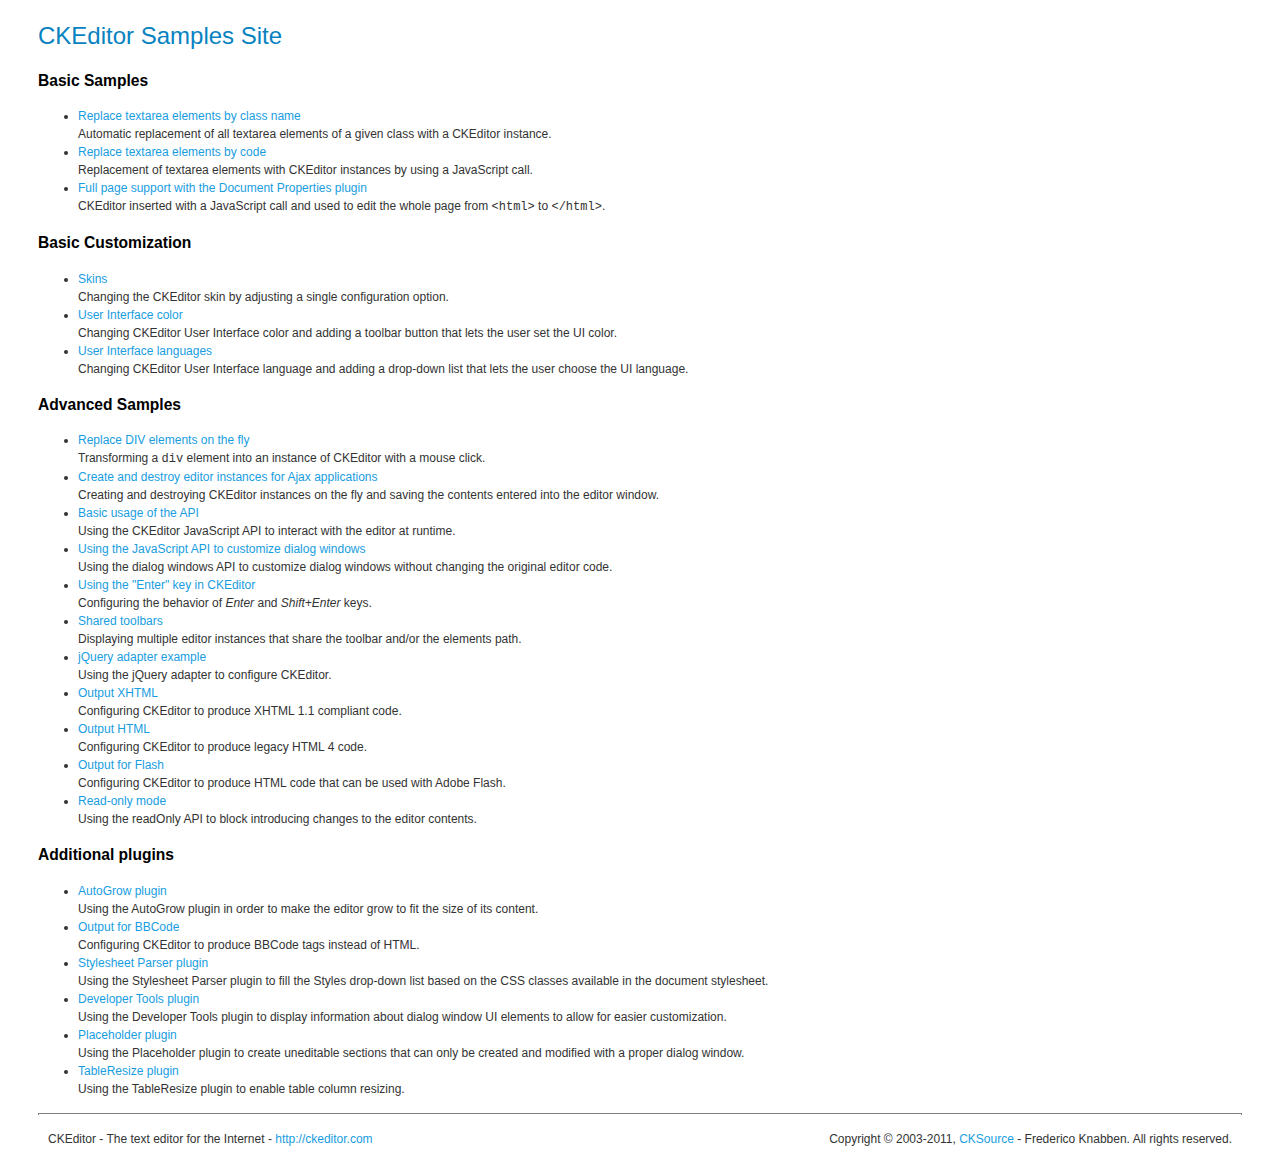
<file: ckeditor/_samples/index.html>
<!DOCTYPE html PUBLIC "-//W3C//DTD XHTML 1.0 Transitional//EN" "http://www.w3.org/TR/xhtml1/DTD/xhtml1-transitional.dtd">
<!--
Copyright (c) 2003-2011, CKSource - Frederico Knabben. All rights reserved.
For licensing, see LICENSE.html or http://ckeditor.com/license
-->
<html xmlns="http://www.w3.org/1999/xhtml">
<head>
	<title>CKEditor Samples</title>
	<meta content="text/html; charset=utf-8" http-equiv="content-type" />
	<link type="text/css" rel="stylesheet" href="sample.css" />
</head>
<body>
	<h1 class="samples">
		CKEditor Samples Site
	</h1>
	<h2 class="samples">
		Basic Samples
	</h2>
	<ul class="samples">
		<li>
			<a class="samples" href="replacebyclass.html">Replace textarea elements by class name</a><br />
			Automatic replacement of all textarea elements of a given class with a CKEditor instance.
		</li>
		<li><a class="samples" href="replacebycode.html">Replace textarea elements by code</a><br />
			Replacement of textarea elements with CKEditor instances by using a JavaScript call.
		</li>
		<li><a class="samples" href="fullpage.html">Full page support with the Document Properties plugin</a><br />
			CKEditor inserted with a JavaScript call and used to edit the whole page from <code>&lt;html&gt;</code> to <code>&lt;/html&gt;</code>.
		</li>
	</ul>
	<h2 class="samples">
		Basic Customization
	</h2>
	<ul class="samples">
		<li><a class="samples" href="skins.html">Skins</a><br />
			Changing the CKEditor skin by adjusting a single configuration option.
		</li>
		<li><a class="samples" href="ui_color.html">User Interface color</a><br />
			Changing CKEditor User Interface color and adding a toolbar button that lets the user set the UI color.
		</li>
		<li><a class="samples" href="ui_languages.html">User Interface languages</a><br />
			Changing CKEditor User Interface language and adding a drop-down list that lets the user choose the UI language.
		</li>
	</ul>
	<h2 class="samples">
		Advanced Samples
	</h2>
	<ul class="samples">
		<li><a class="samples" href="divreplace.html">Replace DIV elements on the fly</a><br />
			Transforming a <code>div</code> element into an instance of CKEditor with a mouse click.
		</li>
		<li><a class="samples" href="ajax.html">Create and destroy editor instances for Ajax applications</a><br />
			Creating and destroying CKEditor instances on the fly and saving the contents entered into the editor window.
		</li>
		<li><a class="samples" href="api.html">Basic usage of the API</a><br />
			Using the CKEditor JavaScript API to interact with the editor at runtime.
		</li>
		<li><a class="samples" href="api_dialog.html">Using the JavaScript API to customize dialog windows</a><br />
			Using the dialog windows API to customize dialog windows without changing the original editor code.
		</li>
		<li><a class="samples" href="enterkey.html">Using the "Enter" key in CKEditor</a><br />
			 Configuring the behavior of <em>Enter</em> and <em>Shift+Enter</em> keys.
		</li>
		<li><a class="samples" href="sharedspaces.html">Shared toolbars</a><br />
			Displaying multiple editor instances that share the toolbar and/or the elements path.
		</li>
		<li><a class="samples" href="jqueryadapter.html">jQuery adapter example</a><br />
			Using the jQuery adapter to configure CKEditor.
		</li>
		<li><a class="samples" href="output_xhtml.html">Output XHTML</a><br />
			Configuring CKEditor to produce XHTML 1.1 compliant code.
		</li>
		<li><a class="samples" href="output_html.html">Output HTML</a><br />
			Configuring CKEditor to produce legacy HTML 4 code.
		</li>
		<li><a class="samples" href="output_for_flash.html">Output for Flash</a><br />
			Configuring CKEditor to produce HTML code that can be used with Adobe Flash.
		</li>
		<li><a class="samples" href="readonly.html">Read-only mode</a><br />
			Using the readOnly API to block introducing changes to the editor contents.
		</li>
	</ul>
	<h2 class="samples">
		Additional plugins
	</h2>
	<ul class="samples">
		<li><a class="samples" href="autogrow.html">AutoGrow plugin</a><br />
			Using the AutoGrow plugin in order to make the editor grow to fit the size of its content.
		</li>
		<li><a class="samples" href="bbcode.html">Output for BBCode</a><br />
			Configuring CKEditor to produce BBCode tags instead of HTML.
		</li>
		<li><a class="samples" href="stylesheetparser.html">Stylesheet Parser plugin</a><br />
			Using the Stylesheet Parser plugin to fill the Styles drop-down list based on the CSS classes available in the document stylesheet.
		</li>
		<li><a class="samples" href="devtools.html">Developer Tools plugin</a><br />
			Using the Developer Tools plugin to display information about dialog window UI elements to allow for easier customization.
		</li>
		<li><a class="samples" href="placeholder.html">Placeholder plugin</a><br />
			Using the Placeholder plugin to create uneditable sections that can only be created and modified with a proper dialog window.
		</li>
		<li><a class="samples" href="tableresize.html">TableResize plugin</a><br />
			Using the TableResize plugin to enable table column resizing.
		</li>
	</ul>
	<div id="footer">
		<hr />
		<p>
			CKEditor - The text editor for the Internet - <a class="samples" href="http://ckeditor.com/">http://ckeditor.com</a>
		</p>
		<p id="copy">
			Copyright &copy; 2003-2011, <a class="samples" href="http://cksource.com/">CKSource</a> - Frederico Knabben. All rights reserved.
		</p>
	</div>
</body>
</html>
</file>
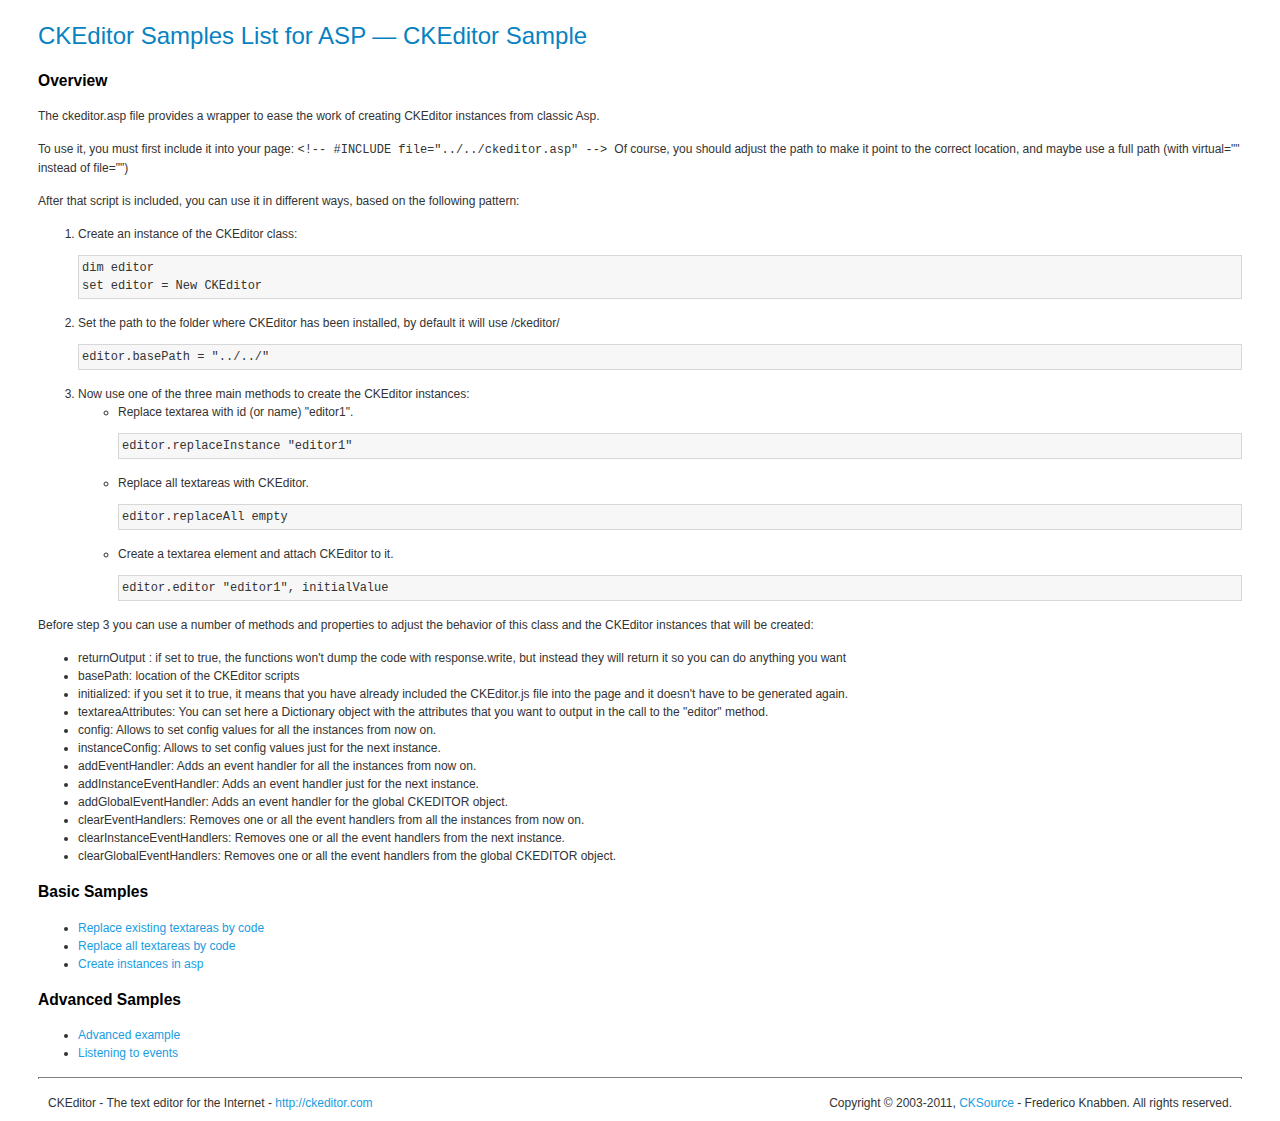
<file: ckeditor/_samples/asp/index.html>
<!DOCTYPE html PUBLIC "-//W3C//DTD XHTML 1.0 Transitional//EN" "http://www.w3.org/TR/xhtml1/DTD/xhtml1-transitional.dtd">
<!--
Copyright (c) 2003-2011, CKSource - Frederico Knabben. All rights reserved.
For licensing, see LICENSE.html or http://ckeditor.com/license
-->
<html xmlns="http://www.w3.org/1999/xhtml">
<head>
	<title>ASP integration Samples List &mdash; CKEditor</title>
	<link type="text/css" rel="stylesheet" href="../sample.css" />
</head>
<body>
	<h1 class="samples">
		CKEditor Samples List for ASP &mdash; CKEditor Sample
	</h1>
	<h2 class="samples">
		Overview
	</h2>
	<p>The ckeditor.asp file provides a wrapper to ease the work of creating CKEditor instances from classic Asp.</p>
	<p>To use it, you must first include it into your page:
	<code>
		&lt;!-- #INCLUDE file="../../ckeditor.asp" --&gt;
	</code>
	Of course, you should adjust the path to make it point to the correct location, and maybe use a full path (with virtual="" instead of file="")
	</p>
	<p>After that script is included, you can use it in different ways, based on the following pattern:</p>

<ol>
	<li>
		Create an instance of the CKEditor class:
<pre class="samples">dim editor
set editor = New CKEditor</pre>
	</li>
	<li>
		Set the path to the folder where CKEditor has been installed, by default it will use /ckeditor/
		<pre class="samples">editor.basePath = "../../"</pre>
	</li>
	<li>
	Now use one of the three main methods to create the CKEditor instances:
	<ul class="samples">
		<li>
				Replace textarea with id (or name) "editor1".
			<pre class="samples">editor.replaceInstance "editor1"</pre>
		</li>
		<li>
			Replace all textareas with CKEditor.
			<pre class="samples">editor.replaceAll empty</pre>
		</li>
		<li>
			Create a textarea element and attach CKEditor to it.
			<pre class="samples">editor.editor "editor1", initialValue</pre>
		</li>
	</ul>
	</li>
</ol>
<p>Before step 3 you can use a number of methods and properties to adjust the behavior of this class and the CKEditor instances
that will be created:</p>
<ul class="samples">
	<li>returnOutput : if set to true, the functions won't dump the code with response.write, but instead they will return it so
	you can do anything you want</li>
	<li>basePath: location of the CKEditor scripts</li>
	<li>initialized: if you set it to true, it means that you have already included the CKEditor.js file into the page and it
		doesn't have to be generated again.</li>
	<li>textareaAttributes: You can set here a Dictionary object with the attributes that you want to output in the call to the "editor" method.</li>

	<li>config: Allows to set config values for all the instances from now on.</li>
	<li>instanceConfig: Allows to set config values just for the next instance.</li>

	<li>addEventHandler: Adds an event handler for all the instances from now on.</li>
	<li>addInstanceEventHandler: Adds an event handler just for the next instance.</li>
	<li>addGlobalEventHandler: Adds an event handler for the global CKEDITOR object.</li>

	<li>clearEventHandlers: Removes one or all the event handlers from all the instances from now on.</li>
	<li>clearInstanceEventHandlers: Removes one or all the event handlers  from the next instance.</li>
	<li>clearGlobalEventHandlers: Removes one or all the event handlers  from the global CKEDITOR object.</li>

</ul>

	<h2 class="samples">
		Basic Samples
	</h2>
	<ul class="samples">
		<li><a class="samples" href="replace.asp">Replace existing textareas by code</a></li>
		<li><a class="samples" href="replaceall.asp">Replace all textareas by code</a></li>
		<li><a class="samples" href="standalone.asp">Create instances in asp</a></li>
	</ul>
	<h2 class="samples">
		Advanced Samples
	</h2>
	<ul class="samples">
		<li><a class="samples" href="advanced.asp">Advanced example</a></li>
		<li><a class="samples" href="events.asp">Listening to events</a></li>
	</ul>
	<div id="footer">
		<hr />
		<p>
			CKEditor - The text editor for the Internet - <a class="samples" href="http://ckeditor.com/">http://ckeditor.com</a>
		</p>
		<p id="copy">
			Copyright &copy; 2003-2011, <a class="samples" href="http://cksource.com/">CKSource</a> - Frederico Knabben. All rights reserved.
		</p>
	</div>
</body>
</html>
</file>
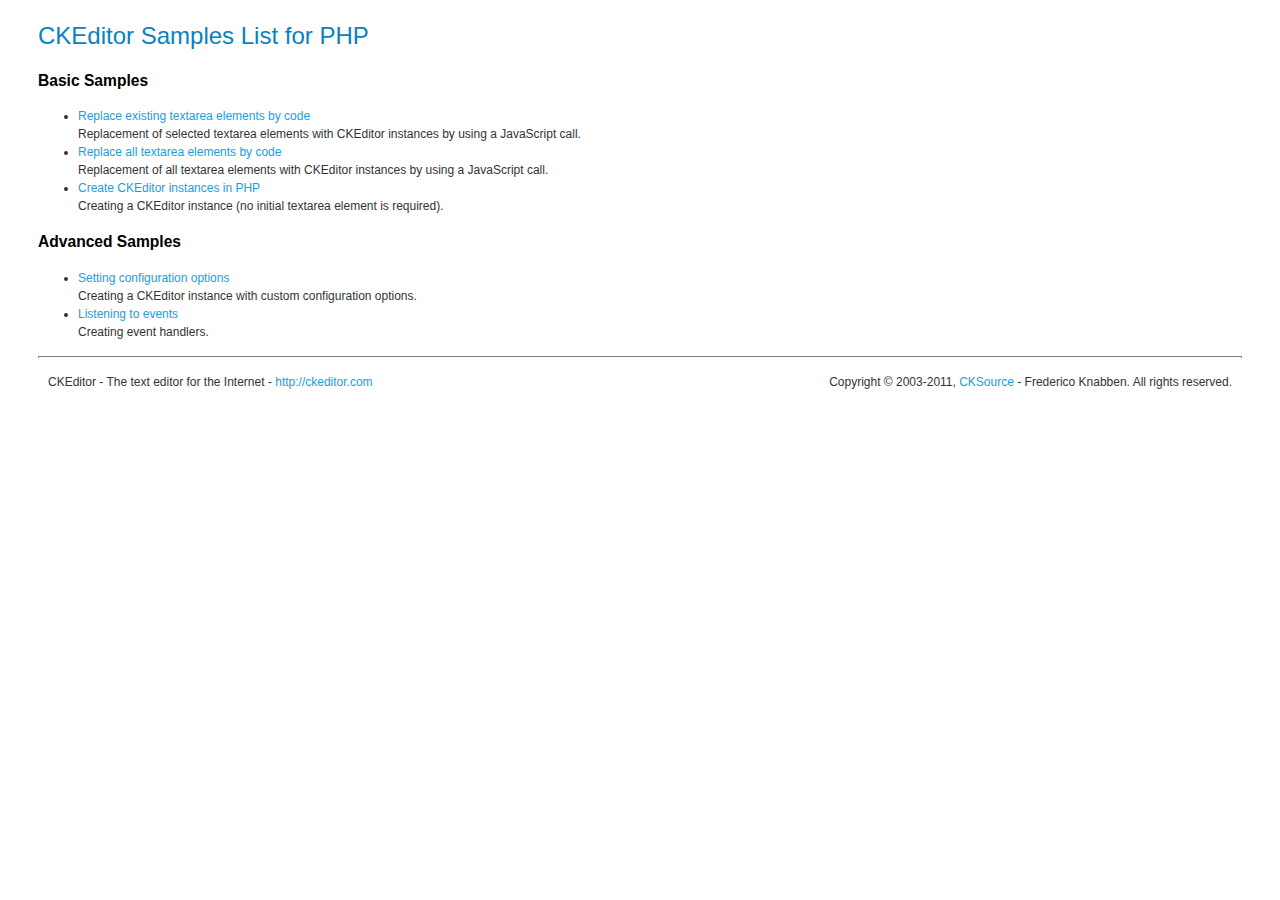
<file: ckeditor/_samples/php/index.html>
<!DOCTYPE html PUBLIC "-//W3C//DTD XHTML 1.0 Transitional//EN" "http://www.w3.org/TR/xhtml1/DTD/xhtml1-transitional.dtd">
<!--
Copyright (c) 2003-2011, CKSource - Frederico Knabben. All rights reserved.
For licensing, see LICENSE.html or http://ckeditor.com/license
-->
<html xmlns="http://www.w3.org/1999/xhtml">
<head>
  <meta content="text/html; charset=utf-8" http-equiv="content-type" />
	<title>CKEditor Samples &mdash; PHP Integration</title>
	<link type="text/css" rel="stylesheet" href="../sample.css" />
</head>
<body>
	<h1 class="samples">
		CKEditor Samples List for PHP
	</h1>
	<h2 class="samples">
		Basic Samples
	</h2>
	<ul class="samples">
		<li><a class="samples" href="replace.php">Replace existing textarea elements by code</a><br />
		Replacement of selected textarea elements with CKEditor instances by using a JavaScript call.</li>
		<li><a class="samples" href="replaceall.php">Replace all textarea elements by code</a><br />
		Replacement of all textarea elements with CKEditor instances by using a JavaScript call.</li>
		<li><a class="samples" href="standalone.php">Create CKEditor instances in PHP</a><br />
		Creating a CKEditor instance (no initial textarea element is required).</li>
	</ul>
	<h2 class="samples">
		Advanced Samples
	</h2>
	<ul class="samples">
		<li><a class="samples" href="advanced.php">Setting configuration options</a><br />
		Creating a CKEditor instance with custom configuration options.</li>
		<li><a class="samples" href="events.php">Listening to events</a><br />
		Creating event handlers.
		</li>
	</ul>
	<div id="footer">
		<hr />
		<p>
			CKEditor - The text editor for the Internet - <a class="samples" href="http://ckeditor.com/">http://ckeditor.com</a>
		</p>
		<p id="copy">
			Copyright &copy; 2003-2011, <a class="samples" href="http://cksource.com/">CKSource</a> - Frederico Knabben. All rights reserved.
		</p>
	</div>
</body>
</html>
</file>
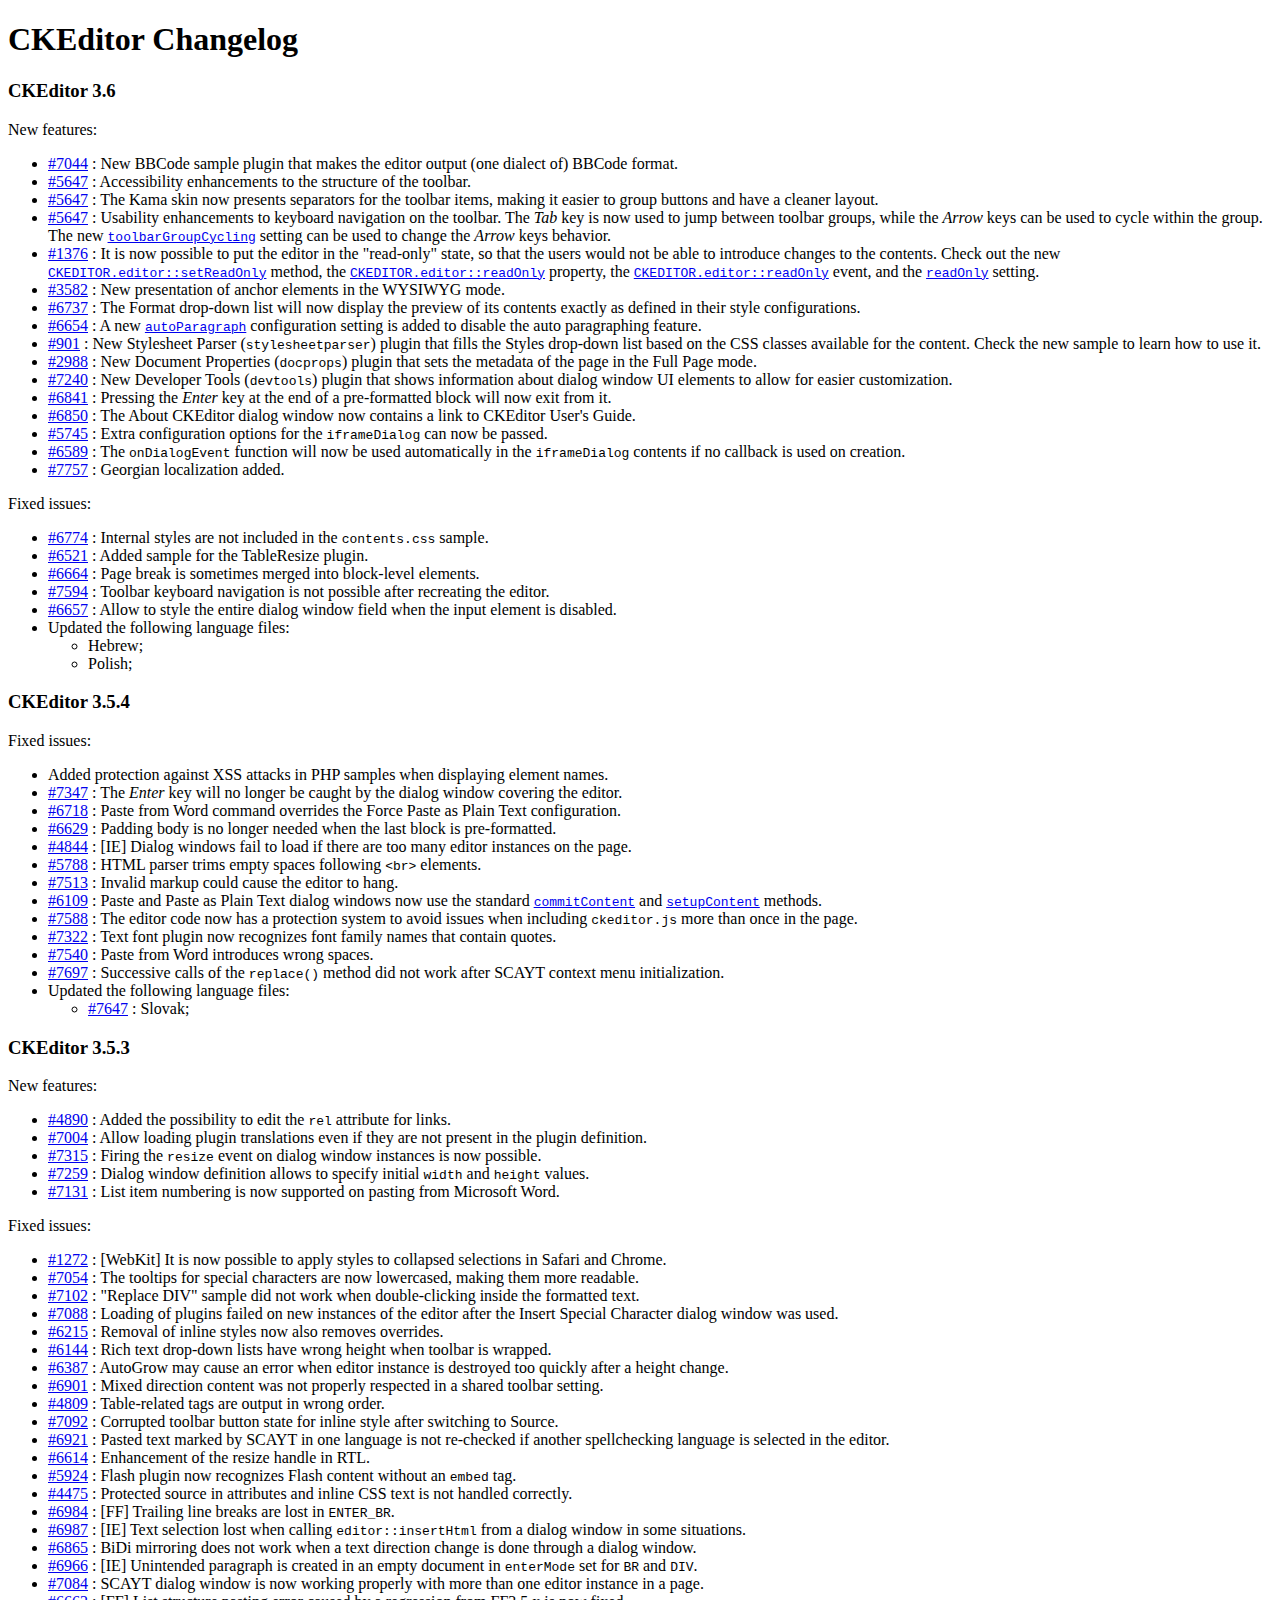
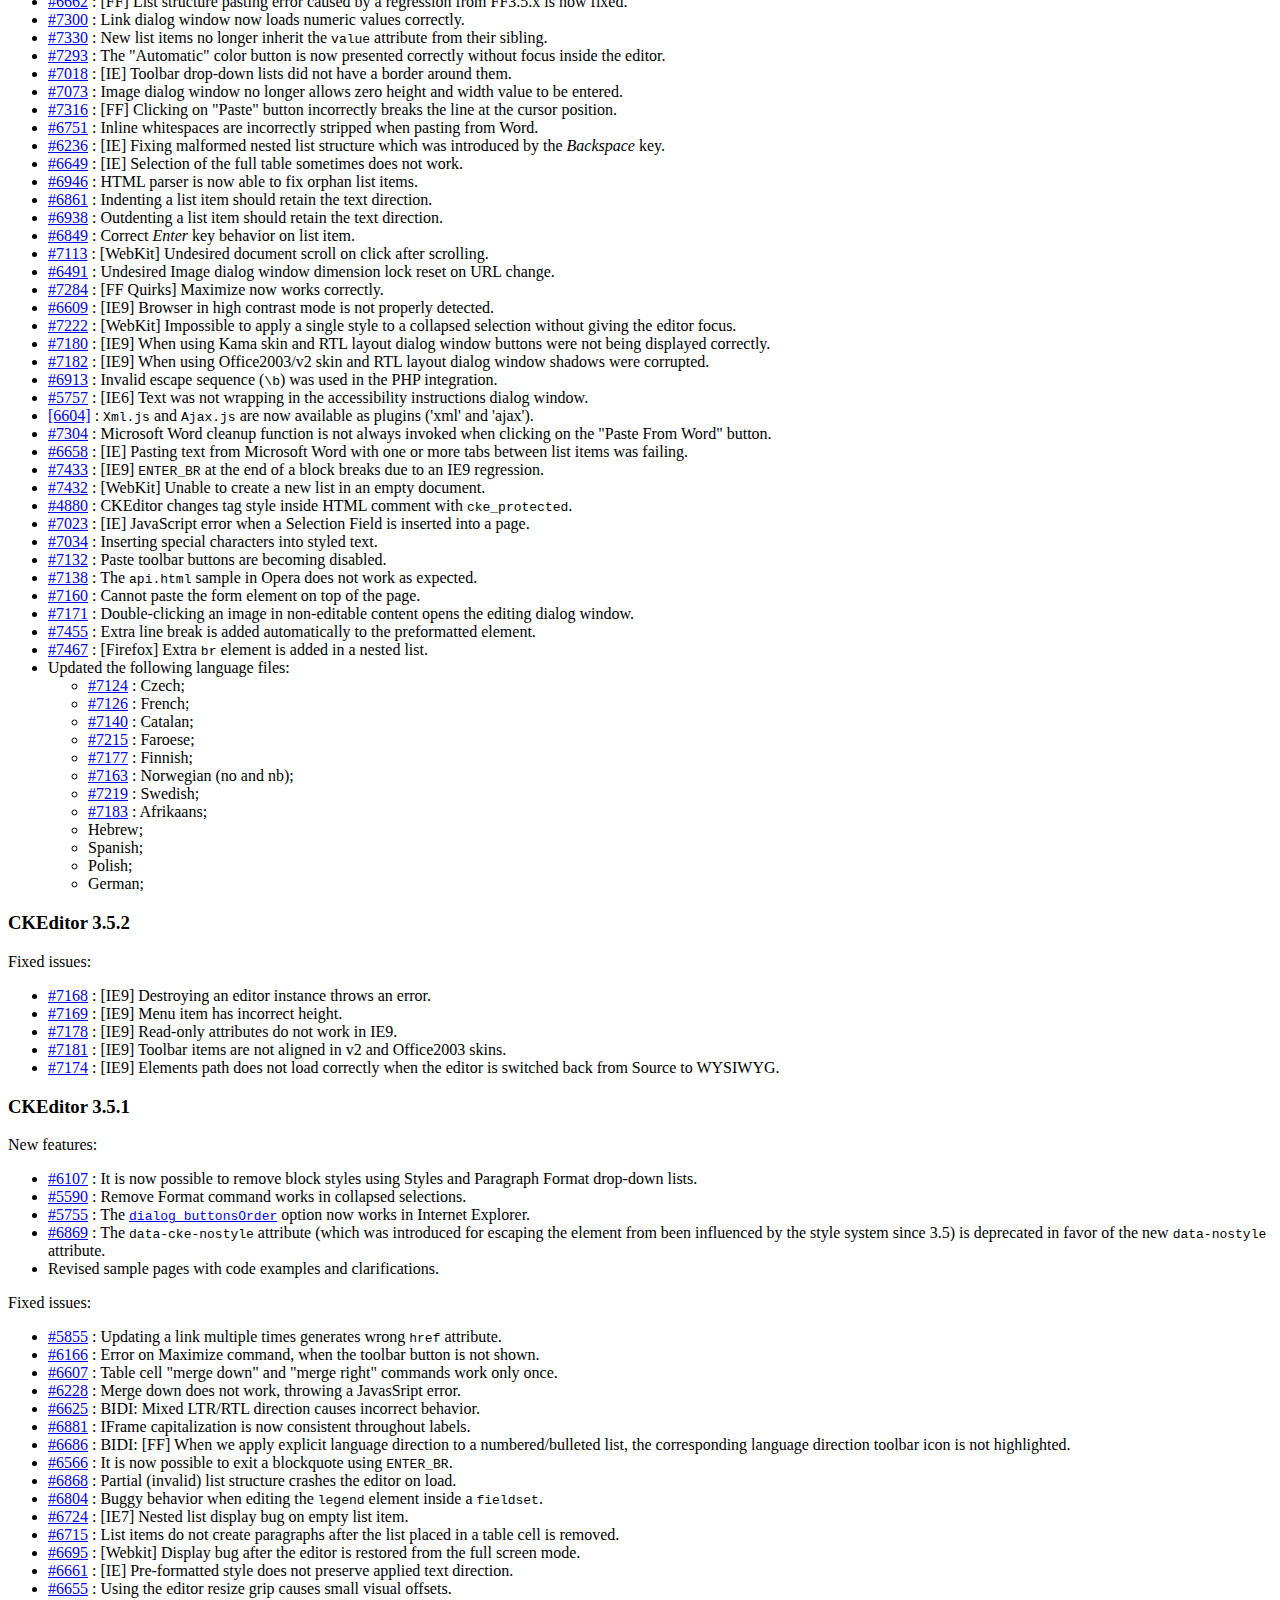
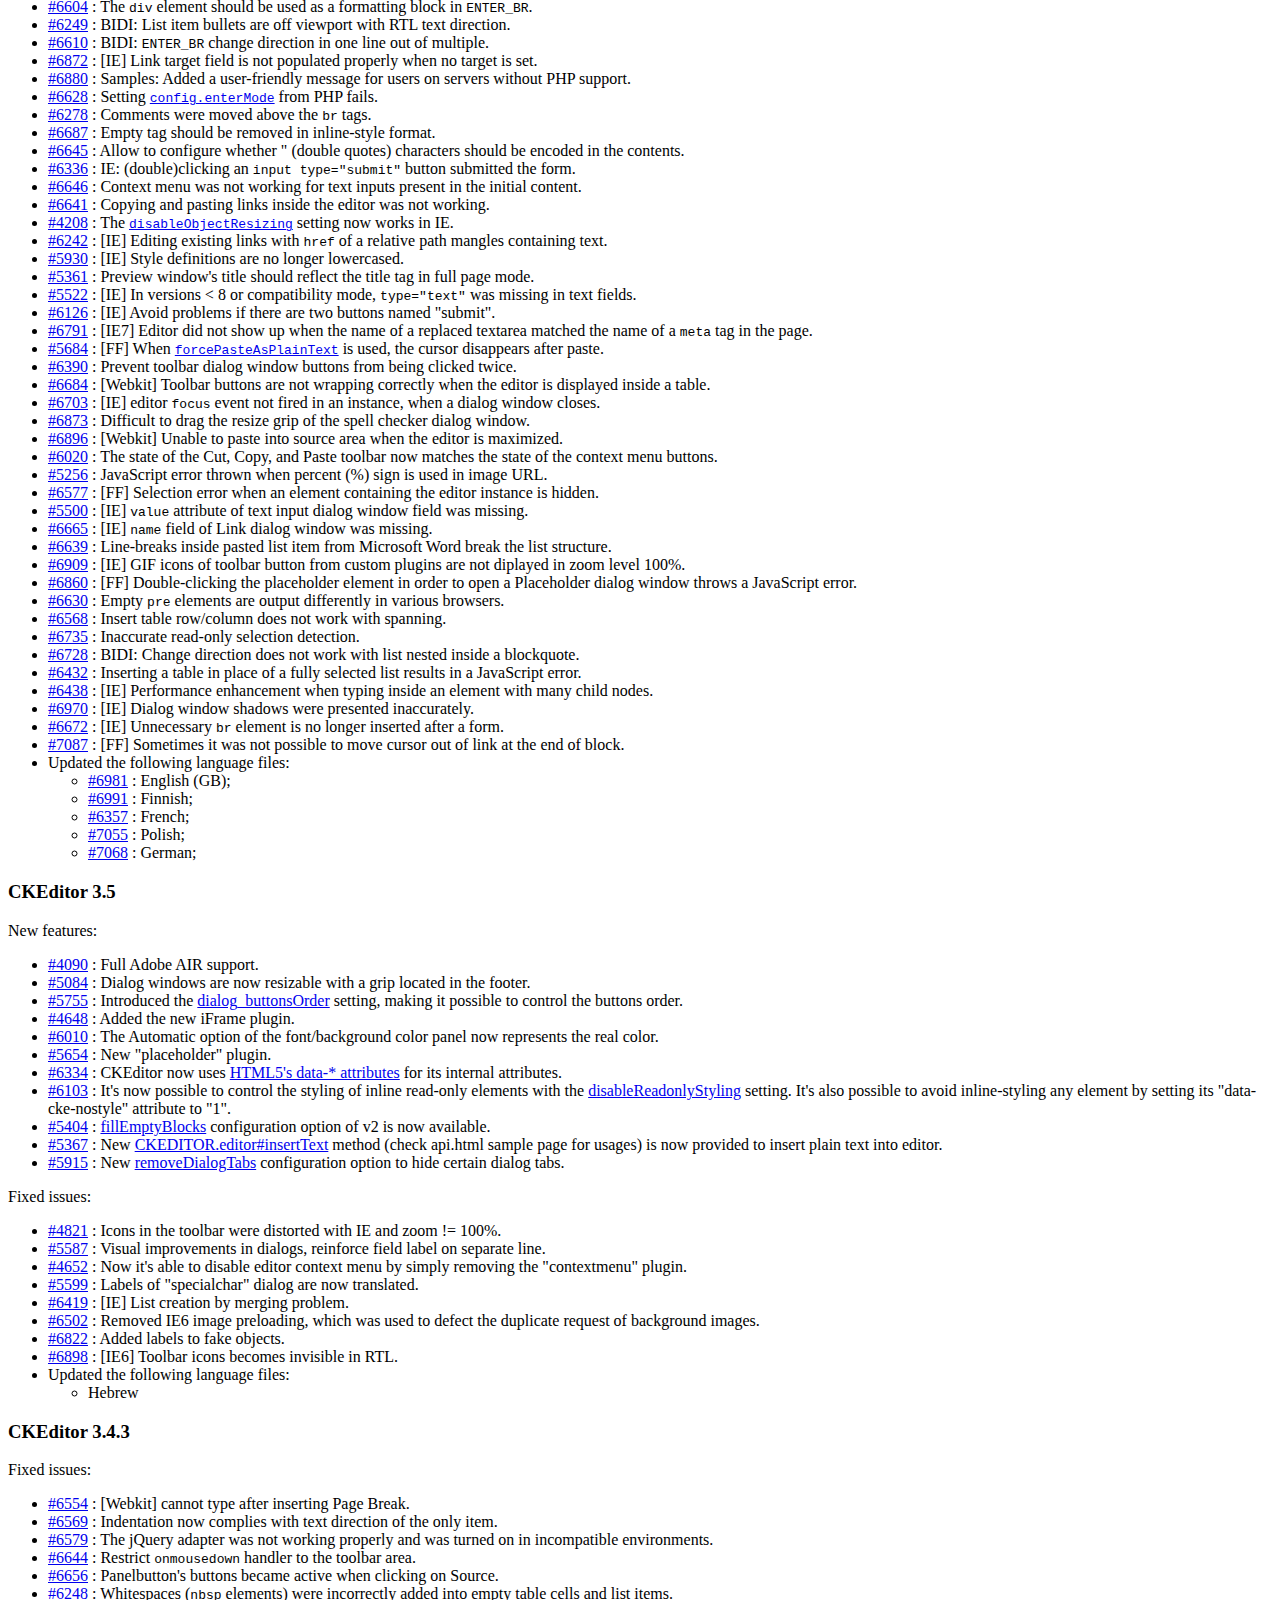
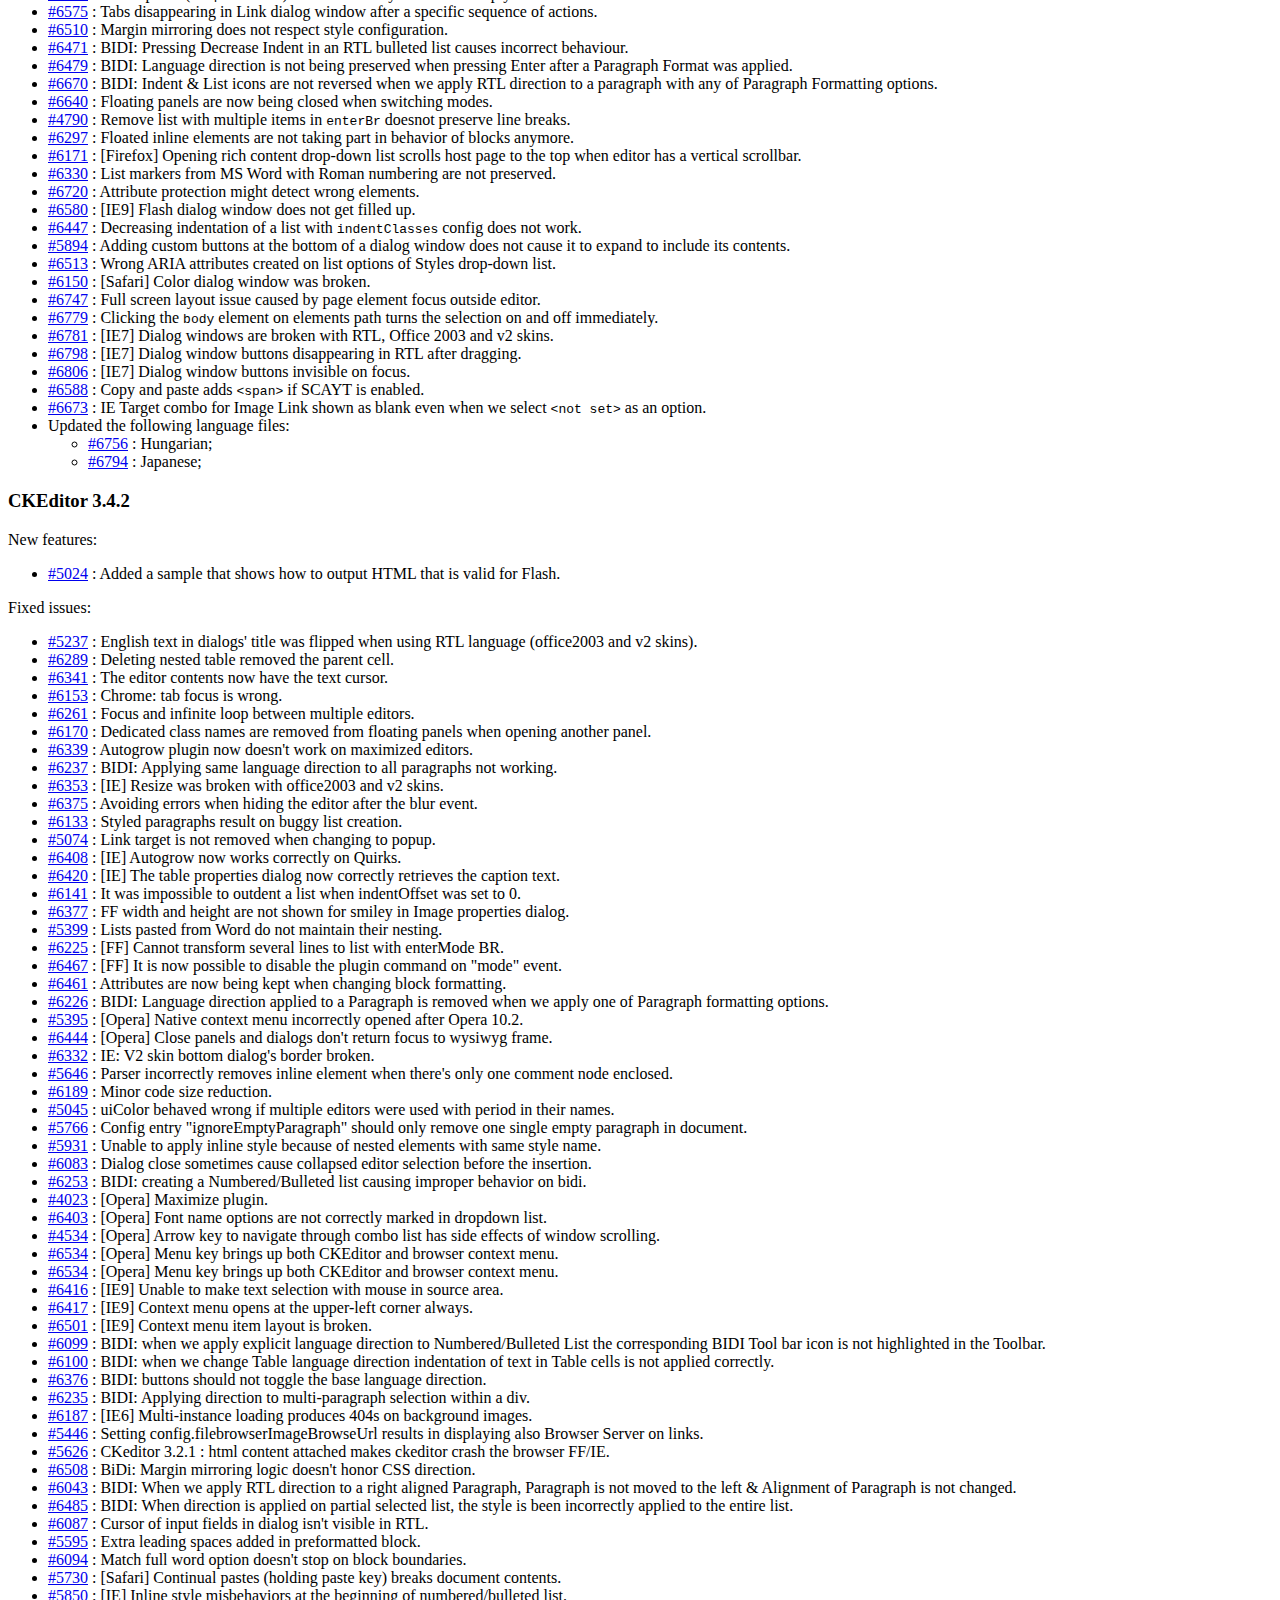
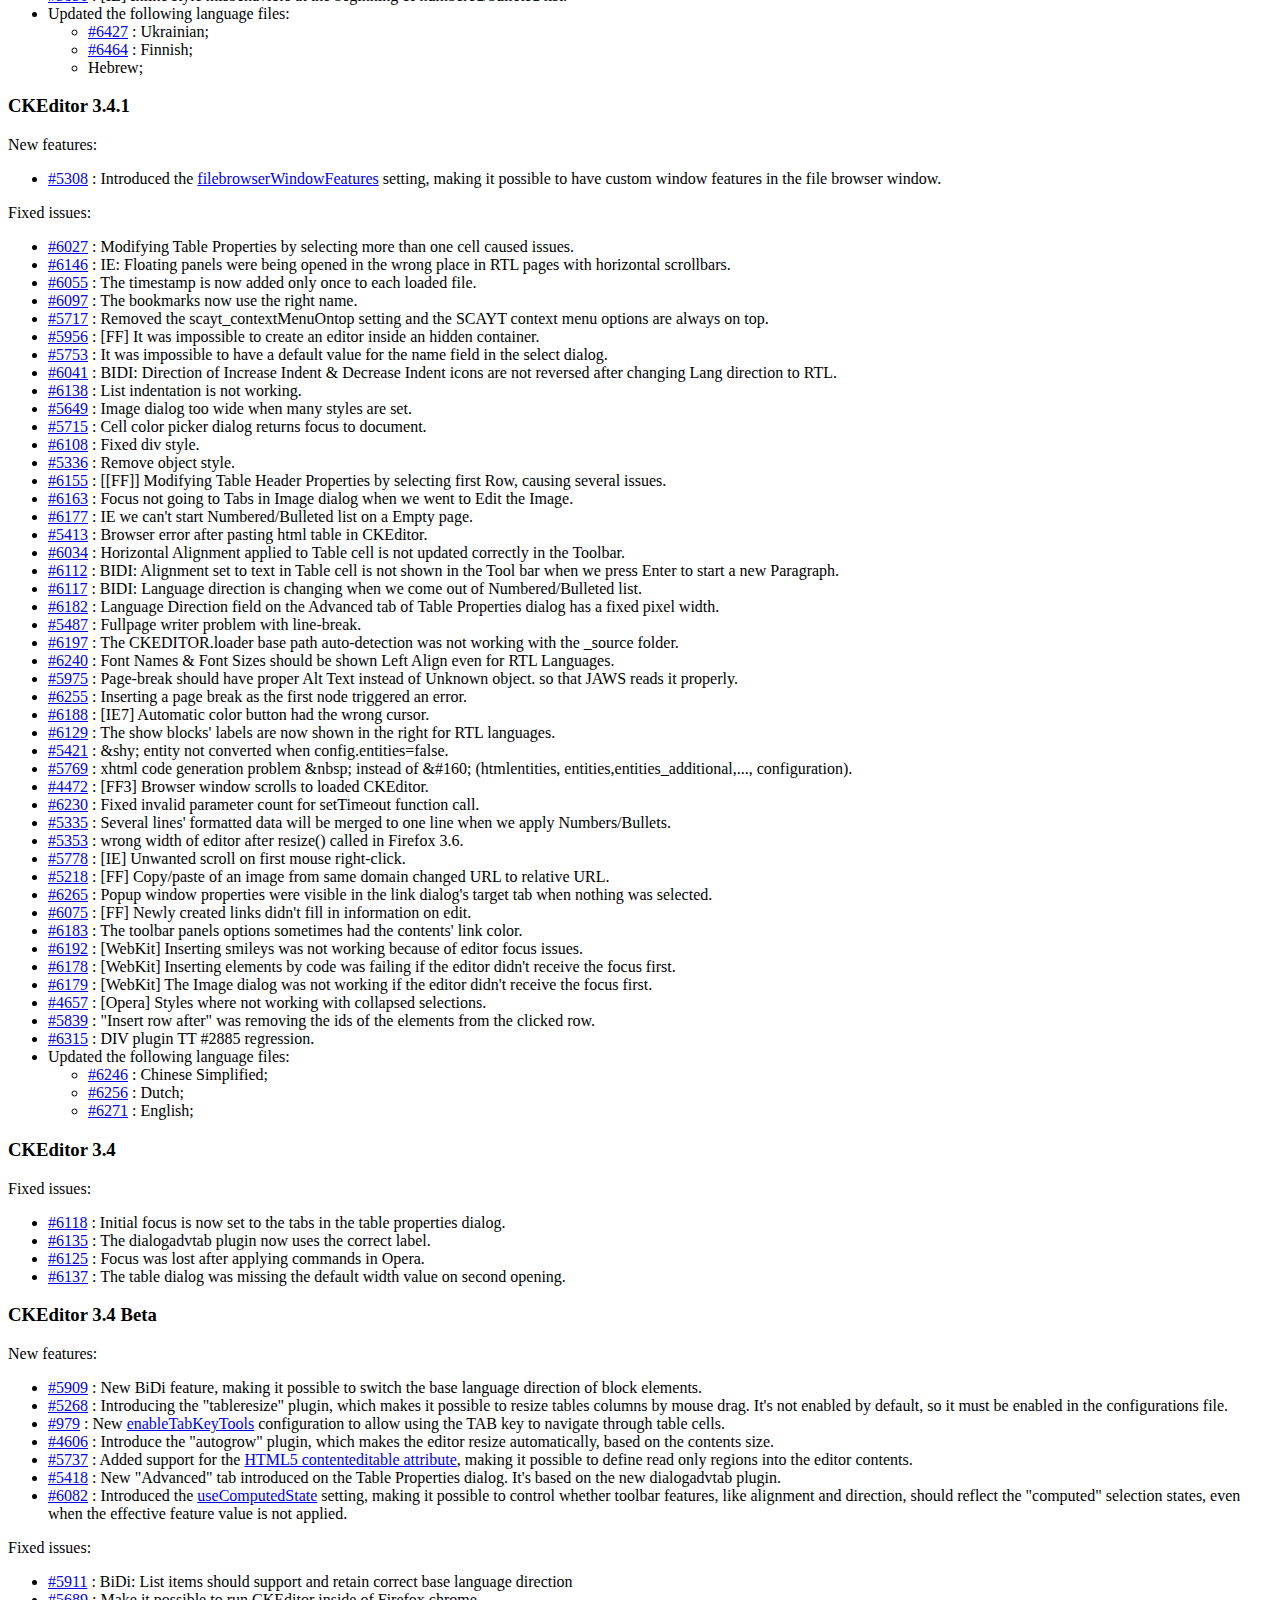
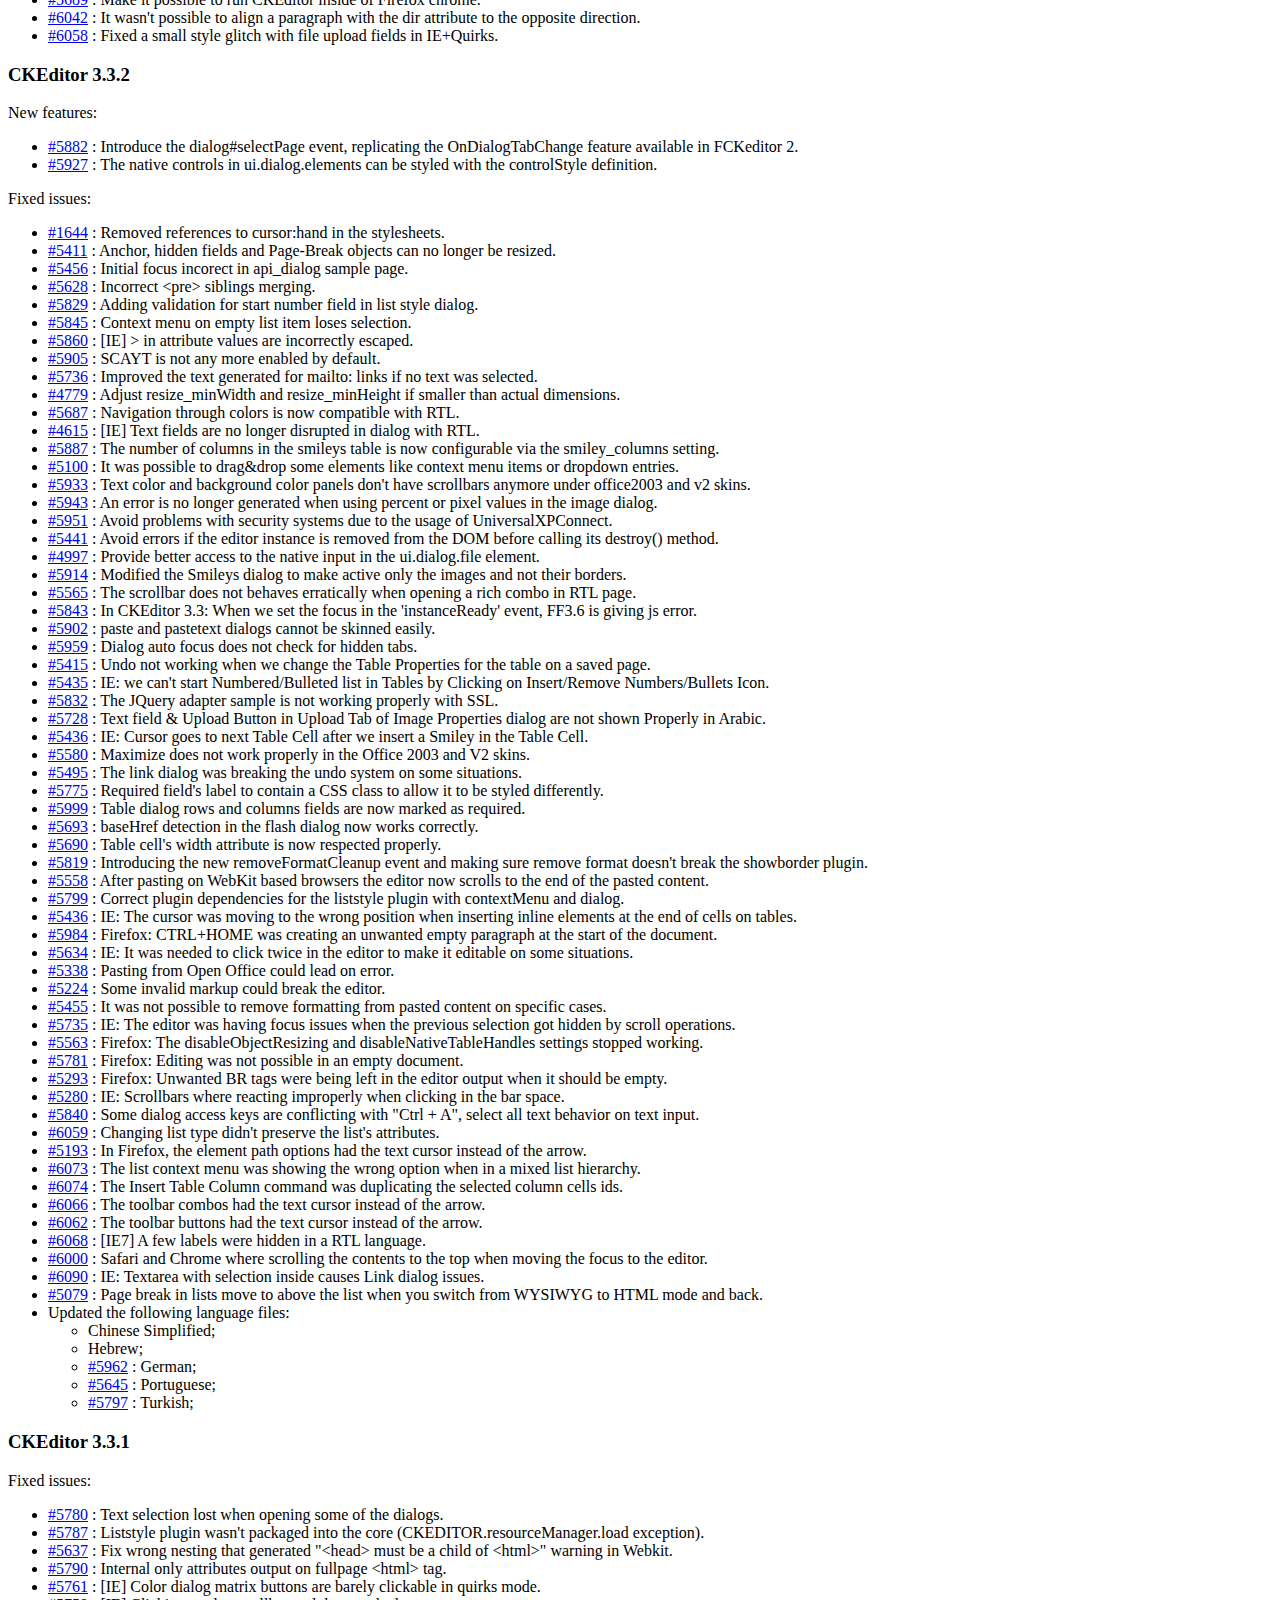
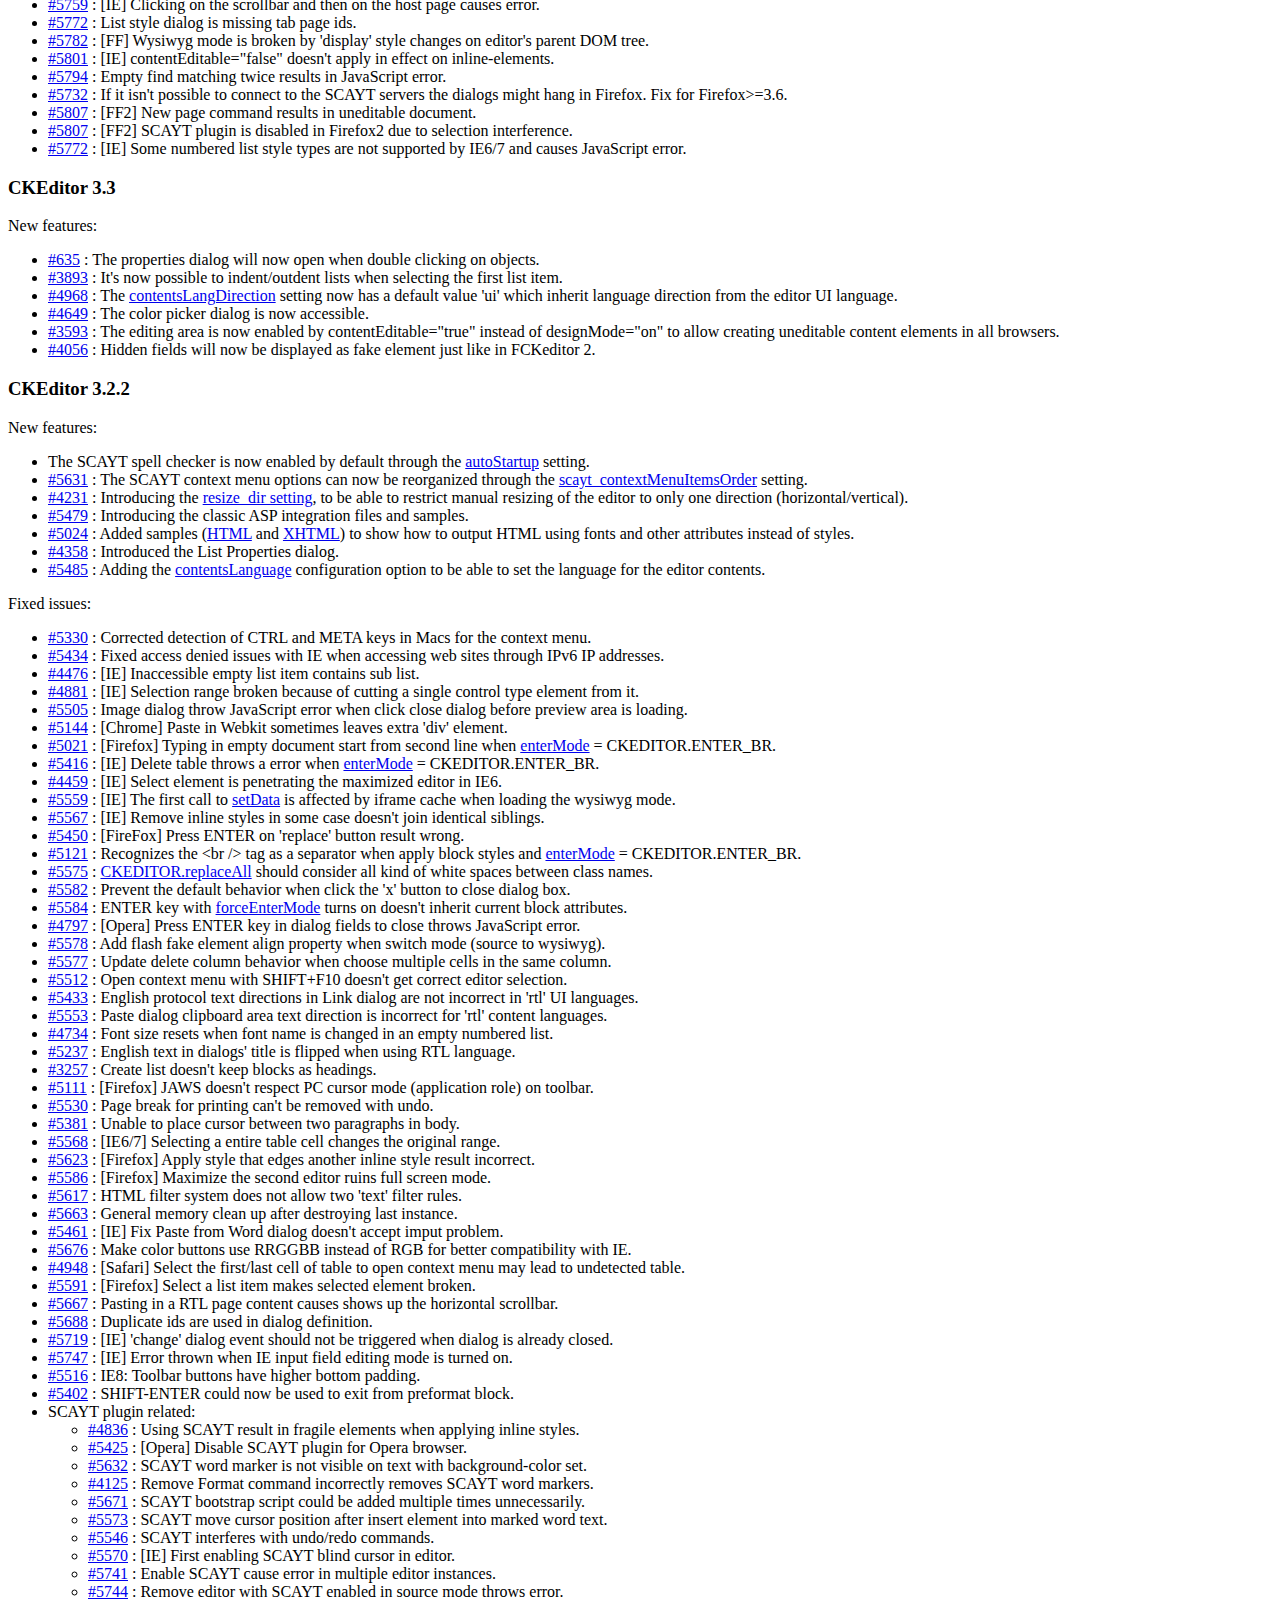
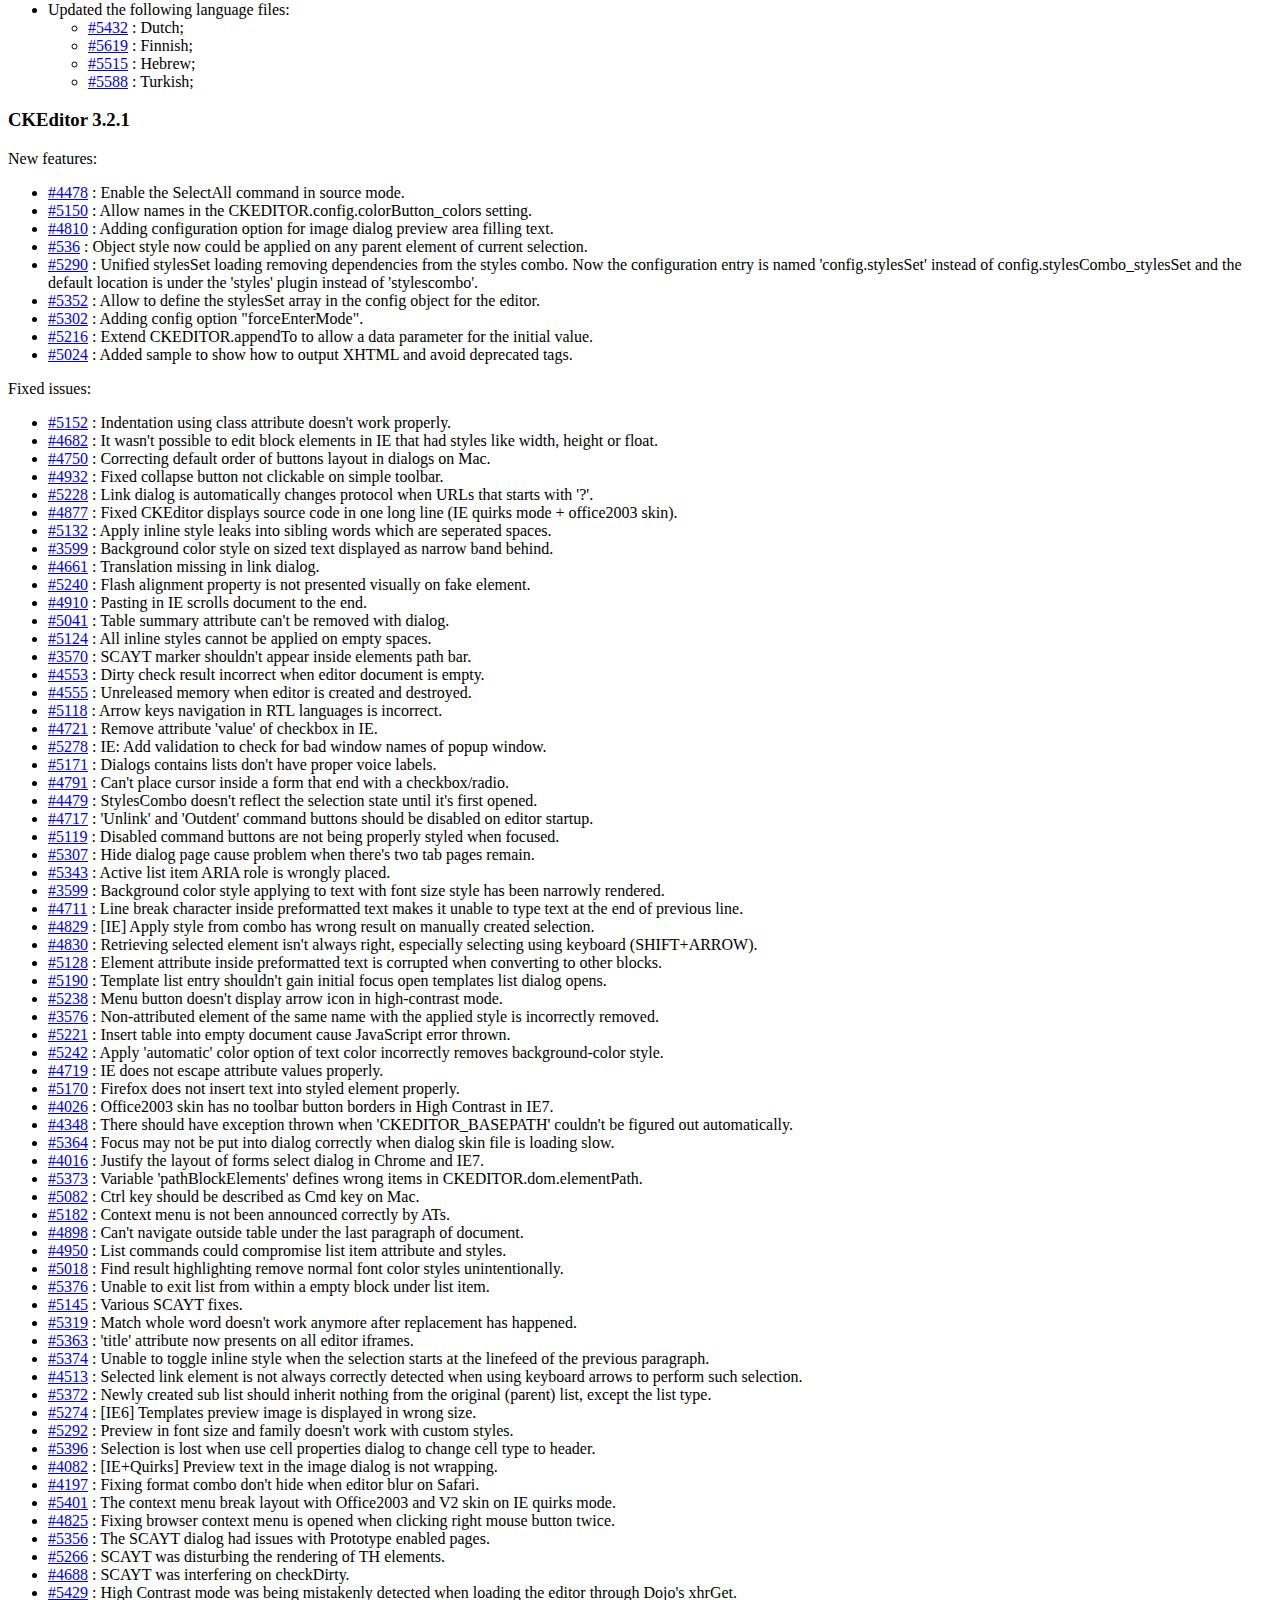
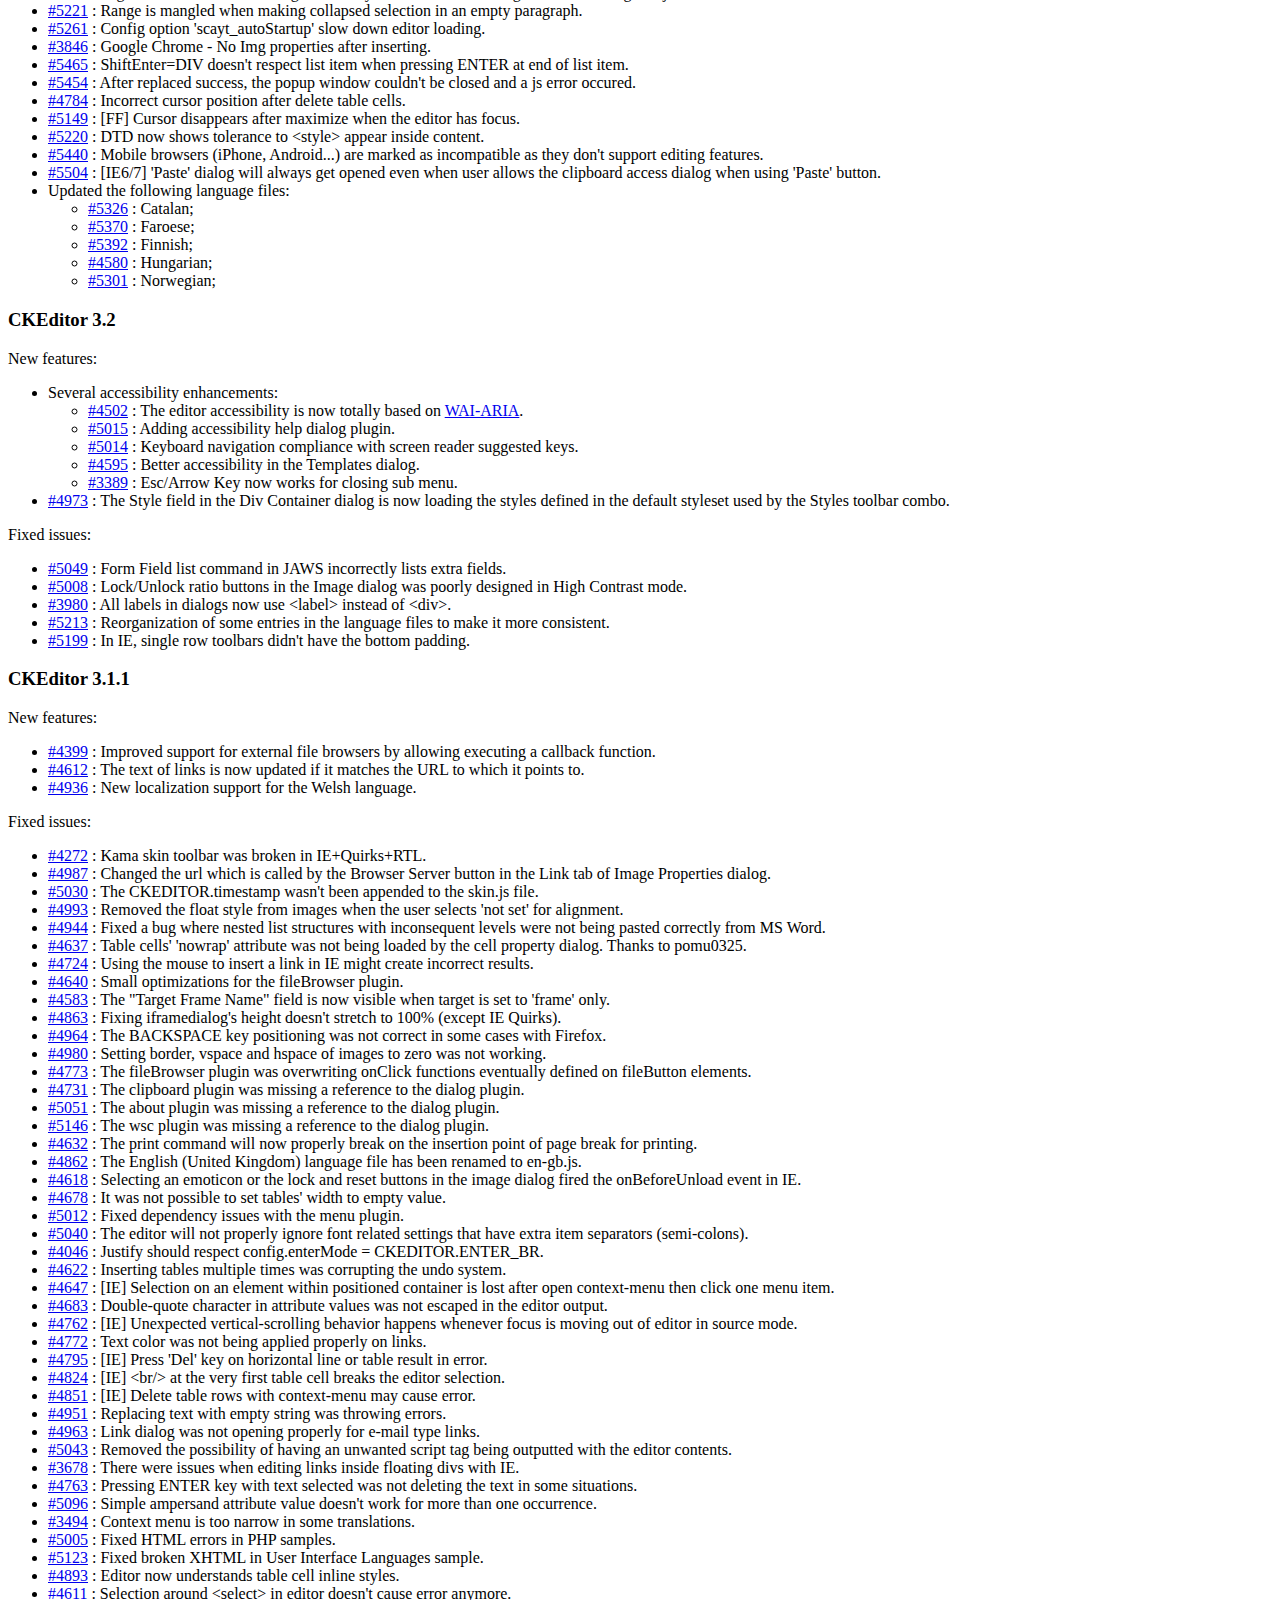
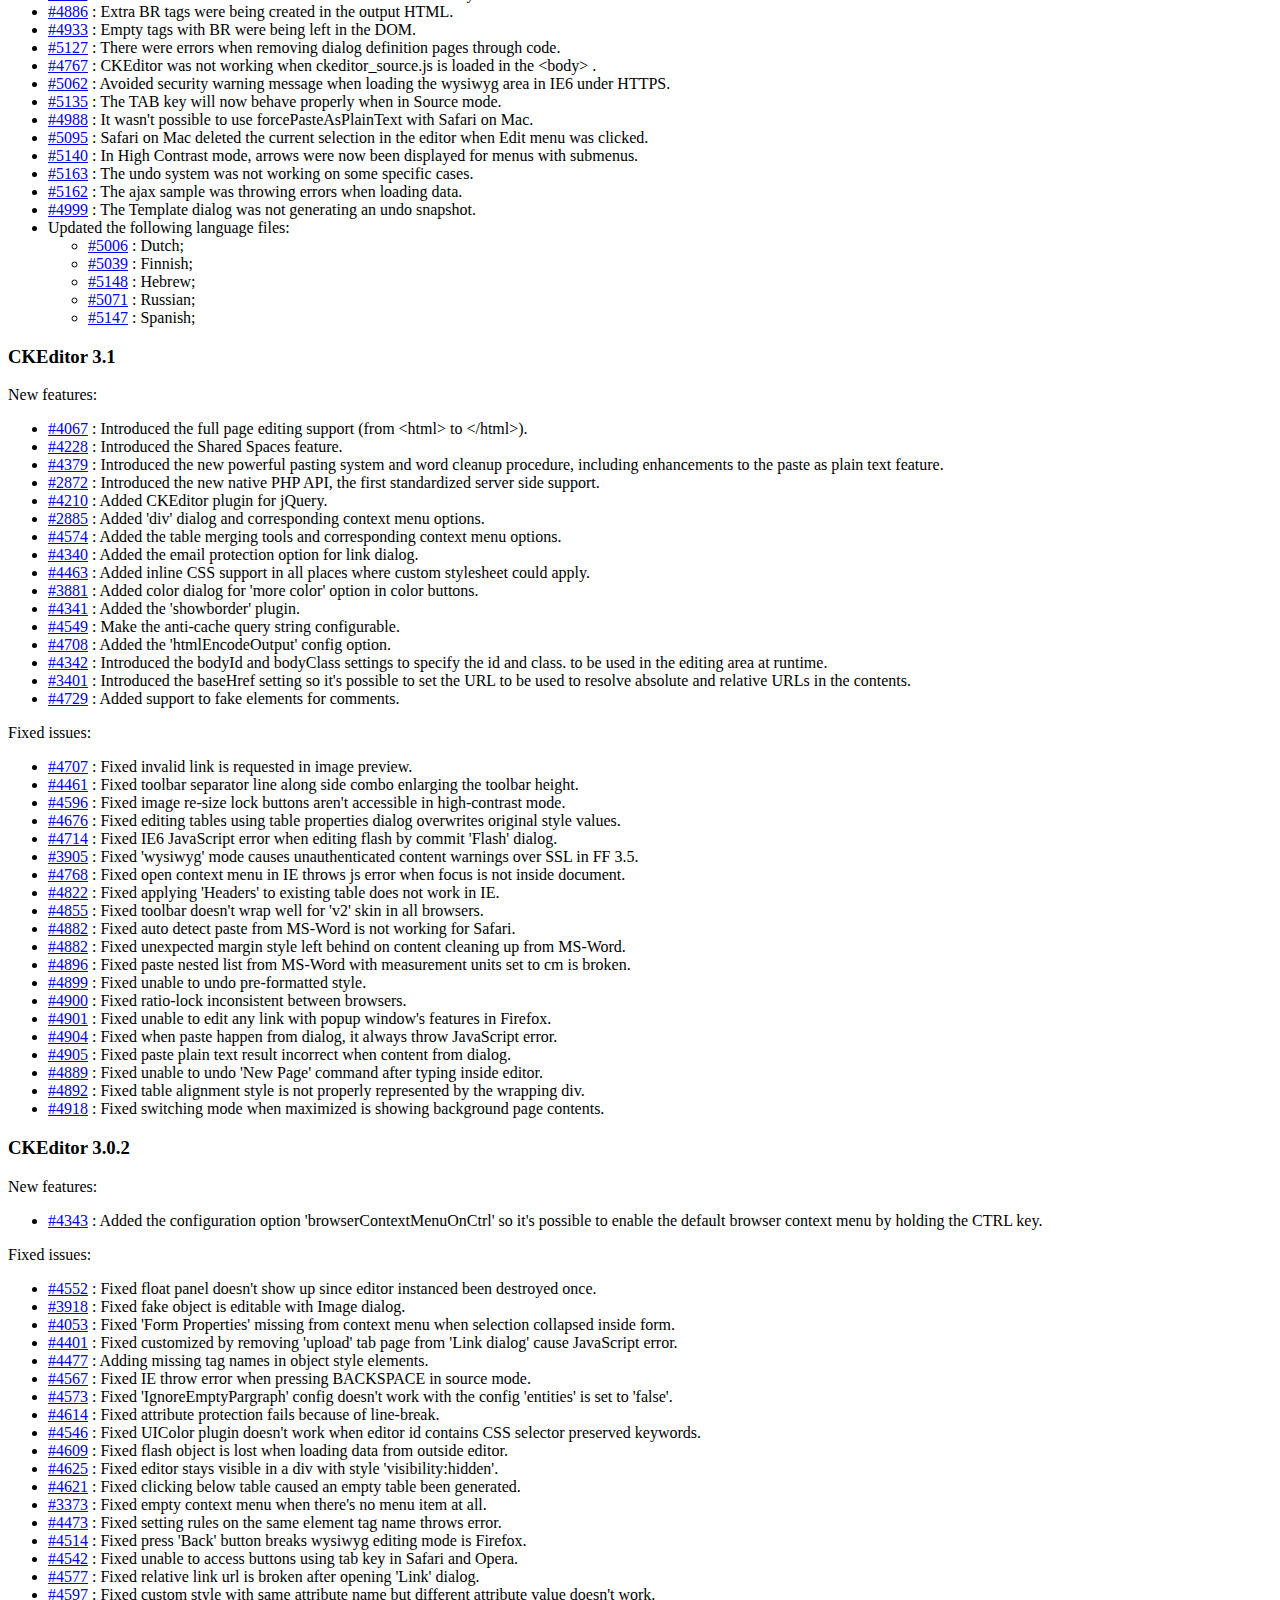
<file: ckeditor/CHANGES.html>
<!DOCTYPE html PUBLIC "-//W3C//DTD XHTML 1.0 Transitional//EN" "http://www.w3.org/TR/xhtml1/DTD/xhtml1-transitional.dtd">
<!--
Copyright (c) 2003-2011, CKSource - Frederico Knabben. All rights reserved.
For licensing, see LICENSE.html or http://ckeditor.com/license
-->
<html xmlns="http://www.w3.org/1999/xhtml">
<head>
	<title>Changelog &mdash; CKEditor</title>
	<meta http-equiv="content-type" content="text/html; charset=utf-8" />
	<style type="text/css">

#footer hr
{
	margin: 10px 0 15px 0;
	height: 1px;
	border: solid 1px gray;
	border-bottom: none;
}

#footer p
{
	margin: 0 10px 10px 10px;
	float: left;
}

#footer #copy
{
	float: right;
}

	</style>
</head>
<body>
	<h1>
		CKEditor Changelog
	</h1>
	<h3>
			CKEditor 3.6</h3>
	<p>
			New features:</p>
	<ul>
		<li><a href="http://dev.ckeditor.com/ticket/7044">#7044</a> : New BBCode sample plugin that makes the editor output (one dialect of) BBCode format.</li>
		<li><a href="http://dev.ckeditor.com/ticket/5647">#5647</a> : Accessibility enhancements to the structure of the toolbar.</li>
		<li><a href="http://dev.ckeditor.com/ticket/5647">#5647</a> : The Kama skin now presents separators for the toolbar items, making it easier to group buttons and have a cleaner layout.</li>
		<li><a href="http://dev.ckeditor.com/ticket/5647">#5647</a> : Usability enhancements to keyboard navigation on the toolbar. The <em>Tab</em> key is now used to jump between toolbar groups, while the <em>Arrow</em> keys can be used to cycle within the group. The new <code><a href="http://docs.cksource.com/ckeditor_api/symbols/CKEDITOR.config.html#.toolbarGroupCycling">toolbarGroupCycling</a></code> setting can be used to change the <em>Arrow</em> keys behavior.</li>
		<li><a href="http://dev.ckeditor.com/ticket/1376">#1376</a> : It is now possible to put the editor in the "read-only" state, so that the users would not be able to introduce changes to the contents. Check out the new <code><a href="http://docs.cksource.com/ckeditor_api/symbols/CKEDITOR.editor.html#setReadOnly">CKEDITOR.editor::setReadOnly</a></code> method, the <code><a href="http://docs.cksource.com/ckeditor_api/symbols/CKEDITOR.editor.html#readOnly">CKEDITOR.editor::readOnly</a></code> property, the <code><a href="http://docs.cksource.com/ckeditor_api/symbols/CKEDITOR.editor.html#event:readOnly">CKEDITOR.editor::readOnly</a></code> event, and the <code><a href="http://docs.cksource.com/ckeditor_api/symbols/CKEDITOR.config.html#.readOnly">readOnly</a></code> setting.</li>
		<li><a href="http://dev.ckeditor.com/ticket/3582">#3582</a> : New presentation of anchor elements in the WYSIWYG mode.</li>
		<li><a href="http://dev.ckeditor.com/ticket/6737">#6737</a> : The Format drop-down list will now display the preview of its contents exactly as defined in their style configurations.</li>
		<li><a href="http://dev.ckeditor.com/ticket/6654">#6654</a> : A new <code><a href="http://docs.cksource.com/ckeditor_api/symbols/CKEDITOR.config.html#.autoParagraph">autoParagraph</a></code> configuration setting is added to disable the auto paragraphing feature.</li>
		<li><a href="http://dev.ckeditor.com/ticket/901">#901</a> : New Stylesheet Parser (<code>stylesheetparser</code>) plugin that fills the Styles drop-down list based on the CSS classes available for the content. Check the new sample to learn how to use it.</li>
		<li><a href="http://dev.ckeditor.com/ticket/2988">#2988</a> : New Document Properties (<code>docprops</code>) plugin that sets the metadata of the page in the Full Page mode.</li>
		<li><a href="http://dev.ckeditor.com/ticket/7240">#7240</a> : New Developer Tools (<code>devtools</code>) plugin that shows information about dialog window UI elements to allow for easier customization.</li>
		<li><a href="http://dev.ckeditor.com/ticket/6841">#6841</a> : Pressing the <em>Enter</em> key at the end of a pre-formatted block will now exit from it.</li>
		<li><a href="http://dev.ckeditor.com/ticket/6850">#6850</a> : The About CKEditor dialog window now contains a link to CKEditor User's Guide.</li>
		<li><a href="http://dev.ckeditor.com/ticket/5745">#5745</a> : Extra configuration options for the <code>iframeDialog</code> can now be passed.</li>
		<li><a href="http://dev.ckeditor.com/ticket/6589">#6589</a> : The <code>onDialogEvent</code> function will now be used automatically in the <code>iframeDialog</code> contents if no callback is used on creation.</li>
		<li><a href="http://dev.ckeditor.com/ticket/7757">#7757</a> : Georgian localization added.</li>
	</ul>
	<p>
			Fixed issues:</p>
	<ul>
		<li><a href="http://dev.ckeditor.com/ticket/6774">#6774</a> : Internal styles are not included in the <code>contents.css</code> sample.</li>
		<li><a href="http://dev.ckeditor.com/ticket/6521">#6521</a> : Added sample for the TableResize plugin.</li>
		<li><a href="http://dev.ckeditor.com/ticket/6664">#6664</a> : Page break is sometimes merged into block-level elements.</li>
		<li><a href="http://dev.ckeditor.com/ticket/7594">#7594</a> : Toolbar keyboard navigation is not possible after recreating the editor.</li>
		<li><a href="http://dev.ckeditor.com/ticket/6657">#6657</a> : Allow to style the entire dialog window field when the input element is disabled.</li>
		<li>Updated the following language files:<ul>
			<li>Hebrew;</li>
			<li>Polish;</li>
		</ul></li>
	</ul>
	<h3>
			CKEditor 3.5.4</h3>
	<p>
			Fixed issues:</p>
	<ul>
		<li>Added protection against XSS attacks in PHP samples when displaying element names.</li>
		<li><a href="http://dev.ckeditor.com/ticket/7347">#7347</a> : The <em>Enter</em> key will no longer be caught by the dialog window covering the editor.</li>
		<li><a href="http://dev.ckeditor.com/ticket/6718">#6718</a> : Paste from Word command overrides the Force Paste as Plain Text configuration.</li>
		<li><a href="http://dev.ckeditor.com/ticket/6629">#6629</a> : Padding body is no longer needed when the last block is pre-formatted.</li>
		<li><a href="http://dev.ckeditor.com/ticket/4844">#4844</a> : [IE] Dialog windows fail to load if there are too many editor instances on the page.</li>
		<li><a href="http://dev.ckeditor.com/ticket/5788">#5788</a> : HTML parser trims empty spaces following <code>&lt;br&gt;</code> elements.</li>
		<li><a href="http://dev.ckeditor.com/ticket/7513">#7513</a> : Invalid markup could cause the editor to hang.</li>
		<li><a href="http://dev.ckeditor.com/ticket/6109">#6109</a> : Paste and Paste as Plain Text dialog windows now use the standard <code><a href="http://docs.cksource.com/ckeditor_api/symbols/CKEDITOR.dialog.html#commitContent">commitContent</a></code> and <code><a href="http://docs.cksource.com/ckeditor_api/symbols/CKEDITOR.dialog.html#setupContent">setupContent</a></code> methods.</li>
		<li><a href="http://dev.ckeditor.com/ticket/7588">#7588</a> : The editor code now has a protection system to avoid issues when including <code>ckeditor.js</code> more than once in the page.</li>
		<li><a href="http://dev.ckeditor.com/ticket/7322">#7322</a> : Text font plugin now recognizes font family names that contain quotes.</li>
		<li><a href="http://dev.ckeditor.com/ticket/7540">#7540</a> : Paste from Word introduces wrong spaces.</li>
		<li><a href="http://dev.ckeditor.com/ticket/7697">#7697</a> : Successive calls of the <code>replace()</code> method did not work after SCAYT context menu initialization.</li>
		<li>Updated the following language files:<ul>
			<li><a href="http://dev.ckeditor.com/ticket/7647">#7647</a> : Slovak;</li>
		</ul></li>
	</ul>
	<h3>
			CKEditor 3.5.3</h3>
	<p>
			New features:</p>
	<ul>
		<li><a href="http://dev.ckeditor.com/ticket/4890">#4890</a> : Added the possibility to edit the <code>rel</code> attribute for links.</li>
		<li><a href="http://dev.ckeditor.com/ticket/7004">#7004</a> : Allow loading plugin translations even if they are not present in the plugin definition.</li>
		<li><a href="http://dev.ckeditor.com/ticket/7315">#7315</a> : Firing the <code>resize</code> event on dialog window instances is now possible.</li>
		<li><a href="http://dev.ckeditor.com/ticket/7259">#7259</a> : Dialog window definition allows to specify initial <code>width</code> and <code>height</code> values.</li>
		<li><a href="http://dev.ckeditor.com/ticket/7131">#7131</a> : List item numbering is now supported on pasting from Microsoft Word.</li>
	</ul>
	<p>
			Fixed issues:</p>
	<ul>
		<li><a href="http://dev.ckeditor.com/ticket/1272">#1272</a> : [WebKit] It is now possible to apply styles to collapsed selections in Safari and Chrome.</li>
		<li><a href="http://dev.ckeditor.com/ticket/7054">#7054</a> : The tooltips for special characters are now lowercased, making them more readable.</li>
		<li><a href="http://dev.ckeditor.com/ticket/7102">#7102</a> : "Replace DIV" sample did not work when double-clicking inside the formatted text.</li>
		<li><a href="http://dev.ckeditor.com/ticket/7088">#7088</a> : Loading of plugins failed on new instances of the editor after the Insert Special Character dialog window was used.</li>
		<li><a href="http://dev.ckeditor.com/ticket/6215">#6215</a> : Removal of inline styles now also removes overrides.</li>
		<li><a href="http://dev.ckeditor.com/ticket/6144">#6144</a> : Rich text drop-down lists have wrong height when toolbar is wrapped.</li>
		<li><a href="http://dev.ckeditor.com/ticket/6387">#6387</a> : AutoGrow may cause an error when editor instance is destroyed too quickly after a height change.</li>
		<li><a href="http://dev.ckeditor.com/ticket/6901">#6901</a> : Mixed direction content was not properly respected in a shared toolbar setting.</li>
		<li><a href="http://dev.ckeditor.com/ticket/4809">#4809</a> : Table-related tags are output in wrong order.</li>
		<li><a href="http://dev.ckeditor.com/ticket/7092">#7092</a> : Corrupted toolbar button state for inline style after switching to Source.</li>
		<li><a href="http://dev.ckeditor.com/ticket/6921">#6921</a> : Pasted text marked by SCAYT in one language is not re-checked if another spellchecking language is selected in the editor.</li>
		<li><a href="http://dev.ckeditor.com/ticket/6614">#6614</a> : Enhancement of the resize handle in RTL.</li>
		<li><a href="http://dev.ckeditor.com/ticket/5924">#5924</a> : Flash plugin now recognizes Flash content without an <code>embed</code> tag.</li>
		<li><a href="http://dev.ckeditor.com/ticket/4475">#4475</a> : Protected source in attributes and inline CSS text is not handled correctly.</li>
		<li><a href="http://dev.ckeditor.com/ticket/6984">#6984</a> : [FF] Trailing line breaks are lost in <code>ENTER_BR</code>.</li>
		<li><a href="http://dev.ckeditor.com/ticket/6987">#6987</a> : [IE] Text selection lost when calling <code>editor::insertHtml</code> from a dialog window in some situations.</li>
		<li><a href="http://dev.ckeditor.com/ticket/6865">#6865</a> : BiDi mirroring does not work when a text direction change is done through a dialog window.</li>
		<li><a href="http://dev.ckeditor.com/ticket/6966">#6966</a> : [IE] Unintended paragraph is created in an empty document in <code>enterMode</code> set for <code>BR</code> and <code>DIV</code>.</li>
		<li><a href="http://dev.ckeditor.com/ticket/7084">#7084</a> : SCAYT dialog window is now working properly with more than one editor instance in a page.</li>
		<li><a href="http://dev.ckeditor.com/ticket/6662">#6662</a> : [FF] List structure pasting error caused by a regression from FF3.5.x is now fixed.</li>
		<li><a href="http://dev.ckeditor.com/ticket/7300">#7300</a> : Link dialog window now loads numeric values correctly.</li>
		<li><a href="http://dev.ckeditor.com/ticket/7330">#7330</a> : New list items no longer inherit the <code>value</code> attribute from their sibling.</li>
		<li><a href="http://dev.ckeditor.com/ticket/7293">#7293</a> : The "Automatic" color button is now presented correctly without focus inside the editor.</li>
		<li><a href="http://dev.ckeditor.com/ticket/7018">#7018</a> : [IE] Toolbar drop-down lists did not have a border around them.</li>
		<li><a href="http://dev.ckeditor.com/ticket/7073">#7073</a> : Image dialog window no longer allows zero height and width value to be entered.</li>
		<li><a href="http://dev.ckeditor.com/ticket/7316">#7316</a> : [FF] Clicking on "Paste" button incorrectly breaks the line at the cursor position.</li>
		<li><a href="http://dev.ckeditor.com/ticket/6751">#6751</a> : Inline whitespaces are incorrectly stripped when pasting from Word.</li>
		<li><a href="http://dev.ckeditor.com/ticket/6236">#6236</a> : [IE] Fixing malformed nested list structure which was introduced by the <em>Backspace</em> key.</li>
		<li><a href="http://dev.ckeditor.com/ticket/6649">#6649</a> : [IE] Selection of the full table sometimes does not work.</li>
		<li><a href="http://dev.ckeditor.com/ticket/6946">#6946</a> : HTML parser is now able to fix orphan list items.</li>
		<li><a href="http://dev.ckeditor.com/ticket/6861">#6861</a> : Indenting a list item should retain the text direction.</li>
		<li><a href="http://dev.ckeditor.com/ticket/6938">#6938</a> : Outdenting a list item should retain the text direction.</li>
		<li><a href="http://dev.ckeditor.com/ticket/6849">#6849</a> : Correct <em>Enter</em> key behavior on list item.</li>
		<li><a href="http://dev.ckeditor.com/ticket/7113">#7113</a> : [WebKit] Undesired document scroll on click after scrolling.</li>
		<li><a href="http://dev.ckeditor.com/ticket/6491">#6491</a> : Undesired Image dialog window dimension lock reset on URL change.</li>
		<li><a href="http://dev.ckeditor.com/ticket/7284">#7284</a> : [FF Quirks] Maximize now works correctly.</li>
		<li><a href="http://dev.ckeditor.com/ticket/6609">#6609</a> : [IE9] Browser in high contrast mode is not properly detected.</li>
		<li><a href="http://dev.ckeditor.com/ticket/7222">#7222</a> : [WebKit] Impossible to apply a single style to a collapsed selection without giving the editor focus.</li>
		<li><a href="http://dev.ckeditor.com/ticket/7180">#7180</a> : [IE9] When using Kama skin and RTL layout dialog window buttons were not being displayed correctly.</li>
		<li><a href="http://dev.ckeditor.com/ticket/7182">#7182</a> : [IE9] When using Office2003/v2 skin and RTL layout dialog window shadows were corrupted.</li>
		<li><a href="http://dev.ckeditor.com/ticket/6913">#6913</a> : Invalid escape sequence (<code>\b</code>) was used in the PHP integration.</li>
		<li><a href="http://dev.ckeditor.com/ticket/5757">#5757</a> : [IE6] Text was not wrapping in the accessibility instructions dialog window.</li>
		<li><a href="http://dev.ckeditor.com/changeset/6604">[6604]</a> : <code>Xml.js</code> and <code>Ajax.js</code> are now available as plugins ('xml' and 'ajax').</li>
		<li><a href="http://dev.ckeditor.com/ticket/7304">#7304</a> : Microsoft Word cleanup function is not always invoked when clicking on the "Paste From Word" button.</li>
		<li><a href="http://dev.ckeditor.com/ticket/6658">#6658</a> : [IE] Pasting text from Microsoft Word with one or more tabs between list items was failing.</li>
		<li><a href="http://dev.ckeditor.com/ticket/7433">#7433</a> : [IE9] <code>ENTER_BR</code> at the end of a block breaks due to an IE9 regression.</li>
		<li><a href="http://dev.ckeditor.com/ticket/7432">#7432</a> : [WebKit] Unable to create a new list in an empty document.</li>
		<li><a href="http://dev.ckeditor.com/ticket/4880">#4880</a> : CKEditor changes tag style inside HTML comment with <code>cke_protected</code>.</li>
		<li><a href="http://dev.ckeditor.com/ticket/7023">#7023</a> : [IE] JavaScript error when a Selection Field is inserted into a page.</li>
		<li><a href="http://dev.ckeditor.com/ticket/7034">#7034</a> : Inserting special characters into styled text.</li>
		<li><a href="http://dev.ckeditor.com/ticket/7132">#7132</a> : Paste toolbar buttons are becoming disabled.</li>
		<li><a href="http://dev.ckeditor.com/ticket/7138">#7138</a> : The <code>api.html</code> sample in Opera does not work as expected.</li>
		<li><a href="http://dev.ckeditor.com/ticket/7160">#7160</a> : Cannot paste the form element on top of the page.</li>
		<li><a href="http://dev.ckeditor.com/ticket/7171">#7171</a> : Double-clicking an image in non-editable content opens the editing dialog window.</li>
		<li><a href="http://dev.ckeditor.com/ticket/7455">#7455</a> : Extra line break is added automatically to the preformatted element.</li>
		<li><a href="http://dev.ckeditor.com/ticket/7467">#7467</a> : [Firefox] Extra <code>br</code> element is added in a nested list.</li>
		<li>Updated the following language files:<ul>
			<li><a href="http://dev.ckeditor.com/ticket/7124">#7124</a> : Czech;</li>
			<li><a href="http://dev.ckeditor.com/ticket/7126">#7126</a> : French;</li>
			<li><a href="http://dev.ckeditor.com/ticket/7140">#7140</a> : Catalan;</li>
			<li><a href="http://dev.ckeditor.com/ticket/7215">#7215</a> : Faroese;</li>
			<li><a href="http://dev.ckeditor.com/ticket/7177">#7177</a> : Finnish;</li>
			<li><a href="http://dev.ckeditor.com/ticket/7163">#7163</a> : Norwegian (no and nb);</li>
			<li><a href="http://dev.ckeditor.com/ticket/7219">#7219</a> : Swedish;</li>
			<li><a href="http://dev.ckeditor.com/ticket/7183">#7183</a> : Afrikaans;</li>
			<li>Hebrew;</li>
			<li>Spanish;</li>
			<li>Polish;</li>
			<li>German;</li>
		</ul></li>
	</ul>
	<h3>
			CKEditor 3.5.2</h3>
	<p>
			Fixed issues:</p>
	<ul>
		<li><a href="http://dev.ckeditor.com/ticket/7168">#7168</a> : [IE9] Destroying an editor instance throws an error.</li>
		<li><a href="http://dev.ckeditor.com/ticket/7169">#7169</a> : [IE9] Menu item has incorrect height.</li>
		<li><a href="http://dev.ckeditor.com/ticket/7178">#7178</a> : [IE9] Read-only attributes do not work in IE9.</li>
		<li><a href="http://dev.ckeditor.com/ticket/7181">#7181</a> : [IE9] Toolbar items are not aligned in v2 and Office2003 skins.</li>
		<li><a href="http://dev.ckeditor.com/ticket/7174">#7174</a> : [IE9] Elements path does not load correctly when the editor is switched back from Source to WYSIWYG.</li>
	</ul>
	<h3>
			CKEditor 3.5.1</h3>
	<p>
			New features:</p>
	<ul>
		<li><a href="http://dev.ckeditor.com/ticket/6107">#6107</a> : It is now possible to remove block styles using Styles and Paragraph Format drop-down lists.</li>
		<li><a href="http://dev.ckeditor.com/ticket/5590">#5590</a> : Remove Format command works in collapsed selections.</li>
		<li><a href="http://dev.ckeditor.com/ticket/5755">#5755</a> : The <code><a href="http://docs.cksource.com/ckeditor_api/symbols/CKEDITOR.config.html#.dialog_buttonsOrder">dialog_buttonsOrder</a></code> option now works in Internet Explorer.</li>
		<li><a href="http://dev.ckeditor.com/ticket/6869">#6869</a> : The <code>data-cke-nostyle</code> attribute (which was introduced for escaping the element from been influenced by the style system since 3.5) is deprecated in favor of the new <code>data-nostyle</code> attribute.</li>
		<li>Revised sample pages with code examples and clarifications.</li>
	</ul>
	<p>
			Fixed issues:</p>
	<ul>
		<li><a href="http://dev.ckeditor.com/ticket/5855">#5855</a> : Updating a link multiple times generates wrong <code>href</code> attribute.</li>
		<li><a href="http://dev.ckeditor.com/ticket/6166">#6166</a> : Error on Maximize command, when the toolbar button is not shown.</li>
		<li><a href="http://dev.ckeditor.com/ticket/6607">#6607</a> : Table cell "merge down" and "merge right" commands work only once.</li>
		<li><a href="http://dev.ckeditor.com/ticket/6228">#6228</a> : Merge down does not work, throwing a JavasSript error.</li>
		<li><a href="http://dev.ckeditor.com/ticket/6625">#6625</a> : BIDI: Mixed LTR/RTL direction causes incorrect behavior.</li>
		<li><a href="http://dev.ckeditor.com/ticket/6881">#6881</a> : IFrame capitalization is now consistent throughout labels.</li>
		<li><a href="http://dev.ckeditor.com/ticket/6686">#6686</a> : BIDI: [FF] When we apply explicit language direction to a numbered/bulleted list, the corresponding language direction toolbar icon is not highlighted.</li>
		<li><a href="http://dev.ckeditor.com/ticket/6566">#6566</a> : It is now possible to exit a blockquote using <code>ENTER_BR</code>.</li>
		<li><a href="http://dev.ckeditor.com/ticket/6868">#6868</a> : Partial (invalid) list structure crashes the editor on load.</li>
		<li><a href="http://dev.ckeditor.com/ticket/6804">#6804</a> : Buggy behavior when editing the <code>legend</code> element inside a <code>fieldset</code>.</li>
		<li><a href="http://dev.ckeditor.com/ticket/6724">#6724</a> : [IE7] Nested list display bug on empty list item.</li>
		<li><a href="http://dev.ckeditor.com/ticket/6715">#6715</a> : List items do not create paragraphs after the list placed in a table cell is removed.</li>
		<li><a href="http://dev.ckeditor.com/ticket/6695">#6695</a> : [Webkit] Display bug after the editor is restored from the full screen mode.</li>
		<li><a href="http://dev.ckeditor.com/ticket/6661">#6661</a> : [IE] Pre-formatted style does not preserve applied text direction.</li>
		<li><a href="http://dev.ckeditor.com/ticket/6655">#6655</a> : Using the editor resize grip causes small visual offsets.</li>
		<li><a href="http://dev.ckeditor.com/ticket/6604">#6604</a> : The <code>div</code> element should be used as a formatting block in <code>ENTER_BR</code>.</li>
		<li><a href="http://dev.ckeditor.com/ticket/6249">#6249</a> : BIDI: List item bullets are off viewport with RTL text direction.</li>
		<li><a href="http://dev.ckeditor.com/ticket/6610">#6610</a> : BIDI: <code>ENTER_BR</code> change direction in one line out of multiple.</li>
		<li><a href="http://dev.ckeditor.com/ticket/6872">#6872</a> : [IE] Link target field is not populated properly when no target is set.</li>
		<li><a href="http://dev.ckeditor.com/ticket/6880">#6880</a> : Samples: Added a user-friendly message for users on servers without PHP support.</li>
		<li><a href="http://dev.ckeditor.com/ticket/6628">#6628</a> : Setting <code><a href="http://docs.cksource.com/ckeditor_api/symbols/CKEDITOR.config.html#.enterMode">config.enterMode</a></code> from PHP fails.</li>
		<li><a href="http://dev.ckeditor.com/ticket/6278">#6278</a> : Comments were moved above the <code>br</code> tags.</li>
		<li><a href="http://dev.ckeditor.com/ticket/6687">#6687</a> : Empty tag should be removed in inline-style format.</li>
		<li><a href="http://dev.ckeditor.com/ticket/6645">#6645</a> : Allow to configure whether &quot; (double quotes) characters should be encoded in the contents.</li>
		<li><a href="http://dev.ckeditor.com/ticket/6336">#6336</a> : IE: (double)clicking an <code>input type="submit"</code> button submitted the form.</li>
		<li><a href="http://dev.ckeditor.com/ticket/6646">#6646</a> : Context menu was not working for text inputs present in the initial content.</li>
		<li><a href="http://dev.ckeditor.com/ticket/6641">#6641</a> : Copying and pasting links inside the editor was not working.</li>
		<li><a href="http://dev.ckeditor.com/ticket/4208">#4208</a> : The <code><a href="http://docs.cksource.com/ckeditor_api/symbols/CKEDITOR.config.html#.disableObjectResizing">disableObjectResizing</a></code> setting now works in IE.</li>
		<li><a href="http://dev.ckeditor.com/ticket/6242">#6242</a> : [IE] Editing existing links with <code>href</code> of a relative path mangles containing text.</li>
		<li><a href="http://dev.ckeditor.com/ticket/5930">#5930</a> : [IE] Style definitions are no longer lowercased.</li>
		<li><a href="http://dev.ckeditor.com/ticket/5361">#5361</a> : Preview window's title should reflect the title tag in full page mode.</li>
		<li><a href="http://dev.ckeditor.com/ticket/5522">#5522</a> : [IE] In versions &lt; 8 or compatibility mode, <code>type="text"</code> was missing in text fields.</li>
		<li><a href="http://dev.ckeditor.com/ticket/6126">#6126</a> : [IE] Avoid problems if there are two buttons named "submit".</li>
		<li><a href="http://dev.ckeditor.com/ticket/6791">#6791</a> : [IE7] Editor did not show up when the name of a replaced textarea matched the name of a <code>meta</code> tag in the page.</li>
		<li><a href="http://dev.ckeditor.com/ticket/5684">#5684</a> : [FF] When <code><a href="http://docs.cksource.com/ckeditor_api/symbols/CKEDITOR.config.html#.forcePasteAsPlainText">forcePasteAsPlainText</a></code> is used, the cursor disappears after paste.</li>
		<li><a href="http://dev.ckeditor.com/ticket/6390">#6390</a> : Prevent toolbar dialog window buttons from being clicked twice.</li>
		<li><a href="http://dev.ckeditor.com/ticket/6684">#6684</a> : [Webkit] Toolbar buttons are not wrapping correctly when the editor is displayed inside a table.</li>
		<li><a href="http://dev.ckeditor.com/ticket/6703">#6703</a> : [IE] editor <code>focus</code> event not fired in an instance, when a dialog window closes.</li>
		<li><a href="http://dev.ckeditor.com/ticket/6873">#6873</a> : Difficult to drag the resize grip of the spell checker dialog window.</li>
		<li><a href="http://dev.ckeditor.com/ticket/6896">#6896</a> : [Webkit] Unable to paste into source area when the editor is maximized.</li>
		<li><a href="http://dev.ckeditor.com/ticket/6020">#6020</a> : The state of the Cut, Copy, and Paste toolbar now matches the state of the context menu buttons.</li>
		<li><a href="http://dev.ckeditor.com/ticket/5256">#5256</a> : JavaScript error thrown when percent (%) sign is used in image URL.</li>
		<li><a href="http://dev.ckeditor.com/ticket/6577">#6577</a> : [FF] Selection error when an element containing the editor instance is hidden.</li>
		<li><a href="http://dev.ckeditor.com/ticket/5500">#5500</a> : [IE] <code>value</code> attribute of text input dialog window field was missing.</li>
		<li><a href="http://dev.ckeditor.com/ticket/6665">#6665</a> : [IE] <code>name</code> field of Link dialog window was missing.</li>
		<li><a href="http://dev.ckeditor.com/ticket/6639">#6639</a> : Line-breaks inside pasted list item from Microsoft Word break the list structure.</li>
		<li><a href="http://dev.ckeditor.com/ticket/6909">#6909</a> : [IE] GIF icons of toolbar button from custom plugins are not diplayed in zoom level 100%.</li>
		<li><a href="http://dev.ckeditor.com/ticket/6860">#6860</a> : [FF] Double-clicking the placeholder element in order to open a Placeholder dialog window throws a JavaScript error.</li>
		<li><a href="http://dev.ckeditor.com/ticket/6630">#6630</a> : Empty <code>pre</code> elements are output differently in various browsers.</li>
		<li><a href="http://dev.ckeditor.com/ticket/6568">#6568</a> : Insert table row/column does not work with spanning.</li>
		<li><a href="http://dev.ckeditor.com/ticket/6735">#6735</a> : Inaccurate read-only selection detection.</li>
		<li><a href="http://dev.ckeditor.com/ticket/6728">#6728</a> : BIDI: Change direction does not work with list nested inside a blockquote.</li>
		<li><a href="http://dev.ckeditor.com/ticket/6432">#6432</a> : Inserting a table in place of a fully selected list results in a JavaScript error.</li>
		<li><a href="http://dev.ckeditor.com/ticket/6438">#6438</a> : [IE] Performance enhancement when typing inside an element with many child nodes.</li>
		<li><a href="http://dev.ckeditor.com/ticket/6970">#6970</a> : [IE] Dialog window shadows were presented inaccurately.</li>
		<li><a href="http://dev.ckeditor.com/ticket/6672">#6672</a> : [IE] Unnecessary <code>br</code> element is no longer inserted after a form.</li>
		<li><a href="http://dev.ckeditor.com/ticket/7087">#7087</a> : [FF] Sometimes it was not possible to move cursor out of link at the end of block.</li>
		<li>Updated the following language files:<ul>
			<li><a href="http://dev.ckeditor.com/ticket/6981">#6981</a> : English (GB);</li>
			<li><a href="http://dev.ckeditor.com/ticket/6991">#6991</a> : Finnish;</li>
			<li><a href="http://dev.ckeditor.com/ticket/6357">#6357</a> : French;</li>
			<li><a href="http://dev.ckeditor.com/ticket/7055">#7055</a> : Polish;</li>
			<li><a href="http://dev.ckeditor.com/ticket/7068">#7068</a> : German;</li>
		</ul></li>
	</ul>
	<h3>
			CKEditor 3.5</h3>
	<p>
			New features:</p>
	<ul>
		<li><a href="http://dev.ckeditor.com/ticket/4090">#4090</a> : Full Adobe AIR support.</li>
		<li><a href="http://dev.ckeditor.com/ticket/5084">#5084</a> : Dialog windows are now resizable with a grip located in the footer.</li>
		<li><a href="http://dev.ckeditor.com/ticket/5755">#5755</a> : Introduced the <a href="http://docs.cksource.com/ckeditor_api/symbols/CKEDITOR.config.html#.dialog_buttonsOrder">dialog_buttonsOrder</a> setting, making it possible to control the buttons order.</li>
		<li><a href="http://dev.ckeditor.com/ticket/4648">#4648</a> : Added the new iFrame plugin.</li>
		<li><a href="http://dev.ckeditor.com/ticket/6010">#6010</a> : The Automatic option of the font/background color panel now represents the real color.</li>
		<li><a href="http://dev.ckeditor.com/ticket/5654">#5654</a> : New "placeholder" plugin.</li>
		<li><a href="http://dev.ckeditor.com/ticket/6334">#6334</a> : CKEditor now uses <a href="http://www.w3.org/TR/2010/WD-html5-20101019/elements.html#embedding-custom-non-visible-data-with-the-data-attributes">HTML5's data-* attributes</a> for its internal attributes.</li>
		<li><a href="http://dev.ckeditor.com/ticket/6103">#6103</a> : It's now possible to control the styling of inline read-only elements with the <a href="http://docs.cksource.com/ckeditor_api/symbols/CKEDITOR.config.html#.disableReadonlyStyling">disableReadonlyStyling</a> setting. It's also possible to avoid inline-styling any element by setting its "data-cke-nostyle" attribute to "1".</li>
		<li><a href="http://dev.ckeditor.com/ticket/5404">#5404</a> : <a href="http://docs.cksource.com/ckeditor_api/symbols/CKEDITOR.config.html#.fillEmptyBlocks">fillEmptyBlocks</a> configuration option of v2 is now available.</li>
		<li><a href="http://dev.ckeditor.com/ticket/5367">#5367</a> : New <a href="http://docs.cksource.com/ckeditor_api/symbols/CKEDITOR.editor.html#insertText">CKEDITOR.editor#insertText</a> method (check api.html sample page for usages) is now provided to insert plain text into editor.</li>
		<li><a href="http://dev.ckeditor.com/ticket/5367">#5915</a> : New <a href="http://docs.cksource.com/ckeditor_api/symbols/CKEDITOR.config.html#.removeDialogTabs">removeDialogTabs</a> configuration option to hide certain dialog tabs.</li>
	</ul>
	<p>
			Fixed issues:</p>
	<ul>
		<li><a href="http://dev.ckeditor.com/ticket/4821">#4821</a> : Icons in the toolbar were distorted with IE and zoom != 100%.</li>
		<li><a href="http://dev.ckeditor.com/ticket/5587">#5587</a> : Visual improvements in dialogs, reinforce field label on separate line.</li>
		<li><a href="http://dev.ckeditor.com/ticket/4652">#4652</a> : Now it's able to disable editor context menu by simply removing the "contextmenu" plugin.</li>
		<li><a href="http://dev.ckeditor.com/ticket/5599">#5599</a> : Labels of "specialchar" dialog are now translated.</li>
		<li><a href="http://dev.ckeditor.com/ticket/6419">#6419</a> : [IE] List creation by merging problem.</li>
		<li><a href="http://dev.ckeditor.com/ticket/6502">#6502</a> : Removed IE6 image preloading, which was used to defect the duplicate request of background images.</li>
		<li><a href="http://dev.ckeditor.com/ticket/6822">#6822</a> : Added labels to fake objects.</li>
		<li><a href="http://dev.ckeditor.com/ticket/6898">#6898</a> : [IE6] Toolbar icons becomes invisible in RTL.</li>
		<li>Updated the following language files:<ul>
			<li>Hebrew</li>
		</ul></li>
	</ul>
	<h3>
			CKEditor 3.4.3</h3>
	<p>
			Fixed issues:</p>
	<ul>
		<li><a href="http://dev.ckeditor.com/ticket/6554">#6554</a> : [Webkit] cannot type after inserting Page Break.</li>
		<li><a href="http://dev.ckeditor.com/ticket/6569">#6569</a> : Indentation now complies with text direction of the only item.</li>
		<li><a href="http://dev.ckeditor.com/ticket/6579">#6579</a> : The jQuery adapter was not working properly and was turned on in incompatible environments.</li>
		<li><a href="http://dev.ckeditor.com/ticket/6644">#6644</a> : Restrict <code>onmousedown</code> handler to the toolbar area.</li>
		<li><a href="http://dev.ckeditor.com/ticket/6656">#6656</a> : Panelbutton's buttons became active when clicking on Source.</li>
		<li><a href="http://dev.ckeditor.com/ticket/6248">#6248</a> : Whitespaces (<code>nbsp</code> elements) were incorrectly added into empty table cells and list items.</li>
		<li><a href="http://dev.ckeditor.com/ticket/6575">#6575</a> : Tabs disappearing in Link dialog window after a specific sequence of actions.</li>
		<li><a href="http://dev.ckeditor.com/ticket/6510">#6510</a> : Margin mirroring does not respect style configuration.</li>
		<li><a href="http://dev.ckeditor.com/ticket/6471">#6471</a> : BIDI: Pressing Decrease Indent in an RTL bulleted list causes incorrect behaviour.</li>
		<li><a href="http://dev.ckeditor.com/ticket/6479">#6479</a> : BIDI: Language direction is not being preserved when pressing Enter after a Paragraph Format was applied.</li>
		<li><a href="http://dev.ckeditor.com/ticket/6670">#6670</a> : BIDI: Indent &amp; List icons are not reversed when we apply RTL direction to a paragraph with any of Paragraph Formatting options.</li>
		<li><a href="http://dev.ckeditor.com/ticket/6640">#6640</a> : Floating panels are now being closed when switching modes.</li>
		<li><a href="http://dev.ckeditor.com/ticket/4790">#4790</a> : Remove list with multiple items in <code>enterBr</code> doesnot preserve line breaks.</li>
		<li><a href="http://dev.ckeditor.com/ticket/6297">#6297</a> : Floated inline elements are not taking part in behavior of blocks anymore.</li>
		<li><a href="http://dev.ckeditor.com/ticket/6171">#6171</a> : [Firefox] Opening rich content drop-down list scrolls host page to the top when editor has a vertical scrollbar.</li>
		<li><a href="http://dev.ckeditor.com/ticket/6330">#6330</a> : List markers from MS Word with Roman numbering are not preserved.</li>
		<li><a href="http://dev.ckeditor.com/ticket/6720">#6720</a> : Attribute protection might detect wrong elements.</li>
		<li><a href="http://dev.ckeditor.com/ticket/6580">#6580</a> : [IE9] Flash dialog window does not get filled up.</li>
		<li><a href="http://dev.ckeditor.com/ticket/6447">#6447</a> : Decreasing indentation of a list with <code>indentClasses</code> config does not work.</li>
		<li><a href="http://dev.ckeditor.com/ticket/5894">#5894</a> : Adding custom buttons at the bottom of a dialog window does not cause it to expand to include its contents.</li>
		<li><a href="http://dev.ckeditor.com/ticket/6513">#6513</a> : Wrong ARIA attributes created on list options of Styles drop-down list.</li>
		<li><a href="http://dev.ckeditor.com/ticket/6150">#6150</a> : [Safari] Color dialog window was broken.</li>
		<li><a href="http://dev.ckeditor.com/ticket/6747">#6747</a> : Full screen layout issue caused by page element focus outside editor.</li>
		<li><a href="http://dev.ckeditor.com/ticket/6779">#6779</a> : Clicking the <code>body</code> element on elements path turns the selection on and off immediately.</li>
		<li><a href="http://dev.ckeditor.com/ticket/6781">#6781</a> : [IE7] Dialog windows are broken with RTL, Office 2003 and v2 skins.</li>
		<li><a href="http://dev.ckeditor.com/ticket/6798">#6798</a> : [IE7] Dialog window buttons disappearing in RTL after dragging.</li>
		<li><a href="http://dev.ckeditor.com/ticket/6806">#6806</a> : [IE7] Dialog window buttons invisible on focus.</li>
		<li><a href="http://dev.ckeditor.com/ticket/6588">#6588</a> : Copy and paste adds <code>&lt;span&gt;</code> if SCAYT is enabled.</li>
		<li><a href="http://dev.ckeditor.com/ticket/6673">#6673</a> : IE Target combo for Image Link shown as blank even when we select <code>&lt;not set&gt;</code> as an option.</li>
		<li>Updated the following language files:<ul>
			<li><a href="http://dev.ckeditor.com/ticket/6756">#6756</a> : Hungarian;</li>
			<li><a href="http://dev.ckeditor.com/ticket/6794">#6794</a> : Japanese;</li>
		</ul></li>
	</ul>
	<h3>
			CKEditor 3.4.2</h3>
	<p>
			New features:</p>
	<ul>
		<li><a href="http://dev.ckeditor.com/ticket/5024">#5024</a> : Added a sample that shows how to output HTML that is valid for Flash.</li>
	</ul>
	<p>
			Fixed issues:</p>
	<ul>
		<li><a href="http://dev.ckeditor.com/ticket/5237">#5237</a> : English text in dialogs' title was flipped when using RTL language (office2003 and v2 skins).</li>
		<li><a href="http://dev.ckeditor.com/ticket/6289">#6289</a> : Deleting nested table removed the parent cell.</li>
		<li><a href="http://dev.ckeditor.com/ticket/6341">#6341</a> : The editor contents now have the text cursor.</li>
		<li><a href="http://dev.ckeditor.com/ticket/6153">#6153</a> : Chrome: tab focus is wrong.</li>
		<li><a href="http://dev.ckeditor.com/ticket/6261">#6261</a> : Focus and infinite loop between multiple editors.</li>
		<li><a href="http://dev.ckeditor.com/ticket/6170">#6170</a> : Dedicated class names are removed from floating panels when opening another panel.</li>
		<li><a href="http://dev.ckeditor.com/ticket/6339">#6339</a> : Autogrow plugin now doesn't work on maximized editors.</li>
		<li><a href="http://dev.ckeditor.com/ticket/6237">#6237</a> : BIDI: Applying same language direction to all paragraphs not working.</li>
		<li><a href="http://dev.ckeditor.com/ticket/6353">#6353</a> : [IE] Resize was broken with office2003 and v2 skins.</li>
		<li><a href="http://dev.ckeditor.com/ticket/6375">#6375</a> : Avoiding errors when hiding the editor after the blur event.</li>
		<li><a href="http://dev.ckeditor.com/ticket/6133">#6133</a> : Styled paragraphs result on buggy list creation.</li>
		<li><a href="http://dev.ckeditor.com/ticket/5074">#5074</a> : Link target is not removed when changing to popup.</li>
		<li><a href="http://dev.ckeditor.com/ticket/6408">#6408</a> : [IE] Autogrow now works correctly on Quirks.</li>
		<li><a href="http://dev.ckeditor.com/ticket/6420">#6420</a> : [IE] The table properties dialog now correctly retrieves the caption text.</li>
		<li><a href="http://dev.ckeditor.com/ticket/6141">#6141</a> : It was impossible to outdent a list when indentOffset was set to 0.</li>
		<li><a href="http://dev.ckeditor.com/ticket/6377">#6377</a> : FF width and height are not shown for smiley in Image properties dialog.</li>
		<li><a href="http://dev.ckeditor.com/ticket/5399">#5399</a> : Lists pasted from Word do not maintain their nesting.</li>
		<li><a href="http://dev.ckeditor.com/ticket/6225">#6225</a> : [FF] Cannot transform several lines to list with enterMode BR.</li>
		<li><a href="http://dev.ckeditor.com/ticket/6467">#6467</a> : [FF] It is now possible to disable the plugin command on "mode" event.</li>
		<li><a href="http://dev.ckeditor.com/ticket/6461">#6461</a> : Attributes are now being kept when changing block formatting.</li>
		<li><a href="http://dev.ckeditor.com/ticket/6226">#6226</a> : BIDI: Language direction applied to a Paragraph is removed when we apply one of Paragraph formatting options.</li>
		<li><a href="http://dev.ckeditor.com/ticket/5395">#5395</a> : [Opera] Native context menu incorrectly opened after Opera 10.2.</li>
		<li><a href="http://dev.ckeditor.com/ticket/6444">#6444</a> : [Opera] Close panels and dialogs don't return focus to wysiwyg frame.</li>
		<li><a href="http://dev.ckeditor.com/ticket/6332">#6332</a> : IE: V2 skin bottom dialog's border broken.</li>
		<li><a href="http://dev.ckeditor.com/ticket/5646">#5646</a> : Parser incorrectly removes inline element when there's only one comment node enclosed.</li>
		<li><a href="http://dev.ckeditor.com/ticket/6189">#6189</a> : Minor code size reduction.</li>
		<li><a href="http://dev.ckeditor.com/ticket/5045">#5045</a> : uiColor behaved wrong if multiple editors were used with period in their names.</li>
		<li><a href="http://dev.ckeditor.com/ticket/5766">#5766</a> : Config entry "ignoreEmptyParagraph" should only remove one single empty paragraph in document.</li>
		<li><a href="http://dev.ckeditor.com/ticket/5931">#5931</a> : Unable to apply inline style because of nested elements with same style name.</li>
		<li><a href="http://dev.ckeditor.com/ticket/6083">#6083</a> : Dialog close sometimes cause collapsed editor selection before the insertion.</li>
		<li><a href="http://dev.ckeditor.com/ticket/6253">#6253</a> : BIDI: creating a Numbered/Bulleted list causing improper behavior on bidi.</li>
		<li><a href="http://dev.ckeditor.com/ticket/4023">#4023</a> : [Opera] Maximize plugin.</li>
		<li><a href="http://dev.ckeditor.com/ticket/6403">#6403</a> : [Opera] Font name options are not correctly marked in dropdown list.</li>
		<li><a href="http://dev.ckeditor.com/ticket/4534">#4534</a> : [Opera] Arrow key to navigate through combo list has side effects of window scrolling.</li>
		<li><a href="http://dev.ckeditor.com/ticket/6534">#6534</a> : [Opera] Menu key brings up both CKEditor and browser context menu.</li>
		<li><a href="http://dev.ckeditor.com/ticket/6534">#6534</a> : [Opera] Menu key brings up both CKEditor and browser context menu.</li>
		<li><a href="http://dev.ckeditor.com/ticket/6416">#6416</a> : [IE9] Unable to make text selection with mouse in source area.</li>
		<li><a href="http://dev.ckeditor.com/ticket/6417">#6417</a> : [IE9] Context menu opens at the upper-left corner always.</li>
		<li><a href="http://dev.ckeditor.com/ticket/6501">#6501</a> : [IE9] Context menu item layout is broken.</li>
		<li><a href="http://dev.ckeditor.com/ticket/6099">#6099</a> : BIDI: when we apply explicit language direction to Numbered/Bulleted List the corresponding BIDI Tool bar icon is not highlighted in the Toolbar.</li>
		<li><a href="http://dev.ckeditor.com/ticket/6100">#6100</a> : BIDI: when we change Table language direction indentation of text in Table cells is not applied correctly.</li>
		<li><a href="http://dev.ckeditor.com/ticket/6376">#6376</a> : BIDI: buttons should not toggle the base language direction.</li>
		<li><a href="http://dev.ckeditor.com/ticket/6235">#6235</a> : BIDI: Applying direction to multi-paragraph selection within a div.</li>
		<li><a href="http://dev.ckeditor.com/ticket/6187">#6187</a> : [IE6] Multi-instance loading produces 404s on background images.</li>
		<li><a href="http://dev.ckeditor.com/ticket/5446">#5446</a> : Setting config.filebrowserImageBrowseUrl results in displaying also Browser Server on links.</li>
		<li><a href="http://dev.ckeditor.com/ticket/5626">#5626</a> : CKeditor 3.2.1 : html content attached makes ckeditor crash the browser FF/IE.</li>
		<li><a href="http://dev.ckeditor.com/ticket/6508">#6508</a> : BiDi: Margin mirroring logic doesn't honor CSS direction.</li>
		<li><a href="http://dev.ckeditor.com/ticket/6043">#6043</a> : BIDI: When we apply RTL direction to a right aligned Paragraph, Paragraph is not moved to the left &amp; Alignment of Paragraph is not changed.</li>
		<li><a href="http://dev.ckeditor.com/ticket/6485">#6485</a> : BIDI: When direction is applied on partial selected list, the style is been incorrectly applied to the entire list.</li>
		<li><a href="http://dev.ckeditor.com/ticket/6087">#6087</a> : Cursor of input fields in dialog isn't visible in RTL.</li>
		<li><a href="http://dev.ckeditor.com/ticket/5595">#5595</a> : Extra leading spaces added in preformatted block.</li>
		<li><a href="http://dev.ckeditor.com/ticket/6094">#6094</a> : Match full word option doesn't stop on block boundaries.</li>
		<li><a href="http://dev.ckeditor.com/ticket/5730">#5730</a> : [Safari] Continual pastes (holding paste key) breaks document contents.</li>
		<li><a href="http://dev.ckeditor.com/ticket/5850">#5850</a> : [IE] Inline style misbehaviors at the beginning of numbered/bulleted list.</li>
		<li>Updated the following language files:<ul>
			<li><a href="http://dev.ckeditor.com/ticket/6427">#6427</a> : Ukrainian;</li>
			<li><a href="http://dev.ckeditor.com/ticket/6464">#6464</a> : Finnish;</li>
			<li>Hebrew;</li>
		</ul></li>
	</ul>
	<h3>
			CKEditor 3.4.1</h3>
	<p>
			New features:</p>
	<ul>
		<li><a href="http://dev.ckeditor.com/ticket/5308">#5308</a> : Introduced the <a href="http://docs.cksource.com/ckeditor_api/symbols/CKEDITOR.config.html#.filebrowserWindowFeatures">filebrowserWindowFeatures</a> setting, making it possible to have custom window features in the file browser window.</li>
	</ul>
	<p>
			Fixed issues:</p>
	<ul>
		<li><a href="http://dev.ckeditor.com/ticket/6027">#6027</a> : Modifying Table Properties by selecting more than one cell caused issues.</li>
		<li><a href="http://dev.ckeditor.com/ticket/6146">#6146</a> : IE: Floating panels were being opened in the wrong place in RTL pages with horizontal scrollbars.</li>
		<li><a href="http://dev.ckeditor.com/ticket/6055">#6055</a> : The timestamp is now added only once to each loaded file.</li>
		<li><a href="http://dev.ckeditor.com/ticket/6097">#6097</a> : The bookmarks now use the right name.</li>
		<li><a href="http://dev.ckeditor.com/ticket/5717">#5717</a> : Removed the scayt_contextMenuOntop setting and the SCAYT context menu options are always on top.</li>
		<li><a href="http://dev.ckeditor.com/ticket/5956">#5956</a> : [FF] It was impossible to create an editor inside an hidden container.</li>
		<li><a href="http://dev.ckeditor.com/ticket/5753">#5753</a> : It was impossible to have a default value for the name field in the select dialog.</li>
		<li><a href="http://dev.ckeditor.com/ticket/6041">#6041</a> : BIDI: Direction of Increase Indent &amp; Decrease Indent icons are not reversed after changing Lang direction to RTL.</li>
		<li><a href="http://dev.ckeditor.com/ticket/6138">#6138</a> : List indentation is not working.</li>
		<li><a href="http://dev.ckeditor.com/ticket/5649">#5649</a> : Image dialog too wide when many styles are set.</li>
		<li><a href="http://dev.ckeditor.com/ticket/5715">#5715</a> : Cell color picker dialog returns focus to document.</li>
		<li><a href="http://dev.ckeditor.com/ticket/6108">#6108</a> : Fixed div style.</li>
		<li><a href="http://dev.ckeditor.com/ticket/5336">#5336</a> : Remove object style.</li>
		<li><a href="http://dev.ckeditor.com/ticket/6155">#6155</a> : [[FF]] Modifying Table Header Properties by selecting first Row, causing several issues.</li>
		<li><a href="http://dev.ckeditor.com/ticket/6163">#6163</a> : Focus not going to Tabs in Image dialog when we went to Edit the Image.</li>
		<li><a href="http://dev.ckeditor.com/ticket/6177">#6177</a> : IE we can't start Numbered/Bulleted list on a Empty page.</li>
		<li><a href="http://dev.ckeditor.com/ticket/5413">#5413</a> : Browser error after pasting html table in CKEditor.</li>
		<li><a href="http://dev.ckeditor.com/ticket/6034">#6034</a> : Horizontal Alignment applied to Table cell is not updated correctly in the Toolbar.</li>
		<li><a href="http://dev.ckeditor.com/ticket/6112">#6112</a> : BIDI: Alignment set to text in Table cell is not shown in the Tool bar when we press Enter to start a new Paragraph.</li>
		<li><a href="http://dev.ckeditor.com/ticket/6117">#6117</a> : BIDI: Language direction is changing when we come out of Numbered/Bulleted list.</li>
		<li><a href="http://dev.ckeditor.com/ticket/6182">#6182</a> : Language Direction field on the Advanced tab of Table Properties dialog has a fixed pixel width.</li>
		<li><a href="http://dev.ckeditor.com/ticket/5487">#5487</a> : Fullpage writer problem with line-break.</li>
		<li><a href="http://dev.ckeditor.com/ticket/6197">#6197</a> : The CKEDITOR.loader base path auto-detection was not working with the _source folder.</li>
		<li><a href="http://dev.ckeditor.com/ticket/6240">#6240</a> : Font Names &amp; Font Sizes should be shown Left Align even for RTL Languages.</li>
		<li><a href="http://dev.ckeditor.com/ticket/5975">#5975</a> : Page-break should have proper Alt Text instead of Unknown object. so that JAWS reads it properly.</li>
		<li><a href="http://dev.ckeditor.com/ticket/6255">#6255</a> : Inserting a page break as the first node triggered an error.</li>
		<li><a href="http://dev.ckeditor.com/ticket/6188">#6188</a> : [IE7] Automatic color button had the wrong cursor.</li>
		<li><a href="http://dev.ckeditor.com/ticket/6129">#6129</a> : The show blocks' labels are now shown in the right for RTL languages.</li>
		<li><a href="http://dev.ckeditor.com/ticket/5421">#5421</a> : &amp;shy; entity not converted when config.entities=false.</li>
		<li><a href="http://dev.ckeditor.com/ticket/5769">#5769</a> : xhtml code generation problem &amp;nbsp; instead of &amp;#160; (htmlentities, entities,entities_additional,..., configuration).</li>
		<li><a href="http://dev.ckeditor.com/ticket/4472">#4472</a> : [FF3] Browser window scrolls to loaded CKEditor.</li>
		<li><a href="http://dev.ckeditor.com/ticket/6230">#6230</a> : Fixed invalid parameter count for setTimeout function call.</li>
		<li><a href="http://dev.ckeditor.com/ticket/5335">#5335</a> : Several lines' formatted data will be merged to one line when we apply Numbers/Bullets.</li>
		<li><a href="http://dev.ckeditor.com/ticket/5353">#5353</a> : wrong width of editor after resize() called in Firefox 3.6.</li>
		<li><a href="http://dev.ckeditor.com/ticket/5778">#5778</a> : [IE] Unwanted scroll on first mouse right-click.</li>
		<li><a href="http://dev.ckeditor.com/ticket/5218">#5218</a> : [FF] Copy/paste of an image from same domain changed URL to relative URL.</li>
		<li><a href="http://dev.ckeditor.com/ticket/6265">#6265</a> : Popup window properties were visible in the link dialog's target tab when nothing was selected.</li>
		<li><a href="http://dev.ckeditor.com/ticket/6075">#6075</a> : [FF] Newly created links didn't fill in information on edit.</li>
		<li><a href="http://dev.ckeditor.com/ticket/6183">#6183</a> : The toolbar panels options sometimes had the contents' link color.</li>
		<li><a href="http://dev.ckeditor.com/ticket/6192">#6192</a> : [WebKit] Inserting smileys was not working because of editor focus issues.</li>
		<li><a href="http://dev.ckeditor.com/ticket/6178">#6178</a> : [WebKit] Inserting elements by code was failing if the editor didn't receive the focus first.</li>
		<li><a href="http://dev.ckeditor.com/ticket/6179">#6179</a> : [WebKit] The Image dialog was not working if the editor didn't receive the focus first.</li>
		<li><a href="http://dev.ckeditor.com/ticket/4657">#4657</a> : [Opera] Styles where not working with collapsed selections.</li>
		<li><a href="http://dev.ckeditor.com/ticket/5839">#5839</a> : "Insert row after" was removing the ids of the elements from the clicked row.</li>
		<li><a href="http://dev.ckeditor.com/ticket/6315">#6315</a> : DIV plugin TT #2885 regression.</li>
		<li>Updated the following language files:<ul>
			<li><a href="http://dev.ckeditor.com/ticket/6246">#6246</a> : Chinese Simplified;</li>
			<li><a href="http://dev.ckeditor.com/ticket/6256">#6256</a> : Dutch;</li>
			<li><a href="http://dev.ckeditor.com/ticket/6271">#6271</a> : English;</li>
		</ul></li>
	</ul>
	<h3>
			CKEditor 3.4</h3>
	<p>
			Fixed issues:</p>
	<ul>
		<li><a href="http://dev.ckeditor.com/ticket/6118">#6118</a> : Initial focus is now set to the tabs in the table properties dialog.</li>
		<li><a href="http://dev.ckeditor.com/ticket/6135">#6135</a> : The dialogadvtab plugin now uses the correct label.</li>
		<li><a href="http://dev.ckeditor.com/ticket/6125">#6125</a> : Focus was lost after applying commands in Opera.</li>
		<li><a href="http://dev.ckeditor.com/ticket/6137">#6137</a> : The table dialog was missing the default width value on second opening.</li>
	</ul>
	<h3>
			CKEditor 3.4 Beta</h3>
	<p>
			New features:</p>
	<ul>
		<li><a href="http://dev.ckeditor.com/ticket/5909">#5909</a> : New BiDi feature, making it possible to switch the base language direction of block elements.</li>
		<li><a href="http://dev.ckeditor.com/ticket/5268">#5268</a> : Introducing the "tableresize" plugin, which makes it possible to resize tables columns by mouse drag. It's not enabled by default, so it must be enabled in the configurations file.</li>
		<li><a href="http://dev.ckeditor.com/ticket/979">#979</a> : New <a href="http://docs.cksource.com/ckeditor_api/symbols/CKEDITOR.config.html#.enableTabKeyTools">enableTabKeyTools</a> configuration to allow using the TAB key to navigate through table cells.</li>
		<li><a href="http://dev.ckeditor.com/ticket/4606">#4606</a> : Introduce the "autogrow" plugin, which makes the editor resize automatically, based on the contents size.</li>
		<li><a href="http://dev.ckeditor.com/ticket/5737">#5737</a> : Added support for the <a href="http://www.w3.org/TR/html5/editing.html#contenteditable">HTML5 contenteditable attribute</a>, making it possible to define read only regions into the editor contents.</li>
		<li><a href="http://dev.ckeditor.com/ticket/5418">#5418</a> : New "Advanced" tab introduced on the Table Properties dialog. It's based on the new dialogadvtab plugin.</li>
		<li><a href="http://dev.ckeditor.com/ticket/6082">#6082</a> : Introduced the <a href="http://docs.cksource.com/ckeditor_api/symbols/CKEDITOR.config.html#.useComputedState">useComputedState</a> setting, making it possible to control whether toolbar features, like alignment and direction, should reflect the "computed" selection states, even when the effective feature value is not applied.</li>
	</ul>
	<p>
			Fixed issues:</p>
	<ul>
		<li><a href="http://dev.ckeditor.com/ticket/5911">#5911</a> : BiDi: List items should support and retain correct base language direction</li>
		<li><a href="http://dev.ckeditor.com/ticket/5689">#5689</a> : Make it possible to run CKEditor inside of Firefox chrome.</li>
		<li><a href="http://dev.ckeditor.com/ticket/6042">#6042</a> : It wasn't possible to align a paragraph with the dir attribute to the opposite direction.</li>
		<li><a href="http://dev.ckeditor.com/ticket/6058">#6058</a> : Fixed a small style glitch with file upload fields in IE+Quirks.</li>
	</ul>
	<h3>
			CKEditor 3.3.2</h3>
	<p>
			New features:</p>
	<ul>
		<li><a href="http://dev.ckeditor.com/ticket/5882">#5882</a> : Introduce the dialog#selectPage event, replicating the OnDialogTabChange feature available in FCKeditor 2.</li>
		<li><a href="http://dev.ckeditor.com/ticket/5927">#5927</a> : The native controls in ui.dialog.elements can be styled with the controlStyle definition.</li>
	</ul>
	<p>
			Fixed issues:</p>
	<ul>
		<li><a href="http://dev.ckeditor.com/ticket/1644">#1644</a> : Removed references to cursor:hand in the stylesheets.</li>
		<li><a href="http://dev.ckeditor.com/ticket/5411">#5411</a> : Anchor, hidden fields and Page-Break objects can no longer be resized.</li>
		<li><a href="http://dev.ckeditor.com/ticket/5456">#5456</a> : Initial focus incorect in api_dialog sample page.</li>
		<li><a href="http://dev.ckeditor.com/ticket/5628">#5628</a> : Incorrect &lt;pre&gt; siblings merging.</li>
		<li><a href="http://dev.ckeditor.com/ticket/5829">#5829</a> : Adding validation for start number field in list style dialog.</li>
		<li><a href="http://dev.ckeditor.com/ticket/5845">#5845</a> : Context menu on empty list item loses selection.</li>
		<li><a href="http://dev.ckeditor.com/ticket/5860">#5860</a> : [IE] &gt; in attribute values are incorrectly escaped.</li>
		<li><a href="http://dev.ckeditor.com/ticket/5905">#5905</a> : SCAYT is not any more enabled by default.</li>
		<li><a href="http://dev.ckeditor.com/ticket/5736">#5736</a> : Improved the text generated for mailto: links if no text was selected.</li>
		<li><a href="http://dev.ckeditor.com/ticket/4779">#4779</a> : Adjust resize_minWidth and resize_minHeight if smaller than actual dimensions.</li>
		<li><a href="http://dev.ckeditor.com/ticket/5687">#5687</a> : Navigation through colors is now compatible with RTL.</li>
		<li><a href="http://dev.ckeditor.com/ticket/4615">#4615</a> : [IE] Text fields are no longer disrupted in dialog with RTL.</li>
		<li><a href="http://dev.ckeditor.com/ticket/5887">#5887</a> : The number of columns in the smileys table is now configurable via the smiley_columns setting.</li>
		<li><a href="http://dev.ckeditor.com/ticket/5100">#5100</a> : It was possible to drag&amp;drop some elements like context menu items or dropdown entries.</li>
		<li><a href="http://dev.ckeditor.com/ticket/5933">#5933</a> : Text color and background color panels don't have scrollbars anymore under office2003 and v2 skins.</li>
		<li><a href="http://dev.ckeditor.com/ticket/5943">#5943</a> : An error is no longer generated when using percent or pixel values in the image dialog.</li>
		<li><a href="http://dev.ckeditor.com/ticket/5951">#5951</a> : Avoid problems with security systems due to the usage of UniversalXPConnect.</li>
		<li><a href="http://dev.ckeditor.com/ticket/5441">#5441</a> : Avoid errors if the editor instance is removed from the DOM before calling its destroy() method.</li>
		<li><a href="http://dev.ckeditor.com/ticket/4997">#4997</a> : Provide better access to the native input in the ui.dialog.file element.</li>
		<li><a href="http://dev.ckeditor.com/ticket/5914">#5914</a> : Modified the Smileys dialog to make active only the images and not their borders.</li>
		<li><a href="http://dev.ckeditor.com/ticket/5565">#5565</a> : The scrollbar does not behaves erratically when opening a rich combo in RTL page.</li>
		<li><a href="http://dev.ckeditor.com/ticket/5843">#5843</a> : In CKEditor 3.3: When we set the focus in the 'instanceReady' event, FF3.6 is giving js error.</li>
		<li><a href="http://dev.ckeditor.com/ticket/5902">#5902</a> : paste and pastetext dialogs cannot be skinned easily.</li>
		<li><a href="http://dev.ckeditor.com/ticket/5959">#5959</a> : Dialog auto focus does not check for hidden tabs.</li>
		<li><a href="http://dev.ckeditor.com/ticket/5415">#5415</a> : Undo not working when we change the Table Properties for the table on a saved page.</li>
		<li><a href="http://dev.ckeditor.com/ticket/5435">#5435</a> : IE: we can't start Numbered/Bulleted list in Tables by Clicking on Insert/Remove Numbers/Bullets Icon.</li>
		<li><a href="http://dev.ckeditor.com/ticket/5832">#5832</a> : The JQuery adapter sample is not working properly with SSL.</li>
		<li><a href="http://dev.ckeditor.com/ticket/5728">#5728</a> : Text field &amp; Upload Button in Upload Tab of Image Properties dialog are not shown Properly in Arabic.</li>
		<li><a href="http://dev.ckeditor.com/ticket/5436">#5436</a> : IE: Cursor goes to next Table Cell after we insert a Smiley in the Table Cell.</li>
		<li><a href="http://dev.ckeditor.com/ticket/5580">#5580</a> : Maximize does not work properly in the Office 2003 and V2 skins.</li>
		<li><a href="http://dev.ckeditor.com/ticket/5495">#5495</a> : The link dialog was breaking the undo system on some situations.</li>
		<li><a href="http://dev.ckeditor.com/ticket/5775">#5775</a> : Required field's label to contain a CSS class to allow it to be styled differently.</li>
		<li><a href="http://dev.ckeditor.com/ticket/5999">#5999</a> : Table dialog rows and columns fields are now marked as required.</li>
		<li><a href="http://dev.ckeditor.com/ticket/5693">#5693</a> : baseHref detection in the flash dialog now works correctly.</li>
		<li><a href="http://dev.ckeditor.com/ticket/5690">#5690</a> : Table cell's width attribute is now respected properly.</li>
		<li><a href="http://dev.ckeditor.com/ticket/5819">#5819</a> : Introducing the new removeFormatCleanup event and making sure remove format doesn't break the showborder plugin.</li>
		<li><a href="http://dev.ckeditor.com/ticket/5558">#5558</a> : After pasting on WebKit based browsers the editor now scrolls to the end of the pasted content.</li>
		<li><a href="http://dev.ckeditor.com/ticket/5799">#5799</a> : Correct plugin dependencies for the liststyle plugin with contextMenu and dialog.</li>
		<li><a href="http://dev.ckeditor.com/ticket/5436">#5436</a> : IE: The cursor was moving to the wrong position when inserting inline elements at the end of cells on tables.</li>
		<li><a href="http://dev.ckeditor.com/ticket/5984">#5984</a> : Firefox: CTRL+HOME was creating an unwanted empty paragraph at the start of the document.</li>
		<li><a href="http://dev.ckeditor.com/ticket/5634">#5634</a> : IE: It was needed to click twice in the editor to make it editable on some situations.</li>
		<li><a href="http://dev.ckeditor.com/ticket/5338">#5338</a> : Pasting from Open Office could lead on error.</li>
		<li><a href="http://dev.ckeditor.com/ticket/5224">#5224</a> : Some invalid markup could break the editor.</li>
		<li><a href="http://dev.ckeditor.com/ticket/5455">#5455</a> : It was not possible to remove formatting from pasted content on specific cases.</li>
		<li><a href="http://dev.ckeditor.com/ticket/5735">#5735</a> : IE: The editor was having focus issues when the previous selection got hidden by scroll operations.</li>
		<li><a href="http://dev.ckeditor.com/ticket/5563">#5563</a> : Firefox: The disableObjectResizing and disableNativeTableHandles settings stopped working.</li>
		<li><a href="http://dev.ckeditor.com/ticket/5781">#5781</a> : Firefox: Editing was not possible in an empty document.</li>
		<li><a href="http://dev.ckeditor.com/ticket/5293">#5293</a> : Firefox: Unwanted BR tags were being left in the editor output when it should be empty.</li>
		<li><a href="http://dev.ckeditor.com/ticket/5280">#5280</a> : IE: Scrollbars where reacting improperly when clicking in the bar space.</li>
		<li><a href="http://dev.ckeditor.com/ticket/5840">#5840</a> : Some dialog access keys are conflicting with "Ctrl + A", select all text behavior on text input.</li>
		<li><a href="http://dev.ckeditor.com/ticket/6059">#6059</a> : Changing list type didn't preserve the list's attributes.</li>
		<li><a href="http://dev.ckeditor.com/ticket/5193">#5193</a> : In Firefox, the element path options had the text cursor instead of the arrow.</li>
		<li><a href="http://dev.ckeditor.com/ticket/6073">#6073</a> : The list context menu was showing the wrong option when in a mixed list hierarchy.</li>
		<li><a href="http://dev.ckeditor.com/ticket/6074">#6074</a> : The Insert Table Column command was duplicating the selected column cells ids.</li>
		<li><a href="http://dev.ckeditor.com/ticket/6066">#6066</a> : The toolbar combos had the text cursor instead of the arrow.</li>
		<li><a href="http://dev.ckeditor.com/ticket/6062">#6062</a> : The toolbar buttons had the text cursor instead of the arrow.</li>
		<li><a href="http://dev.ckeditor.com/ticket/6068">#6068</a> : [IE7] A few labels were hidden in a RTL language.</li>
		<li><a href="http://dev.ckeditor.com/ticket/6000">#6000</a> : Safari and Chrome where scrolling the contents to the top when moving the focus to the editor.</li>
		<li><a href="http://dev.ckeditor.com/ticket/6090">#6090</a> : IE: Textarea with selection inside causes Link dialog issues.</li>
		<li><a href="http://dev.ckeditor.com/ticket/5079">#5079</a> : Page break in lists move to above the list when you switch from WYSIWYG to HTML mode and back.</li>
		<li>Updated the following language files:<ul>
			<li>Chinese Simplified;</li>
			<li>Hebrew;</li>
			<li><a href="http://dev.ckeditor.com/ticket/5962">#5962</a> : German;</li>
			<li><a href="http://dev.ckeditor.com/ticket/5645">#5645</a> : Portuguese;</li>
			<li><a href="http://dev.ckeditor.com/ticket/5797">#5797</a> : Turkish;</li>
		</ul></li>
	</ul>
	<h3>
			CKEditor 3.3.1</h3>
	<p>
			Fixed issues:</p>
	<ul>
		<li><a href="http://dev.ckeditor.com/ticket/5780">#5780</a> : Text selection lost when opening some of the dialogs.</li>
		<li><a href="http://dev.ckeditor.com/ticket/5787">#5787</a> : Liststyle plugin wasn't packaged into the core (CKEDITOR.resourceManager.load exception).</li>
		<li><a href="http://dev.ckeditor.com/ticket/5637">#5637</a> : Fix wrong nesting that generated "&lt;head&gt; must be a child of &lt;html&gt;" warning in Webkit.</li>
		<li><a href="http://dev.ckeditor.com/ticket/5790">#5790</a> : Internal only attributes output on fullpage &lt;html&gt; tag.</li>
		<li><a href="http://dev.ckeditor.com/ticket/5761">#5761</a> : [IE] Color dialog matrix buttons are barely clickable in quirks mode.</li>
		<li><a href="http://dev.ckeditor.com/ticket/5759">#5759</a> : [IE] Clicking on the scrollbar and then on the host page causes error.</li>
		<li><a href="http://dev.ckeditor.com/ticket/5772">#5772</a> : List style dialog is missing tab page ids.</li>
		<li><a href="http://dev.ckeditor.com/ticket/5782">#5782</a> : [FF] Wysiwyg mode is broken by 'display' style changes on editor's parent DOM tree.</li>
		<li><a href="http://dev.ckeditor.com/ticket/5801">#5801</a> : [IE] contentEditable="false" doesn't apply in effect on inline-elements.</li>
		<li><a href="http://dev.ckeditor.com/ticket/5794">#5794</a> : Empty find matching twice results in JavaScript error.</li>
		<li><a href="http://dev.ckeditor.com/ticket/5732">#5732</a> : If it isn't possible to connect to the SCAYT servers the dialogs might hang in Firefox. Fix for Firefox&gt;=3.6.</li>
		<li><a href="http://dev.ckeditor.com/ticket/5807">#5807</a> : [FF2] New page command results in uneditable document.</li>
		<li><a href="http://dev.ckeditor.com/ticket/5807">#5807</a> : [FF2] SCAYT plugin is disabled in Firefox2 due to selection interference.</li>
		<li><a href="http://dev.ckeditor.com/ticket/5772">#5772</a> : [IE] Some numbered list style types are not supported by IE6/7 and causes JavaScript error.</li>
	</ul>
	<h3>
		CKEditor 3.3</h3>
	<p>
		New features:</p>
	<ul>
		<li><a href="http://dev.ckeditor.com/ticket/635">#635</a> : The properties dialog will now open when double clicking on objects.</li>
		<li><a href="http://dev.ckeditor.com/ticket/3893">#3893</a> : It's now possible to indent/outdent lists when selecting the first list item.</li>
		<li><a href="http://dev.ckeditor.com/ticket/4968">#4968</a> : The <a href="http://docs.cksource.com/ckeditor_api/symbols/CKEDITOR.config.html#.contentsLangDirection">contentsLangDirection</a> setting now has a default value 'ui' which inherit language direction from the editor UI language.</li>
		<li><a href="http://dev.ckeditor.com/ticket/4649">#4649</a> : The color picker dialog is now accessible.</li>
		<li><a href="http://dev.ckeditor.com/ticket/3593">#3593</a> : The editing area is now enabled by contentEditable="true" instead of designMode="on" to allow creating uneditable content elements in all browsers.</li>
		<li><a href="http://dev.ckeditor.com/ticket/4056">#4056</a> : Hidden fields will now be displayed as fake element just like in FCKeditor 2.</li>
	</ul>
<h3>
		CKEditor 3.2.2</h3>
	<p>
		New features:</p>
	<ul>
		<li>The SCAYT spell checker is now enabled by default through the <a href="http://docs.cksource.com/ckeditor_api/symbols/CKEDITOR.config.html#.scayt_autoStartup">autoStartup</a> setting.</li>
		<li><a href="http://dev.ckeditor.com/ticket/5631">#5631</a> : The SCAYT context menu options can now be reorganized through the <a href="http://docs.cksource.com/ckeditor_api/symbols/CKEDITOR.config.html#.scayt_contextMenuItemsOrder">scayt_contextMenuItemsOrder</a> setting.</li>
		<li><a href="http://dev.ckeditor.com/ticket/4231">#4231</a> : Introducing the <a href="http://docs.cksource.com/ckeditor_api/symbols/CKEDITOR.config.html#.resize_dir">resize_dir setting</a>, to be able to restrict manual resizing of the editor to only one direction (horizontal/vertical).</li>
		<li><a href="http://dev.ckeditor.com/ticket/5479">#5479</a> : Introducing the classic ASP integration files and samples.</li>
		<li><a href="http://dev.ckeditor.com/ticket/5024">#5024</a> : Added samples (<a href="http://nightly.ckeditor.com/latest/ckeditor/_samples/output_html.html">HTML</a> and <a href="http://nightly.ckeditor.com/latest/ckeditor/_samples/output_xhtml.html">XHTML</a>) to show how to output HTML using fonts and other attributes instead of styles.</li>
		<li><a href="http://dev.ckeditor.com/ticket/4358">#4358</a> : Introduced the List Properties dialog.</li>
		<li><a href="http://dev.ckeditor.com/ticket/5485">#5485</a> : Adding the <a href="http://docs.cksource.com/ckeditor_api/symbols/CKEDITOR.config.html#.contentsLanguage">contentsLanguage</a> configuration option to be able to set the language for the editor contents.</li>
	</ul>
	<p>
		Fixed issues:</p>
	<ul>
		<li><a href="http://dev.ckeditor.com/ticket/5330">#5330</a> : Corrected detection of CTRL and META keys in Macs for the context menu.</li>
		<li><a href="http://dev.ckeditor.com/ticket/5434">#5434</a> : Fixed access denied issues with IE when accessing web sites through IPv6 IP addresses.</li>
		<li><a href="http://dev.ckeditor.com/ticket/4476">#4476</a> : [IE] Inaccessible empty list item contains sub list.</li>
		<li><a href="http://dev.ckeditor.com/ticket/4881">#4881</a> : [IE] Selection range broken because of cutting a single control type element from it.</li>
		<li><a href="http://dev.ckeditor.com/ticket/5505">#5505</a> : Image dialog throw JavaScript error when click close dialog before preview area is loading.</li>
		<li><a href="http://dev.ckeditor.com/ticket/5144">#5144</a> : [Chrome] Paste in Webkit sometimes leaves extra 'div' element.</li>
		<li><a href="http://dev.ckeditor.com/ticket/5021">#5021</a> : [Firefox] Typing in empty document start from second line when <a href="http://docs.cksource.com/ckeditor_api/symbols/CKEDITOR.config.html#.enterMode">enterMode</a> = CKEDITOR.ENTER_BR.</li>
		<li><a href="http://dev.ckeditor.com/ticket/5416">#5416</a> : [IE] Delete table throws a error when <a href="http://docs.cksource.com/ckeditor_api/symbols/CKEDITOR.config.html#.enterMode">enterMode</a> = CKEDITOR.ENTER_BR.</li>
		<li><a href="http://dev.ckeditor.com/ticket/4459">#4459</a> : [IE] Select element is penetrating the maximized editor in IE6.</li>
		<li><a href="http://dev.ckeditor.com/ticket/5559">#5559</a> : [IE] The first call to <a href="http://docs.cksource.com/ckeditor_api/symbols/CKEDITOR.editor.html#setData">setData</a> is affected by iframe cache when loading the wysiwyg mode.</li>
		<li><a href="http://dev.ckeditor.com/ticket/5567">#5567</a> : [IE] Remove inline styles in some case doesn't join identical siblings.</li>
		<li><a href="http://dev.ckeditor.com/ticket/5450">#5450</a> : [FireFox] Press ENTER on 'replace' button result wrong.</li>
		<li><a href="http://dev.ckeditor.com/ticket/5121">#5121</a> : Recognizes the &lt;br /&gt; tag as a separator when apply block styles and <a href="http://docs.cksource.com/ckeditor_api/symbols/CKEDITOR.config.html#.enterMode">enterMode</a> = CKEDITOR.ENTER_BR.</li>
		<li><a href="http://dev.ckeditor.com/ticket/5575">#5575</a> : <a href="http://docs.cksource.com/ckeditor_api/symbols/CKEDITOR.html#.replaceAll">CKEDITOR.replaceAll</a> should consider all kind of white spaces between class names.</li>
		<li><a href="http://dev.ckeditor.com/ticket/5582">#5582</a> : Prevent the default behavior when click the 'x' button to close dialog box.</li>
		<li><a href="http://dev.ckeditor.com/ticket/5584">#5584</a> : ENTER key with <a href="http://docs.cksource.com/ckeditor_api/symbols/CKEDITOR.config.html#.forceEnterMode">forceEnterMode</a> turns on doesn't inherit current block attributes.</li>
		<li><a href="http://dev.ckeditor.com/ticket/4797">#4797</a> : [Opera] Press ENTER key in dialog fields to close throws JavaScript error.</li>
		<li><a href="http://dev.ckeditor.com/ticket/5578">#5578</a> : Add flash fake element align property when switch mode (source to wysiwyg).</li>
		<li><a href="http://dev.ckeditor.com/ticket/5577">#5577</a> : Update delete column behavior when choose multiple cells in the same column.</li>
		<li><a href="http://dev.ckeditor.com/ticket/5512">#5512</a> : Open context menu with SHIFT+F10 doesn't get correct editor selection.</li>
		<li><a href="http://dev.ckeditor.com/ticket/5433">#5433</a> : English protocol text directions in Link dialog are not incorrect in 'rtl' UI languages.</li>
		<li><a href="http://dev.ckeditor.com/ticket/5553">#5553</a> : Paste dialog clipboard area text direction is incorrect for 'rtl' content languages.</li>
		<li><a href="http://dev.ckeditor.com/ticket/4734">#4734</a> : Font size resets when font name is changed in an empty numbered list.</li>
		<li><a href="http://dev.ckeditor.com/ticket/5237">#5237</a> : English text in dialogs' title is flipped when using RTL language.</li>
		<li><a href="http://dev.ckeditor.com/ticket/3257">#3257</a> : Create list doesn't keep blocks as headings.</li>
		<li><a href="http://dev.ckeditor.com/ticket/5111">#5111</a> : [Firefox] JAWS doesn't respect PC cursor mode (application role) on toolbar.</li>
		<li><a href="http://dev.ckeditor.com/ticket/5530">#5530</a> : Page break for printing can't be removed with undo.</li>
		<li><a href="http://dev.ckeditor.com/ticket/5381">#5381</a> : Unable to place cursor between two paragraphs in body.</li>
		<li><a href="http://dev.ckeditor.com/ticket/5568">#5568</a> : [IE6/7] Selecting a entire table cell changes the original range.</li>
		<li><a href="http://dev.ckeditor.com/ticket/5623">#5623</a> : [Firefox] Apply style that edges another inline style result incorrect.</li>
		<li><a href="http://dev.ckeditor.com/ticket/5586">#5586</a> : [Firefox] Maximize the second editor ruins full screen mode.</li>
		<li><a href="http://dev.ckeditor.com/ticket/5617">#5617</a> : HTML filter system does not allow two 'text' filter rules.</li>
		<li><a href="http://dev.ckeditor.com/ticket/5663">#5663</a> : General memory clean up after destroying last instance.</li>
		<li><a href="http://dev.ckeditor.com/ticket/5461">#5461</a> : [IE] Fix Paste from Word dialog doesn't accept imput problem.</li>
		<li><a href="http://dev.ckeditor.com/ticket/5676">#5676</a> : Make color buttons use RRGGBB instead of RGB for better compatibility with IE.</li>
		<li><a href="http://dev.ckeditor.com/ticket/4948">#4948</a> : [Safari] Select the first/last cell of table to open context menu may lead to undetected table.</li>
		<li><a href="http://dev.ckeditor.com/ticket/5591">#5591</a> : [Firefox] Select a list item makes selected element broken.</li>
		<li><a href="http://dev.ckeditor.com/ticket/5667">#5667</a> : Pasting in a RTL page content causes shows up the horizontal scrollbar.</li>
		<li><a href="http://dev.ckeditor.com/ticket/5688">#5688</a> : Duplicate ids are used in dialog definition.</li>
		<li><a href="http://dev.ckeditor.com/ticket/5719">#5719</a> : [IE] 'change' dialog event should not be triggered when dialog is already closed.</li>
		<li><a href="http://dev.ckeditor.com/ticket/5747">#5747</a> : [IE] Error thrown when IE input field editing mode is turned on.</li>
		<li><a href="http://dev.ckeditor.com/ticket/5516">#5516</a> : IE8: Toolbar buttons have higher bottom padding.</li>
		<li><a href="http://dev.ckeditor.com/ticket/5402">#5402</a> : SHIFT-ENTER could now be used to exit from preformat block.</li>
		<li>SCAYT plugin related:<ul>
			<li><a href="http://dev.ckeditor.com/ticket/4836">#4836</a> : Using SCAYT result in fragile elements when applying inline styles.</li>
			<li><a href="http://dev.ckeditor.com/ticket/5425">#5425</a> : [Opera] Disable SCAYT plugin for Opera browser.</li>
			<li><a href="http://dev.ckeditor.com/ticket/5632">#5632</a> : SCAYT word marker is not visible on text with background-color set.</li>
			<li><a href="http://dev.ckeditor.com/ticket/4125">#4125</a> : Remove Format command incorrectly removes SCAYT word markers.</li>
			<li><a href="http://dev.ckeditor.com/ticket/5671">#5671</a> : SCAYT bootstrap script could be added multiple times unnecessarily.</li>
			<li><a href="http://dev.ckeditor.com/ticket/5573">#5573</a> : SCAYT move cursor position after insert element into marked word text.</li>
			<li><a href="http://dev.ckeditor.com/ticket/5546">#5546</a> : SCAYT interferes with undo/redo commands.</li>
			<li><a href="http://dev.ckeditor.com/ticket/5570">#5570</a> : [IE] First enabling SCAYT blind cursor in editor.</li>
			<li><a href="http://dev.ckeditor.com/ticket/5741">#5741</a> : Enable SCAYT cause error in multiple editor instances.</li>
			<li><a href="http://dev.ckeditor.com/ticket/5744">#5744</a> : Remove editor with SCAYT enabled in source mode throws error.</li>
		</ul></li>
		<li>Updated the following language files:<ul>
			<li><a href="http://dev.ckeditor.com/ticket/5432">#5432</a> : Dutch;</li>
			<li><a href="http://dev.ckeditor.com/ticket/5619">#5619</a> : Finnish;</li>
			<li><a href="http://dev.ckeditor.com/ticket/5515">#5515</a> : Hebrew;</li>
			<li><a href="http://dev.ckeditor.com/ticket/5588">#5588</a> : Turkish;</li>
		</ul></li>
	</ul>
	<h3>
		CKEditor 3.2.1</h3>
	<p>
		New features:</p>
	<ul>
		<li><a href="http://dev.ckeditor.com/ticket/4478">#4478</a> : Enable the SelectAll command in source mode.</li>
		<li><a href="http://dev.ckeditor.com/ticket/5150">#5150</a> : Allow names in the CKEDITOR.config.colorButton_colors setting.</li>
		<li><a href="http://dev.ckeditor.com/ticket/4810">#4810</a> : Adding configuration option for image dialog preview area filling text.</li>
		<li><a href="http://dev.ckeditor.com/ticket/536">#536</a> : Object style now could be applied on any parent element of current selection.</li>
		<li><a href="http://dev.ckeditor.com/ticket/5290">#5290</a> : Unified stylesSet loading removing dependencies from the styles combo.
					Now the configuration entry is named 'config.stylesSet' instead of config.stylesCombo_stylesSet and the default location
					is under the 'styles' plugin instead of 'stylescombo'.</li>
		<li><a href="http://dev.ckeditor.com/ticket/5352">#5352</a> : Allow to define the stylesSet array in the config object for the editor.</li>
		<li><a href="http://dev.ckeditor.com/ticket/5302">#5302</a> : Adding config option "forceEnterMode".</li>
		<li><a href="http://dev.ckeditor.com/ticket/5216">#5216</a> : Extend CKEDITOR.appendTo to allow a data parameter for the initial value.</li>
		<li><a href="http://dev.ckeditor.com/ticket/5024">#5024</a> : Added sample to show how to output XHTML and avoid deprecated tags.</li>
	</ul>
	<p>
		Fixed issues:</p>
	<ul>
		<li><a href="http://dev.ckeditor.com/ticket/5152">#5152</a> : Indentation using class attribute doesn't work properly.</li>
		<li><a href="http://dev.ckeditor.com/ticket/4682">#4682</a> : It wasn't possible to edit block elements in IE that had styles like width, height or float.</li>
		<li><a href="http://dev.ckeditor.com/ticket/4750">#4750</a> : Correcting default order of buttons layout in dialogs on Mac.</li>
		<li><a href="http://dev.ckeditor.com/ticket/4932">#4932</a> : Fixed collapse button not clickable on simple toolbar.</li>
		<li><a href="http://dev.ckeditor.com/ticket/5228">#5228</a> : Link dialog is automatically changes protocol when URLs that starts with '?'.</li>
		<li><a href="http://dev.ckeditor.com/ticket/4877">#4877</a> : Fixed CKEditor displays source code in one long line (IE quirks mode + office2003 skin).</li>
		<li><a href="http://dev.ckeditor.com/ticket/5132">#5132</a> : Apply inline style leaks into sibling words which are seperated spaces.</li>
		<li><a href="http://dev.ckeditor.com/ticket/3599">#3599</a> : Background color style on sized text displayed as narrow band behind.</li>
		<li><a href="http://dev.ckeditor.com/ticket/4661">#4661</a> : Translation missing in link dialog.</li>
		<li><a href="http://dev.ckeditor.com/ticket/5240">#5240</a> : Flash alignment property is not presented visually on fake element.</li>
		<li><a href="http://dev.ckeditor.com/ticket/4910">#4910</a> : Pasting in IE scrolls document to the end.</li>
		<li><a href="http://dev.ckeditor.com/ticket/5041">#5041</a> : Table summary attribute can't be removed with dialog.</li>
		<li><a href="http://dev.ckeditor.com/ticket/5124">#5124</a> : All inline styles cannot be applied on empty spaces.</li>
		<li><a href="http://dev.ckeditor.com/ticket/3570">#3570</a> : SCAYT marker shouldn't appear inside elements path bar.</li>
		<li><a href="http://dev.ckeditor.com/ticket/4553">#4553</a> : Dirty check result incorrect when editor document is empty.</li>
		<li><a href="http://dev.ckeditor.com/ticket/4555">#4555</a> : Unreleased memory when editor is created and destroyed.</li>
		<li><a href="http://dev.ckeditor.com/ticket/5118">#5118</a> : Arrow keys navigation in RTL languages is incorrect.</li>
		<li><a href="http://dev.ckeditor.com/ticket/4721">#4721</a> : Remove attribute 'value' of checkbox in IE.</li>
		<li><a href="http://dev.ckeditor.com/ticket/5278">#5278</a> : IE: Add validation to check for bad window names of popup window.</li>
		<li><a href="http://dev.ckeditor.com/ticket/5171">#5171</a> : Dialogs contains lists don't have proper voice labels.</li>
		<li><a href="http://dev.ckeditor.com/ticket/4791">#4791</a> : Can't place cursor inside a form that end with a checkbox/radio.</li>
		<li><a href="http://dev.ckeditor.com/ticket/4479">#4479</a> : StylesCombo doesn't reflect the selection state until it's first opened.</li>
		<li><a href="http://dev.ckeditor.com/ticket/4717">#4717</a> : 'Unlink' and 'Outdent' command buttons should be disabled on editor startup.</li>
		<li><a href="http://dev.ckeditor.com/ticket/5119">#5119</a> : Disabled command buttons are not being properly styled when focused.</li>
		<li><a href="http://dev.ckeditor.com/ticket/5307">#5307</a> : Hide dialog page cause problem when there's two tab pages remain.</li>
		<li><a href="http://dev.ckeditor.com/ticket/5343">#5343</a> : Active list item ARIA role is wrongly placed.</li>
		<li><a href="http://dev.ckeditor.com/ticket/3599">#3599</a> : Background color style applying to text with font size style has been narrowly rendered.</li>
		<li><a href="http://dev.ckeditor.com/ticket/4711">#4711</a> : Line break character inside preformatted text makes it unable to type text at the end of previous line.</li>
		<li><a href="http://dev.ckeditor.com/ticket/4829">#4829</a> : [IE] Apply style from combo has wrong result on manually created selection.</li>
		<li><a href="http://dev.ckeditor.com/ticket/4830">#4830</a> : Retrieving selected element isn't always right, especially selecting using keyboard (SHIFT+ARROW).</li>
		<li><a href="http://dev.ckeditor.com/ticket/5128">#5128</a> : Element attribute inside preformatted text is corrupted when converting to other blocks.</li>
		<li><a href="http://dev.ckeditor.com/ticket/5190">#5190</a> : Template list entry shouldn't gain initial focus open templates list dialog opens.</li>
		<li><a href="http://dev.ckeditor.com/ticket/5238">#5238</a> : Menu button doesn't display arrow icon in high-contrast mode.</li>
		<li><a href="http://dev.ckeditor.com/ticket/3576">#3576</a> : Non-attributed element of the same name with the applied style is incorrectly removed.</li>
		<li><a href="http://dev.ckeditor.com/ticket/5221">#5221</a> : Insert table into empty document cause JavaScript error thrown.</li>
		<li><a href="http://dev.ckeditor.com/ticket/5242">#5242</a> : Apply 'automatic' color option of text color incorrectly removes background-color style.</li>
		<li><a href="http://dev.ckeditor.com/ticket/4719">#4719</a> : IE does not escape attribute values properly.</li>
		<li><a href="http://dev.ckeditor.com/ticket/5170">#5170</a> : Firefox does not insert text into styled element properly.</li>
		<li><a href="http://dev.ckeditor.com/ticket/4026">#4026</a> : Office2003 skin has no toolbar button borders in High Contrast in IE7.</li>
		<li><a href="http://dev.ckeditor.com/ticket/4348">#4348</a> : There should have exception thrown when 'CKEDITOR_BASEPATH' couldn't be figured out automatically.</li>
		<li><a href="http://dev.ckeditor.com/ticket/5364">#5364</a> : Focus may not be put into dialog correctly when dialog skin file is loading slow.</li>
		<li><a href="http://dev.ckeditor.com/ticket/4016">#4016</a> : Justify the layout of forms select dialog in Chrome and IE7.</li>
		<li><a href="http://dev.ckeditor.com/ticket/5373">#5373</a> : Variable 'pathBlockElements' defines wrong items in CKEDITOR.dom.elementPath.</li>
		<li><a href="http://dev.ckeditor.com/ticket/5082">#5082</a> : Ctrl key should be described as Cmd key on Mac.</li>
		<li><a href="http://dev.ckeditor.com/ticket/5182">#5182</a> : Context menu is not been announced correctly by ATs.</li>
		<li><a href="http://dev.ckeditor.com/ticket/4898">#4898</a> : Can't navigate outside table under the last paragraph of document.</li>
		<li><a href="http://dev.ckeditor.com/ticket/4950">#4950</a> : List commands could compromise list item attribute and styles.</li>
		<li><a href="http://dev.ckeditor.com/ticket/5018">#5018</a> : Find result highlighting remove normal font color styles unintentionally.</li>
		<li><a href="http://dev.ckeditor.com/ticket/5376">#5376</a> : Unable to exit list from within a empty block under list item.</li>
		<li><a href="http://dev.ckeditor.com/ticket/5145">#5145</a> : Various SCAYT fixes.</li>
		<li><a href="http://dev.ckeditor.com/ticket/5319">#5319</a> : Match whole word doesn't work anymore after replacement has happened.</li>
		<li><a href="http://dev.ckeditor.com/ticket/5363">#5363</a> : 'title' attribute now presents on all editor iframes.</li>
		<li><a href="http://dev.ckeditor.com/ticket/5374">#5374</a> : Unable to toggle inline style when the selection starts at the linefeed of the previous paragraph.</li>
		<li><a href="http://dev.ckeditor.com/ticket/4513">#4513</a> : Selected link element is not always correctly detected when using keyboard arrows to perform such selection.</li>
		<li><a href="http://dev.ckeditor.com/ticket/5372">#5372</a> : Newly created sub list should inherit nothing from the original (parent) list, except the list type.</li>
		<li><a href="http://dev.ckeditor.com/ticket/5274">#5274</a> : [IE6] Templates preview image is displayed in wrong size.</li>
		<li><a href="http://dev.ckeditor.com/ticket/5292">#5292</a> : Preview in font size and family doesn't work with custom styles.</li>
		<li><a href="http://dev.ckeditor.com/ticket/5396">#5396</a> : Selection is lost when use cell properties dialog to change cell type to header.</li>
		<li><a href="http://dev.ckeditor.com/ticket/4082">#4082</a> : [IE+Quirks] Preview text in the image dialog is not wrapping.</li>
		<li><a href="http://dev.ckeditor.com/ticket/4197">#4197</a> : Fixing format combo don't hide when editor blur on Safari.</li>
		<li><a href="http://dev.ckeditor.com/ticket/5401">#5401</a> : The context menu break layout with Office2003 and V2 skin on IE quirks mode.</li>
		<li><a href="http://dev.ckeditor.com/ticket/4825">#4825</a> : Fixing browser context menu is opened when clicking right mouse button twice.</li>
		<li><a href="http://dev.ckeditor.com/ticket/5356">#5356</a> : The SCAYT dialog had issues with Prototype enabled pages.</li>
		<li><a href="http://dev.ckeditor.com/ticket/5266">#5266</a> : SCAYT was disturbing the rendering of TH elements.</li>
		<li><a href="http://dev.ckeditor.com/ticket/4688">#4688</a> : SCAYT was interfering on checkDirty.</li>
		<li><a href="http://dev.ckeditor.com/ticket/5429">#5429</a> : High Contrast mode was being mistakenly detected when loading the editor through Dojo's xhrGet.</li>
		<li><a href="http://dev.ckeditor.com/ticket/5221">#5221</a> : Range is mangled when making collapsed selection in an empty paragraph.</li>
		<li><a href="http://dev.ckeditor.com/ticket/5261">#5261</a> : Config option 'scayt_autoStartup' slow down editor loading.</li>
		<li><a href="http://dev.ckeditor.com/ticket/3846">#3846</a> : Google Chrome - No Img properties after inserting.</li>
		<li><a href="http://dev.ckeditor.com/ticket/5465">#5465</a> : ShiftEnter=DIV doesn't respect list item when pressing ENTER at end of list item.</li>
		<li><a href="http://dev.ckeditor.com/ticket/5454">#5454</a> : After replaced success, the popup window couldn't be closed and a js error occured.</li>
		<li><a href="http://dev.ckeditor.com/ticket/4784">#4784</a> : Incorrect cursor position after delete table cells.</li>
		<li><a href="http://dev.ckeditor.com/ticket/5149">#5149</a> : [FF] Cursor disappears after maximize when the editor has focus.</li>
		<li><a href="http://dev.ckeditor.com/ticket/5220">#5220</a> : DTD now shows tolerance to &lt;style&gt; appear inside content.</li>
		<li><a href="http://dev.ckeditor.com/ticket/5440">#5440</a> : Mobile browsers (iPhone, Android...) are marked as incompatible as they don't support editing features.</li>
		<li><a href="http://dev.ckeditor.com/ticket/5504">#5504</a> : [IE6/7] 'Paste' dialog will always get opened even when user allows the clipboard access dialog when using 'Paste' button.</li>
		<li>Updated the following language files:<ul>
			<li><a href="http://dev.ckeditor.com/ticket/5326">#5326</a> : Catalan;</li>
			<li><a href="http://dev.ckeditor.com/ticket/5370">#5370</a> : Faroese;</li>
			<li><a href="http://dev.ckeditor.com/ticket/5392">#5392</a> : Finnish;</li>
			<li><a href="http://dev.ckeditor.com/ticket/4580">#4580</a> : Hungarian;</li>
			<li><a href="http://dev.ckeditor.com/ticket/5301">#5301</a> : Norwegian;</li>
		</ul></li>
	</ul>
	<h3>
		CKEditor 3.2</h3>
	<p>
		New features:</p>
	<ul>
		<li>Several accessibility enhancements:<ul>
			<li><a href="http://dev.ckeditor.com/ticket/4502">#4502</a> : The editor accessibility is now totally based on <a href="http://www.w3.org/WAI/intro/aria">WAI-ARIA</a>.</li>
			<li><a href="http://dev.ckeditor.com/ticket/5015">#5015</a> : Adding accessibility help dialog plugin.</li>
			<li><a href="http://dev.ckeditor.com/ticket/5014">#5014</a> : Keyboard navigation compliance with screen reader suggested keys.</li>
			<li><a href="http://dev.ckeditor.com/ticket/4595">#4595</a> : Better accessibility in the Templates dialog.</li>
			<li><a href="http://dev.ckeditor.com/ticket/3389">#3389</a> : Esc/Arrow Key now works for closing sub menu.</li>
		</ul></li>
		<li><a href="http://dev.ckeditor.com/ticket/4973">#4973</a> : The Style field in the Div Container dialog is now loading the styles defined in the default styleset used by the Styles toolbar combo.</li>
	</ul>
	<p>
		Fixed issues:</p>
	<ul>
		<li><a href="http://dev.ckeditor.com/ticket/5049">#5049</a> : Form Field list command in JAWS incorrectly lists extra fields.</li>
		<li><a href="http://dev.ckeditor.com/ticket/5008">#5008</a> : Lock/Unlock ratio buttons in the Image dialog was poorly designed in High Contrast mode.</li>
		<li><a href="http://dev.ckeditor.com/ticket/3980">#3980</a> : All labels in dialogs now use &lt;label&gt; instead of &lt;div&gt;.</li>
		<li><a href="http://dev.ckeditor.com/ticket/5213">#5213</a> : Reorganization of some entries in the language files to make it more consistent.</li>
		<li><a href="http://dev.ckeditor.com/ticket/5199">#5199</a> : In IE, single row toolbars didn't have the bottom padding.</li>
	</ul>
	<h3>
		CKEditor 3.1.1</h3>
	<p>
		New features:</p>
	<ul>
		<li><a href="http://dev.ckeditor.com/ticket/4399">#4399</a> : Improved support for external file browsers by allowing executing a callback function.</li>
		<li><a href="http://dev.ckeditor.com/ticket/4612">#4612</a> : The text of links is now updated if it matches the URL to which it points to.</li>
		<li><a href="http://dev.ckeditor.com/ticket/4936">#4936</a> : New localization support for the Welsh language.</li>
	</ul>
	<p>
		Fixed issues:</p>
	<ul>
		<li><a href="http://dev.ckeditor.com/ticket/4272">#4272</a> : Kama skin toolbar was broken in IE+Quirks+RTL.</li>
		<li><a href="http://dev.ckeditor.com/ticket/4987">#4987</a> : Changed the url which is called by the Browser Server button in the Link tab of Image Properties dialog.</li>
		<li><a href="http://dev.ckeditor.com/ticket/5030">#5030</a> : The CKEDITOR.timestamp wasn't been appended to the skin.js file.</li>
		<li><a href="http://dev.ckeditor.com/ticket/4993">#4993</a> : Removed the float style from images when the user selects 'not set' for alignment.</li>
		<li><a href="http://dev.ckeditor.com/ticket/4944">#4944</a> : Fixed a bug where nested list structures with inconsequent levels were not being pasted correctly from MS Word.</li>
		<li><a href="http://dev.ckeditor.com/ticket/4637">#4637</a> : Table cells' 'nowrap' attribute was not being loaded by the cell property dialog. Thanks to pomu0325.</li>
		<li><a href="http://dev.ckeditor.com/ticket/4724">#4724</a> : Using the mouse to insert a link in IE might create incorrect results.</li>
		<li><a href="http://dev.ckeditor.com/ticket/4640">#4640</a> : Small optimizations for the fileBrowser plugin.</li>
		<li><a href="http://dev.ckeditor.com/ticket/4583">#4583</a> : The "Target Frame Name" field is now visible when target is set to 'frame' only.</li>
		<li><a href="http://dev.ckeditor.com/ticket/4863">#4863</a> : Fixing iframedialog's height doesn't stretch to 100% (except IE Quirks).</li>
		<li><a href="http://dev.ckeditor.com/ticket/4964">#4964</a> : The BACKSPACE key positioning was not correct in some cases with Firefox.</li>
		<li><a href="http://dev.ckeditor.com/ticket/4980">#4980</a> : Setting border, vspace and hspace of images to zero was not working.</li>
		<li><a href="http://dev.ckeditor.com/ticket/4773">#4773</a> : The fileBrowser plugin was overwriting onClick functions eventually defined on fileButton elements.</li>
		<li><a href="http://dev.ckeditor.com/ticket/4731">#4731</a> : The clipboard plugin was missing a reference to the dialog plugin.</li>
		<li><a href="http://dev.ckeditor.com/ticket/5051">#5051</a> : The about plugin was missing a reference to the dialog plugin.</li>
		<li><a href="http://dev.ckeditor.com/ticket/5146">#5146</a> : The wsc plugin was missing a reference to the dialog plugin.</li>
		<li><a href="http://dev.ckeditor.com/ticket/4632">#4632</a> : The print command will now properly break on the insertion point of page break for printing.</li>
		<li><a href="http://dev.ckeditor.com/ticket/4862">#4862</a> : The English (United Kingdom) language file has been renamed to en-gb.js.</li>
		<li><a href="http://dev.ckeditor.com/ticket/4618">#4618</a> : Selecting an emoticon or the lock and reset buttons in the image dialog fired the onBeforeUnload event in IE.</li>
		<li><a href="http://dev.ckeditor.com/ticket/4678">#4678</a> : It was not possible to set tables' width to empty value.</li>
		<li><a href="http://dev.ckeditor.com/ticket/5012">#5012</a> : Fixed dependency issues with the menu plugin.</li>
		<li><a href="http://dev.ckeditor.com/ticket/5040">#5040</a> : The editor will not properly ignore font related settings that have extra item separators (semi-colons).</li>
		<li><a href="http://dev.ckeditor.com/ticket/4046">#4046</a> : Justify should respect config.enterMode = CKEDITOR.ENTER_BR.</li>
		<li><a href="http://dev.ckeditor.com/ticket/4622">#4622</a> : Inserting tables multiple times was corrupting the undo system.</li>
		<li><a href="http://dev.ckeditor.com/ticket/4647">#4647</a> : [IE] Selection on an element within positioned container is lost after open context-menu then click one menu item.</li>
		<li><a href="http://dev.ckeditor.com/ticket/4683">#4683</a> : Double-quote character in attribute values was not escaped in the editor output.</li>
		<li><a href="http://dev.ckeditor.com/ticket/4762">#4762</a> : [IE] Unexpected vertical-scrolling behavior happens whenever focus is moving out of editor in source mode.</li>
		<li><a href="http://dev.ckeditor.com/ticket/4772">#4772</a> : Text color was not being applied properly on links.</li>
		<li><a href="http://dev.ckeditor.com/ticket/4795">#4795</a> : [IE] Press 'Del' key on horizontal line or table result in error.</li>
		<li><a href="http://dev.ckeditor.com/ticket/4824">#4824</a> : [IE] &lt;br/&gt; at the very first table cell breaks the editor selection.</li>
		<li><a href="http://dev.ckeditor.com/ticket/4851">#4851</a> : [IE] Delete table rows with context-menu may cause error.</li>
		<li><a href="http://dev.ckeditor.com/ticket/4951">#4951</a> : Replacing text with empty string was throwing errors.</li>
		<li><a href="http://dev.ckeditor.com/ticket/4963">#4963</a> : Link dialog was not opening properly for e-mail type links.</li>
		<li><a href="http://dev.ckeditor.com/ticket/5043">#5043</a> : Removed the possibility of having an unwanted script tag being outputted with the editor contents.</li>
		<li><a href="http://dev.ckeditor.com/ticket/3678">#3678</a> : There were issues when editing links inside floating divs with IE.</li>
		<li><a href="http://dev.ckeditor.com/ticket/4763">#4763</a> : Pressing ENTER key with text selected was not deleting the text in some situations.</li>
		<li><a href="http://dev.ckeditor.com/ticket/5096">#5096</a> : Simple ampersand attribute value doesn't work for more than one occurrence.</li>
		<li><a href="http://dev.ckeditor.com/ticket/3494">#3494</a> : Context menu is too narrow in some translations.</li>
		<li><a href="http://dev.ckeditor.com/ticket/5005">#5005</a> : Fixed HTML errors in PHP samples.</li>
		<li><a href="http://dev.ckeditor.com/ticket/5123">#5123</a> : Fixed broken XHTML in User Interface Languages sample.</li>
		<li><a href="http://dev.ckeditor.com/ticket/4893">#4893</a> : Editor now understands table cell inline styles.</li>
		<li><a href="http://dev.ckeditor.com/ticket/4611">#4611</a> : Selection around &lt;select&gt; in editor doesn't cause error anymore.</li>
		<li><a href="http://dev.ckeditor.com/ticket/4886">#4886</a> : Extra BR tags were being created in the output HTML.</li>
		<li><a href="http://dev.ckeditor.com/ticket/4933">#4933</a> : Empty tags with BR were being left in the DOM.</li>
		<li><a href="http://dev.ckeditor.com/ticket/5127">#5127</a> : There were errors when removing dialog definition pages through code.</li>
		<li><a href="http://dev.ckeditor.com/ticket/4767">#4767</a> : CKEditor was not working when ckeditor_source.js is loaded in the &lt;body&gt; .</li>
		<li><a href="http://dev.ckeditor.com/ticket/5062">#5062</a> : Avoided security warning message when loading the wysiwyg area in IE6 under HTTPS.</li>
		<li><a href="http://dev.ckeditor.com/ticket/5135">#5135</a> : The TAB key will now behave properly when in Source mode.</li>
		<li><a href="http://dev.ckeditor.com/ticket/4988">#4988</a> : It wasn't possible to use forcePasteAsPlainText with Safari on Mac.</li>
		<li><a href="http://dev.ckeditor.com/ticket/5095">#5095</a> : Safari on Mac deleted the current selection in the editor when Edit menu was clicked.</li>
		<li><a href="http://dev.ckeditor.com/ticket/5140">#5140</a> : In High Contrast mode, arrows were now been displayed for menus with submenus.</li>
		<li><a href="http://dev.ckeditor.com/ticket/5163">#5163</a> : The undo system was not working on some specific cases.</li>
		<li><a href="http://dev.ckeditor.com/ticket/5162">#5162</a> : The ajax sample was throwing errors when loading data.</li>
		<li><a href="http://dev.ckeditor.com/ticket/4999">#4999</a> : The Template dialog was not generating an undo snapshot.</li>
		<li>Updated the following language files:<ul>
			<li><a href="http://dev.ckeditor.com/ticket/5006">#5006</a> : Dutch;</li>
			<li><a href="http://dev.ckeditor.com/ticket/5039">#5039</a> : Finnish;</li>
			<li><a href="http://dev.ckeditor.com/ticket/5148">#5148</a> : Hebrew;</li>
			<li><a href="http://dev.ckeditor.com/ticket/5071">#5071</a> : Russian;</li>
			<li><a href="http://dev.ckeditor.com/ticket/5147">#5147</a> : Spanish;</li>
		</ul></li>
	</ul>
	<h3>
		CKEditor 3.1</h3>
	<p>
		New features:</p>
	<ul>
		<li><a href="http://dev.ckeditor.com/ticket/4067">#4067</a> : Introduced the full page editing support (from &lt;html&gt; to &lt;/html&gt;).</li>
		<li><a href="http://dev.ckeditor.com/ticket/4228">#4228</a> : Introduced the Shared Spaces feature.</li>
		<li><a href="http://dev.ckeditor.com/ticket/4379">#4379</a> : Introduced the new powerful pasting system and word cleanup procedure, including enhancements to the paste as plain text feature.</li>
		<li><a href="http://dev.ckeditor.com/ticket/2872">#2872</a> : Introduced the new native PHP API, the first standardized server side support.</li>
		<li><a href="http://dev.ckeditor.com/ticket/4210">#4210</a> : Added CKEditor plugin for jQuery.</li>
		<li><a href="http://dev.ckeditor.com/ticket/2885">#2885</a> : Added 'div' dialog and corresponding context menu options.</li>
		<li><a href="http://dev.ckeditor.com/ticket/4574">#4574</a> : Added the table merging tools and corresponding context menu options.</li>
		<li><a href="http://dev.ckeditor.com/ticket/4340">#4340</a> : Added the email protection option for link dialog.</li>
		<li><a href="http://dev.ckeditor.com/ticket/4463">#4463</a> : Added inline CSS support in all places where custom stylesheet could apply.</li>
		<li><a href="http://dev.ckeditor.com/ticket/3881">#3881</a> : Added color dialog for 'more color' option in color buttons.</li>
		<li><a href="http://dev.ckeditor.com/ticket/4341">#4341</a> : Added the 'showborder' plugin.</li>
		<li><a href="http://dev.ckeditor.com/ticket/4549">#4549</a> : Make the anti-cache query string configurable.</li>
		<li><a href="http://dev.ckeditor.com/ticket/4708">#4708</a> : Added the 'htmlEncodeOutput' config option.</li>
		<li><a href="http://dev.ckeditor.com/ticket/4342">#4342</a> : Introduced the bodyId and bodyClass settings to specify the id and class. to be used in the editing area at runtime.</li>
		<li><a href="http://dev.ckeditor.com/ticket/3401">#3401</a> : Introduced the baseHref setting so it's possible to set the URL to be used to resolve absolute and relative URLs in the contents.</li>
		<li><a href="http://dev.ckeditor.com/ticket/4729">#4729</a> : Added support to fake elements for comments.</li>
	</ul>
	<p>
		Fixed issues:</p>
	<ul>
		<li><a href="http://dev.ckeditor.com/ticket/4707">#4707</a> : Fixed invalid link is requested in image preview.</li>
		<li><a href="http://dev.ckeditor.com/ticket/4461">#4461</a> : Fixed toolbar separator line along side combo enlarging the toolbar height.</li>
		<li><a href="http://dev.ckeditor.com/ticket/4596">#4596</a> : Fixed image re-size lock buttons aren't accessible in high-contrast mode.</li>
		<li><a href="http://dev.ckeditor.com/ticket/4676">#4676</a> : Fixed editing tables using table properties dialog overwrites original style values.</li>
		<li><a href="http://dev.ckeditor.com/ticket/4714">#4714</a> : Fixed IE6 JavaScript error when editing flash by commit 'Flash' dialog.</li>
		<li><a href="http://dev.ckeditor.com/ticket/3905">#3905</a> : Fixed 'wysiwyg' mode causes unauthenticated content warnings over SSL in FF 3.5.</li>
		<li><a href="http://dev.ckeditor.com/ticket/4768">#4768</a> : Fixed open context menu in IE throws js error when focus is not inside document.</li>
		<li><a href="http://dev.ckeditor.com/ticket/4822">#4822</a> : Fixed applying 'Headers' to existing table does not work in IE.</li>
		<li><a href="http://dev.ckeditor.com/ticket/4855">#4855</a> : Fixed toolbar doesn't wrap well for 'v2' skin in all browsers.</li>
		<li><a href="http://dev.ckeditor.com/ticket/4882">#4882</a> : Fixed auto detect paste from MS-Word is not working for Safari.</li>
		<li><a href="http://dev.ckeditor.com/ticket/4882">#4882</a> : Fixed unexpected margin style left behind on content cleaning up from MS-Word.</li>
		<li><a href="http://dev.ckeditor.com/ticket/4896">#4896</a> : Fixed paste nested list from MS-Word with measurement units set to cm is broken.</li>
		<li><a href="http://dev.ckeditor.com/ticket/4899">#4899</a> : Fixed unable to undo pre-formatted style.</li>
		<li><a href="http://dev.ckeditor.com/ticket/4900">#4900</a> : Fixed ratio-lock inconsistent between browsers.</li>
		<li><a href="http://dev.ckeditor.com/ticket/4901">#4901</a> : Fixed unable to edit any link with popup window's features in Firefox.</li>
		<li><a href="http://dev.ckeditor.com/ticket/4904">#4904</a> : Fixed when paste happen from dialog, it always throw JavaScript error.</li>
		<li><a href="http://dev.ckeditor.com/ticket/4905">#4905</a> : Fixed paste plain text result incorrect when content from dialog.</li>
		<li><a href="http://dev.ckeditor.com/ticket/4889">#4889</a> : Fixed unable to undo 'New Page' command after typing inside editor.</li>
		<li><a href="http://dev.ckeditor.com/ticket/4892">#4892</a> : Fixed table alignment style is not properly represented by the wrapping div.</li>
		<li><a href="http://dev.ckeditor.com/ticket/4918">#4918</a> : Fixed switching mode when maximized is showing background page contents.</li>
	</ul>
	<h3>
		CKEditor 3.0.2</h3>
	<p>
		New features:</p>
	<ul>
		<li><a href="http://dev.ckeditor.com/ticket/4343">#4343</a> : Added the configuration option &#39;browserContextMenuOnCtrl&#39; so it&#39;s possible to enable the default browser context menu by holding the CTRL key.</li>
	</ul>
	<p>
		Fixed issues:</p>
	<ul>
		<li><a href="http://dev.ckeditor.com/ticket/4552">#4552</a> : Fixed float panel doesn't show up since editor instanced been destroyed once.</li>
		<li><a href="http://dev.ckeditor.com/ticket/3918">#3918</a> : Fixed fake object is editable with Image dialog.</li>
		<li><a href="http://dev.ckeditor.com/ticket/4053">#4053</a> : Fixed 'Form Properties' missing from context menu when selection collapsed inside form.</li>
		<li><a href="http://dev.ckeditor.com/ticket/4401">#4401</a> : Fixed customized by removing 'upload' tab page from 'Link dialog' cause JavaScript error.</li>
		<li><a href="http://dev.ckeditor.com/ticket/4477">#4477</a> : Adding missing tag names in object style elements.</li>
		<li><a href="http://dev.ckeditor.com/ticket/4567">#4567</a> : Fixed IE throw error when pressing BACKSPACE in source mode.</li>
		<li><a href="http://dev.ckeditor.com/ticket/4573">#4573</a> : Fixed 'IgnoreEmptyPargraph' config doesn't work with the config 'entities' is set to 'false'.</li>
		<li><a href="http://dev.ckeditor.com/ticket/4614">#4614</a> : Fixed attribute protection fails because of line-break.</li>
		<li><a href="http://dev.ckeditor.com/ticket/4546">#4546</a> : Fixed UIColor plugin doesn't work when editor id contains CSS selector preserved keywords.</li>
		<li><a href="http://dev.ckeditor.com/ticket/4609">#4609</a> : Fixed flash object is lost when loading data from outside editor.</li>
		<li><a href="http://dev.ckeditor.com/ticket/4625">#4625</a> : Fixed editor stays visible in a div with style 'visibility:hidden'.</li>
		<li><a href="http://dev.ckeditor.com/ticket/4621">#4621</a> : Fixed clicking below table caused an empty table been generated.</li>
		<li><a href="http://dev.ckeditor.com/ticket/3373">#3373</a> : Fixed empty context menu when there's no menu item at all.</li>
		<li><a href="http://dev.ckeditor.com/ticket/4473">#4473</a> : Fixed setting rules on the same element tag name throws error.</li>
		<li><a href="http://dev.ckeditor.com/ticket/4514">#4514</a> : Fixed press 'Back' button breaks wysiwyg editing mode is Firefox.</li>
		<li><a href="http://dev.ckeditor.com/ticket/4542">#4542</a> : Fixed unable to access buttons using tab key in Safari and Opera.</li>
		<li><a href="http://dev.ckeditor.com/ticket/4577">#4577</a> : Fixed relative link url is broken after opening 'Link' dialog.</li>
		<li><a href="http://dev.ckeditor.com/ticket/4597">#4597</a> : Fixed custom style with same attribute name but different attribute value doesn't work.</li>
		<li><a href="http://dev.ckeditor.com/ticket/4651">#4651</a> : Fixed 'Deleted' and 'Inserted' text style is not rendering in wysiwyg mode and is wrong is source mode.</li>
		<li><a href="http://dev.ckeditor.com/ticket/4654">#4654</a> : Fixed 'CKEDITOR.config.font_defaultLabel(fontSize_defaultLabel)' is not working.</li>
		<li><a href="http://dev.ckeditor.com/ticket/3950">#3950</a> : Fixed table column insertion incorrect when selecting empty cell area.</li>
		<li><a href="http://dev.ckeditor.com/ticket/3912">#3912</a> : Fixed UIColor not working in IE when page has more than 30+ editors.</li>
		<li><a href="http://dev.ckeditor.com/ticket/4031">#4031</a> : Fixed mouse cursor on toolbar combo has more than 3 shapes.</li>
		<li><a href="http://dev.ckeditor.com/ticket/4041">#4041</a> : Fixed open context menu on multiple cells to remove them result in only one removed.</li>
		<li><a href="http://dev.ckeditor.com/ticket/4185">#4185</a> : Fixed resize handler effect doesn't affect flash object on output.</li>
		<li><a href="http://dev.ckeditor.com/ticket/4196">#4196</a> : Fixed 'Remove Numbered/Bulleted List' on nested list doesn't work well on nested list.</li>
		<li><a href="http://dev.ckeditor.com/ticket/4200">#4200</a> : Fixed unable to insert 'password' type filed with attributes.</li>
		<li><a href="http://dev.ckeditor.com/ticket/4530">#4530</a> : Fixed context menu couldn't open in Opera.</li>
		<li><a href="http://dev.ckeditor.com/ticket/4536">#4536</a> : Fixed keyboard navigation doesn't work at all in IE quirks mode.</li>
		<li><a href="http://dev.ckeditor.com/ticket/4584">#4584</a> : Fixed updated link Target field is not updating when updating to certain values.</li>
		<li><a href="http://dev.ckeditor.com/ticket/4603">#4603</a> : Fixed unable to disable submenu items in contextmenu.</li>
		<li><a href="http://dev.ckeditor.com/ticket/4672">#4672</a> : Fixed unable to redo the insertion of horizontal line.</li>
		<li><a href="http://dev.ckeditor.com/ticket/4677">#4677</a> : Fixed 'Tab' key is trapped by hidden dialog elements.</li>
		<li><a href="http://dev.ckeditor.com/ticket/4073">#4073</a> : Fixed insert template with replace option could result in empty document.</li>
		<li><a href="http://dev.ckeditor.com/ticket/4455">#4455</a> : Fixed unable to start editing when image inside document not loaded.</li>
		<li><a href="http://dev.ckeditor.com/ticket/4517">#4517</a> : Fixed 'dialog_backgroundCoverColor' doesn't work on IE6.</li>
		<li><a href="http://dev.ckeditor.com/ticket/3165">#3165</a> : Fixed enter key in empty list item before nested one result in collapsed line.</li>
		<li><a href="http://dev.ckeditor.com/ticket/4527">#4527</a> : Fixed checkbox generate invalid 'checked' attribute.</li>
		<li><a href="http://dev.ckeditor.com/ticket/1659">#1659</a> : Fixed unable to click below content to start editing in IE with 'config.docType' setting to standard compliant.</li>
		<li><a href="http://dev.ckeditor.com/ticket/3933">#3933</a> : Fixed extra &lt;br&gt; left at the end of document when the last element is a table.</li>
		<li><a href="http://dev.ckeditor.com/ticket/4736">#4736</a> : Fixed PAGE UP and PAGE DOWN keys in standards mode are not working.</li>
		<li><a href="http://dev.ckeditor.com/ticket/4725">#4725</a> : Fixed hitting 'enter' before html comment node produces a JavaScript error.</li>
		<li><a href="http://dev.ckeditor.com/ticket/4522">#4522</a> : Fixed unable to redo when typing after insert an image with relative url.</li>
		<li><a href="http://dev.ckeditor.com/ticket/4594">#4594</a> : Fixed context menu goes off-screen when mouse is at right had side of screen.</li>
		<li><a href="http://dev.ckeditor.com/ticket/4673">#4673</a> : Fixed undo not available straight away if shift key is used to enter first character.</li>
		<li><a href="http://dev.ckeditor.com/ticket/4690">#4690</a> : Fixed the parsing of nested inline elements.</li>
		<li><a href="http://dev.ckeditor.com/ticket/4450">#4450</a> : Fixed selecting multiple table cells before apply justify commands generates spurious paragraph in Firefox.</li>
		<li><a href="http://dev.ckeditor.com/ticket/4733">#4733</a> : Fixed dialog opening sometimes hang up Firefox and Safari.</li>
		<li><a href="http://dev.ckeditor.com/ticket/4498">#4498</a> : Fixed toolbar collapse button missing tooltip.</li>
		<li><a href="http://dev.ckeditor.com/ticket/4738">#4738</a> : Fixed inserting table inside bold/italic/underline generates error on ENTER_BR mode.</li>
		<li><a href="http://dev.ckeditor.com/ticket/4246">#4246</a> : Fixed avoid XHTML deprecated attributes for image styling.</li>
		<li><a href="http://dev.ckeditor.com/ticket/4543">#4543</a> : Fixed unable to move cursor between table and hr.</li>
		<li><a href="http://dev.ckeditor.com/ticket/4764">#4764</a> : Fixed wrong exception message when CKEDITOR.editor.append() to non-existing elements.</li>
		<li><a href="http://dev.ckeditor.com/ticket/4521">#4521</a> : Fixed dialog layout in IE6/7 may have scroll-bar and other weird effects.</li>
		<li><a href="http://dev.ckeditor.com/ticket/4709">#4709</a> : Fixed inconsistent scroll-bar behavior on IE.</li>
		<li><a href="http://dev.ckeditor.com/ticket/4776">#4776</a> : Fixed preview page failed to open when relative URl contains in document.</li>
		<li><a href="http://dev.ckeditor.com/ticket/4812">#4812</a> : Fixed 'Esc' key not working on dialogs in Opera.</li>
		<li>Updated the following language files:<ul>
			<li><a href="http://dev.ckeditor.com/ticket/4346">#4346</a> : Dutch;</li>
			<li><a href="http://dev.ckeditor.com/ticket/4837">#4837</a> : Finnish;</li>
			<li><a href="http://dev.ckeditor.com/ticket/4371">#4371</a> : Hebrew;</li>
			<li><a href="http://dev.ckeditor.com/ticket/4371">#4607</a> <a href="http://dev.ckeditor.com/ticket/4713">#4713</a> : Japanese;</li>
			<li><a href="http://dev.ckeditor.com/ticket/4660">#4660</a> : Norwegian.</li>
		</ul></li>
	</ul>
	<h3>
		CKEditor 3.0.1</h3>
	<p>
		New features:</p>
	<ul>
		<li><a href="http://dev.ckeditor.com/ticket/4219">#4219</a> : Added fallback mechanism for config.language.</li>
		<li><a href="http://dev.ckeditor.com/ticket/4194">#4194</a> : Added support for using multiple css style sheets within the editor.</li>
	</ul>
	<p>
		Fixed issues:</p>
	<ul>
		<li><a href="http://dev.ckeditor.com/ticket/3898">#3898</a> : Added validation for URL value in Image dialog.</li>
		<li><a href="http://dev.ckeditor.com/ticket/3528">#3528</a> : Fixed Context Menu issue when triggered using Shift+F10.</li>
		<li><a href="http://dev.ckeditor.com/ticket/4028">#4028</a> : Maximize control's tool tip was wrong once it is maximized.</li>
		<li><a href="http://dev.ckeditor.com/ticket/4237">#4237</a> : Toolbar is chopped off in Safari browser 3.x.</li>
		<li><a href="http://dev.ckeditor.com/ticket/4241">#4241</a> : Float panels are left on screen while editor is destroyed.</li>
		<li><a href="http://dev.ckeditor.com/ticket/4274">#4274</a> : Double click event is incorrect handled in 'divreplace' sample.</li>
		<li><a href="http://dev.ckeditor.com/ticket/4354">#4354</a> : Fixed TAB key on toolbar to not focus disabled buttons.</li>
		<li><a href="http://dev.ckeditor.com/ticket/3856">#3856</a> : Fixed focus and blur events in source view mode.</li>
		<li><a href="http://dev.ckeditor.com/ticket/3438">#3438</a> : Floating panels are off by (-1px, 0px) in RTL mode.</li>
		<li><a href="http://dev.ckeditor.com/ticket/3370">#3370</a> : Refactored use of CKEDITOR.env.isCustomDomain().</li>
		<li><a href="http://dev.ckeditor.com/ticket/4230">#4230</a> : HC detection caused js error.</li>
		<li><a href="http://dev.ckeditor.com/ticket/3978">#3978</a> : Fixed setStyle float on IE7 strict.</li>
		<li><a href="http://dev.ckeditor.com/ticket/4262">#4262</a> : Tab and Shift+Tab was not working to cycle through CTRL+SHIFT+F10 context menu in IE.</li>
		<li><a href="http://dev.ckeditor.com/ticket/3633">#3633</a> : Default context menu isn't disabled in toolbar, status bar, panels...</li>
		<li><a href="http://dev.ckeditor.com/ticket/3897">#3897</a> : Now there is no image previews when the URL is empty in image dialog.</li>
		<li><a href="http://dev.ckeditor.com/ticket/4048">#4048</a> : Context submenu was lacking uiColor.</li>
		<li><a href="http://dev.ckeditor.com/ticket/3568">#3568</a> : Dialogs now select all text when tabbing to text inputs.</li>
		<li><a href="http://dev.ckeditor.com/ticket/3727">#3727</a> : Cell Properties dialog was missing color selection option.</li>
		<li><a href="http://dev.ckeditor.com/ticket/3517">#3517</a> : Fixed "Match cyclic" field in Find &amp; Replace dialog.</li>
		<li><a href="http://dev.ckeditor.com/ticket/4368">#4368</a> : borderColor table cell attribute haven't worked for none-IE</li>
		<li><a href="http://dev.ckeditor.com/ticket/4203">#4203</a> : In IE quirks mode + toolbar collapsed + source mode editing block height was incorrect.</li>
		<li><a href="http://dev.ckeditor.com/ticket/4387">#4387</a> : Fixed: right clicking in Kama skin can lead to a javascript error.</li>
		<li><a href="http://dev.ckeditor.com/ticket/4397">#4397</a> : Wysiwyg mode caused the host page scroll.</li>
		<li><a href="http://dev.ckeditor.com/ticket/4385">#4385</a> : Fixed editor's auto adjusting on DOM structure were confusing the dirty checking mechanism.</li>
		<li><a href="http://dev.ckeditor.com/ticket/4397">#4397</a> : Fixed regression of [3816] where turn on design mode was causing Firefox3 to scroll the host page.</li>
		<li><a href="http://dev.ckeditor.com/ticket/4254">#4254</a> : Added basic API sample.</li>
		<li><a href="http://dev.ckeditor.com/ticket/4107">#4107</a> : Normalize css font-family style text for correct comparision.</li>
		<li><a href="http://dev.ckeditor.com/ticket/3664">#3664</a> : Insert block element in empty editor document should not create new paragraph.</li>
		<li><a href="http://dev.ckeditor.com/ticket/4037">#4037</a> : 'id' attribute is missing with Flash dialog advanced page.</li>
		<li><a href="http://dev.ckeditor.com/ticket/4047">#4047</a> : Delete selected control type element when 'Backspace' is pressed on it.</li>
		<li><a href="http://dev.ckeditor.com/ticket/4191">#4191</a> : Fixed: dialog changes confirmation on image dialog appeared even when no changes have been made.</li>
		<li><a href="http://dev.ckeditor.com/ticket/4351">#4351</a> : Dash and dot could appear in attribute names.</li>
		<li><a href="http://dev.ckeditor.com/ticket/4355">#4355</a> : 'maximize' and 'showblock' commands shouldn't take editor focus.</li>
		<li><a href="http://dev.ckeditor.com/ticket/4504">#4504</a> : Fixed 'Enter'/'Esc' key is not working on dialog button.</li>
		<li><a href="http://dev.ckeditor.com/ticket/4245">#4245</a> : 'Strange Template' now come with a style attribute for width.</li>
		<li><a href="http://dev.ckeditor.com/ticket/4512">#4512</a> : Fixed styles plugin incorrectly adding semicolons to style text.</li>
		<li><a href="http://dev.ckeditor.com/ticket/3855">#3855</a> : Fixed loading unminified _source files when ckeditor_source.js is used.</li>
		<li><a href="http://dev.ckeditor.com/ticket/3717">#3717</a> : Dialog settings defaults can now be overridden in-page through the CKEDITOR.config object.</li>
		<li><a href="http://dev.ckeditor.com/ticket/4481">#4481</a> : The 'stylesCombo_stylesSet' configuration entry didn't work for full URLs.</li>
		<li><a href="http://dev.ckeditor.com/ticket/4480">#4480</a> : Fixed scope attribute in th.</li>
		<li><a href="http://dev.ckeditor.com/ticket/4467">#4467</a> : Fixed bug to use custom icon in context menus. Thanks to george.</li>
		<li><a href="http://dev.ckeditor.com/ticket/4190">#4190</a> : Fixed select field dialog layout in Safari.</li>
		<li><a href="http://dev.ckeditor.com/ticket/4518">#4518</a> : Fixed unable to open dialog without editor focus in IE.</li>
		<li><a href="http://dev.ckeditor.com/ticket/4519">#4519</a> : Fixed maximize without editor focus throw error in IE.</li>
		<li>Updated the following language files:<ul>
			<li><a href="http://dev.ckeditor.com/ticket/3947">#3947</a> : Arabic;</li>
			<li><a href="http://dev.ckeditor.com/ticket/4466">#4466</a> : Czech;</li>
			<li><a href="http://dev.ckeditor.com/ticket/4363">#4363</a> : Danish;</li>
			<li><a href="http://dev.ckeditor.com/ticket/4346">#4346</a> : Dutch;</li>
			<li><a href="http://dev.ckeditor.com/ticket/4371">#4371</a> <a href="http://dev.ckeditor.com/ticket/4456">#4456</a> : Hebrew;</li>
			<li><a href="http://dev.ckeditor.com/ticket/4382">#4382</a> : Polish.</li>
		</ul></li>
	</ul>
	<h3>
		CKEditor 3.0</h3>
	<p>
		New features:</p>
	<ul>
	<li><a href="http://dev.ckeditor.com/ticket/3188">#3188</a> : Introduce
		&lt;pre&gt; formatting feature when converting from other blocks.</li>
	<li><a href="http://dev.ckeditor.com/ticket/4445">#4445</a> : editor::setData now support an optional callback parameter.</li>
	</ul>
	<p>
		Fixed issues:</p>
	<ul>
		<li><a href="http://dev.ckeditor.com/ticket/2856">#2856</a> : Fixed problem with inches in Paste From Word plugin.</li>
		<li><a href="http://dev.ckeditor.com/ticket/3929">#3929</a> : Using Paste dialog,
			the text is pasted into current selection</li>
		<li><a href="http://dev.ckeditor.com/ticket/3920">#3920</a> : Mouse cursor over characters in
			Special Character dialog now is correct</li>
		<li><a href="http://dev.ckeditor.com/ticket/3882">#3882</a> : Fixed an issue
			with PasteFromWord dialog in which default values was ignored</li>
		<li><a href="http://dev.ckeditor.com/ticket/3859">#3859</a> : Fixed Flash dialog layout in Webkit</li>
		<li><a href="http://dev.ckeditor.com/ticket/3852">#3852</a> : Disabled textarea resizing in dialogs</li>
		<li><a href="http://dev.ckeditor.com/ticket/3831">#3831</a> : The attempt to remove the contextmenu plugin
			will not anymore break the editor</li>
		<li><a href="http://dev.ckeditor.com/ticket/3781">#3781</a> : Colorbutton is now disabled in 'source' mode</li>
		<li><a href="http://dev.ckeditor.com/ticket/3848">#3848</a> : Fixed an issue with Webkit in witch
			elements in the Image and Link dialogs had wrong dimensions.</li>
		<li><a href="http://dev.ckeditor.com/ticket/3808">#3808</a> : Fixed UI Color Picker dialog size in example page.</li>
		<li><a href="http://dev.ckeditor.com/ticket/3658">#3658</a> : Editor had horizontal scrollbar in IE6.</li>
		<li><a href="http://dev.ckeditor.com/ticket/3819">#3819</a> : The cursor was not visible
			when applying style to collapsed selections in Firefox 2.</li>
		<li><a href="http://dev.ckeditor.com/ticket/3809">#3809</a> : Fixed beam cursor
			when mouse cursor is over text-only buttons in IE.</li>
		<li><a href="http://dev.ckeditor.com/ticket/3815">#3815</a> : Fixed an issue
			with the form dialog in which the "enctype" attribute is outputted as "encoding".</li>
		<li><a href="http://dev.ckeditor.com/ticket/3785">#3785</a> : Fixed an issue
			in CKEDITOR.tools.htmlEncode() which incorrectly outputs &amp;nbsp; in IE8.</li>
		<li><a href="http://dev.ckeditor.com/ticket/3820">#3820</a> : Fixed an issue in
			bullet list command in which a list created at the bottom of another gets merged to the top.
			</li>
		<li><a href="http://dev.ckeditor.com/ticket/3830">#3830</a> : Table cell properties dialog
			doesn't apply to all selected cells.</li>
		<li><a href="http://dev.ckeditor.com/ticket/3835">#3835</a> : Element path is not refreshed
			after click on 'newpage'; and safari is not putting focus on document also.
			</li>
		<li><a href="http://dev.ckeditor.com/ticket/3821">#3821</a> : Fixed an issue with JAWS in which
			toolbar items are read inconsistently between virtual cursor modes.</li>
		<li><a href="http://dev.ckeditor.com/ticket/3789">#3789</a> : The &quot;src&quot; attribute
			was getting duplicated in some situations.</li>
		<li><a href="http://dev.ckeditor.com/ticket/3591">#3591</a> : Protecting flash related elements
			including '&lt;object&gt;', '&lt;embed&gt;' and '&lt;param&gt;'.
			</li>
		<li><a href="http://dev.ckeditor.com/ticket/3759">#3759</a> : Fixed CKEDITOR.dom.element::scrollIntoView
			logic bug which scroll even element is inside viewport.
			</li>
		<li><a href="http://dev.ckeditor.com/ticket/3773">#3773</a> : Fixed remove list will merge lines.
			</li>
		<li><a href="http://dev.ckeditor.com/ticket/3829">#3829</a> : Fixed remove empty link on output data.</li>
		<li><a href="http://dev.ckeditor.com/ticket/3730">#3730</a> : Indent is performing on the whole
			block instead of selected lines in enterMode = BR.</li>
		<li><a href="http://dev.ckeditor.com/ticket/3844">#3844</a> : Fixed UndoManager register keydown on obsoleted document</li>
		<li><a href="http://dev.ckeditor.com/ticket/3805">#3805</a> : Enabled SCAYT plugin for IE.</li>
		<li><a href="http://dev.ckeditor.com/ticket/3834">#3834</a> : Context menu on table caption was incorrect.</li>
		<li><a href="http://dev.ckeditor.com/ticket/3812">#3812</a> : Fixed an issue in which the editor
			may show up empty or uneditable in IE7, 8 and Firefox 3.</li>
		<li><a href="http://dev.ckeditor.com/ticket/3825">#3825</a> : Fixed JS error when opening spellingcheck.</li>
		<li><a href="http://dev.ckeditor.com/ticket/3862">#3862</a> : Fixed html parser infinite loop on certain malformed
			source code.</li>
		<li><a href="http://dev.ckeditor.com/ticket/3639">#3639</a> : Button size was inconsistent.</li>
		<li><a href="http://dev.ckeditor.com/ticket/3874">#3874</a> : Paste as plain text in Safari loosing lines.</li>
		<li><a href="http://dev.ckeditor.com/ticket/3849">#3849</a> : Fixed IE8 crashes when applying lists and indenting.</li>
		<li><a href="http://dev.ckeditor.com/ticket/3876">#3876</a> : Changed dialog checkbox and radio labels to explicit labels.</li>
		<li><a href="http://dev.ckeditor.com/ticket/3843">#3843</a> : Fixed context submenu position in IE 6 &amp; 7 RTL.</li>
		<li><a href="http://dev.ckeditor.com/ticket/3864">#3864</a> : [FF]Document is not editable after inserting element on a fresh page.</li>
		<li><a href="http://dev.ckeditor.com/ticket/3883">#3883</a> : Fixed removing inline style logic incorrect on Firefox2.</li>
		<li><a href="http://dev.ckeditor.com/ticket/3884">#3884</a> : Empty "href" attribute was duplicated on output data.</li>
		<li><a href="http://dev.ckeditor.com/ticket/3858">#3858</a> : Fixed the issue where toolbars
			break up in IE6 and IE7 after the browser is resized.</li>
		<li><a href="http://dev.ckeditor.com/ticket/3868">#3868</a> : [chrome] SCAYT toolbar options was in reversed order.</li>
		<li><a href="http://dev.ckeditor.com/ticket/3875">#3875</a> : Fixed an issue in Safari where
			table row/column/cell menus are not useable when table cells are selected.</li>
		<li><a href="http://dev.ckeditor.com/ticket/3896">#3896</a> : The editing area was
			flashing when switching forth and back to source view.</li>
		<li><a href="http://dev.ckeditor.com/ticket/3894">#3894</a> : Fixed an issue where editor failed to initialize when using the on-demand loading way.</li>
		<li><a href="http://dev.ckeditor.com/ticket/3903">#3903</a> : Color button plugin doesn't read config entry from editor instance correctly.</li>
		<li><a href="http://dev.ckeditor.com/ticket/3801">#3801</a> : Comments at the start of the document was lost in IE.</li>
		<li><a href="http://dev.ckeditor.com/ticket/3871">#3871</a> : Unable to redo when undos to the front of snapshots stack.</li>
		<li><a href="http://dev.ckeditor.com/ticket/3909">#3909</a> : Move focus from editor into a text input control is broken.</li>
		<li><a href="http://dev.ckeditor.com/ticket/3870">#3870</a> : The empty paragraph
			desappears when hitting ENTER after &quot;New Page&quot;.</li>
 		<li><a href="http://dev.ckeditor.com/ticket/3887">#3887</a> : Fixed an issue in which the create
 			list command may leak outside of a selected table cell and into the rest of document.</li>
 		<li><a href="http://dev.ckeditor.com/ticket/3916">#3916</a> : Fixed maximize does not enlarge editor width when width is set.</li>
		<li><a href="http://dev.ckeditor.com/ticket/3879">#3879</a> : [webkit] Color button panel had incorrect size on first open.</li>
		<li><a href="http://dev.ckeditor.com/ticket/3839">#3839</a> : Update Scayt plugin to reflect the latest change from SpellChecker.net.</li>
		<li><a href="http://dev.ckeditor.com/ticket/3742">#3742</a> : Fixed wrong dialog layout for dialogs without tab bar in IE RTL mode .</li>
		<li><a href="http://dev.ckeditor.com/ticket/3671">#3671</a> : Fixed body fixing should be applied to the real type under fake elements.</li>
		<li><a href="http://dev.ckeditor.com/ticket/3836">#3836</a> : Fixed remove list in enterMode=BR will merge sibling text to one line.</li>
		<li><a href="http://dev.ckeditor.com/ticket/3949">#3949</a> : Fixed enterKey within pre-formatted text introduce wrong line-break.</li>
		<li><a href="http://dev.ckeditor.com/ticket/3878">#3878</a> : Whenever possible,
		dialogs will not present scrollbars if the content is too big for its standard
		size.</li>
		<li><a href="http://dev.ckeditor.com/ticket/3782">#3782</a> : Remove empty list in table cell result in collapsed cell.</li>
		<li>Updated the following language files:<ul>
			<li><a href="http://dev.ckeditor.com/ticket/4183">#4183</a> : Basque;</li>
			<li><a href="http://dev.ckeditor.com/ticket/3837">#3837</a> : Brazilian Portuguese;</li>
			<li><a href="http://dev.ckeditor.com/ticket/4171">#4171</a> : Catalan;</li>
			<li><a href="http://dev.ckeditor.com/ticket/4115">#4115</a> : Chinese (Simplified);</li>
			<li><a href="http://dev.ckeditor.com/ticket/4179">#4179</a> : Chinese (Traditional);</li>
			<li><a href="http://dev.ckeditor.com/ticket/4102">#4102</a> : Croatian;</li>
			<li><a href="http://dev.ckeditor.com/ticket/4105">#4105</a> : French;</li>
			<li><a href="http://dev.ckeditor.com/ticket/4104">#4104</a> : German;</li>
			<li><a href="http://dev.ckeditor.com/ticket/4116">#4116</a> : Italian;</li>
			<li><a href="http://dev.ckeditor.com/ticket/4091">#4091</a> : Japanese;</li>
			<li><a href="http://dev.ckeditor.com/ticket/4120">#4120</a> : Polish;</li>
			<li><a href="http://dev.ckeditor.com/ticket/3987">#3987</a> : Spanish;</li>
			<li><a href="http://dev.ckeditor.com/ticket/4089">#4089</a> : Ukrainian;</li>
			<li><a href="http://dev.ckeditor.com/ticket/4166">#4166</a> : Vietnamese.</li>
		</ul></li>
		<li><a href="http://dev.ckeditor.com/ticket/3984">#3984</a> : [IE]The pre-formatted style is generating error.</li>
		<li><a href="http://dev.ckeditor.com/ticket/3946">#3946</a> : Fixed unable to hide contextmenu.</li>
		<li><a href="http://dev.ckeditor.com/ticket/3956">#3956</a> : Fixed About dialog in Source Mode for IE.</li>
		<li><a href="http://dev.ckeditor.com/ticket/3953">#3953</a> : Fixed keystroke for close Paste dialog.</li>
		<li><a href="http://dev.ckeditor.com/ticket/3951">#3951</a> : Reset size and lock ratio options were not accessible in Image dialog.</li>
		<li><a href="http://dev.ckeditor.com/ticket/3921">#3921</a> : Fixed Container scroll issue on IE7.</li>
		<li><a href="http://dev.ckeditor.com/ticket/3940">#3940</a> : Fixed list operation doesn't stop at table.</li>
		<li><a href="http://dev.ckeditor.com/ticket/3891">#3891</a> : [IE] Fixed 'automatic' font color doesn't work.</li>
		<li><a href="http://dev.ckeditor.com/ticket/3972">#3972</a> : Fixed unable to remove a single empty list in document in Firefox with enterMode=BR.</li>
		<li><a href="http://dev.ckeditor.com/ticket/3973">#3973</a> : Fixed list creation error at the end of document.</li>
		<li><a href="http://dev.ckeditor.com/ticket/3959">#3959</a> : Pasting styled text from word result in content lost.</li>
		<li><a href="http://dev.ckeditor.com/ticket/3793">#3793</a> : Combined images into sprites.</li>
		<li><a href="http://dev.ckeditor.com/ticket/3783">#3783</a> : Fixed indenting command in table cells create collapsed paragraph.</li>
		<li><a href="http://dev.ckeditor.com/ticket/3968">#3968</a> : About dialog layout was broken with IE+Standards+RTL.</li>
		<li><a href="http://dev.ckeditor.com/ticket/3991">#3991</a> : In IE quirks, text was not visible in v2 and office2003 skins.</li>
		<li><a href="http://dev.ckeditor.com/ticket/3983">#3983</a> : In IE, we&#39;ll now
			silently ignore wrong toolbar definition settings which have extra commas being
			left around.</li>
		<li>Fixed the following test cases:<ul>
			<li><a href="http://dev.ckeditor.com/ticket/3992">#3992</a> : core/ckeditor2.html</li>
			<li><a href="http://dev.ckeditor.com/ticket/4138">#4138</a> : core/plugins.html</li>
			<li><a href="http://dev.ckeditor.com/ticket/3801">#3801</a> : plugins/htmldataprocessor/htmldataprocessor.html</li>
		</ul></li>
		<li><a href="http://dev.ckeditor.com/ticket/3989">#3989</a> : Host page horizontal scrolling a lot when on having righ-to-left direction.</li>
		<li><a href="http://dev.ckeditor.com/ticket/4001">#4001</a> : Create link around existing image result incorrect.</li>
		<li><a href="http://dev.ckeditor.com/ticket/3988">#3988</a> : Destroy editor on form submit event cause error.</li>
		<li><a href="http://dev.ckeditor.com/ticket/3994">#3994</a> : Insert horizontal line at end of document cause error.</li>
		<li><a href="http://dev.ckeditor.com/ticket/4074">#4074</a> : Indent error with 'indentClasses' config specified.</li>
		<li><a href="http://dev.ckeditor.com/ticket/4057">#4057</a> : Fixed anchor is lost after switch between editing modes.</li>
		<li><a href="http://dev.ckeditor.com/ticket/3644">#3644</a> : Image dialog was missin radio lock.</li>
		<li><a href="http://dev.ckeditor.com/ticket/4014">#4014</a> : Firefox2 had no dialog button backgrounds.</li>
		<li><a href="http://dev.ckeditor.com/ticket/4018">#4018</a> : Firefox2 had no richcombo text visible.</li>
		<li><a href="http://dev.ckeditor.com/ticket/4035">#4035</a> : [IE6] Paste dialog size was too small.</li>
		<li><a href="http://dev.ckeditor.com/ticket/4049">#4049</a> : Kama skin was too wide with config.width.</li>
		<li>The following released files now doesn't require the _source folder<ul>
			<li><a href="http://dev.ckeditor.com/ticket/4086">#4086</a> : _samples/ui_languages.html</li>
			<li><a href="http://dev.ckeditor.com/ticket/4093">#4093</a> : _tests/core/dom/document.html</li>
			<li><a href="http://dev.ckeditor.com/ticket/4094">#4094</a> : Smiley plugin file</li>
			<li><a href="http://dev.ckeditor.com/ticket/4097">#4097</a> : No undo/redo support for fontColor and backgroundColor buttons.</li>
		</ul></li>
		<li><a href="http://dev.ckeditor.com/ticket/4085">#4085</a> : Paste and Paste from Word dialogs were not well styled in IE+RTL.</li>
		<li><a href="http://dev.ckeditor.com/ticket/3982">#3982</a> : Fixed enterKey on empty list item result in weird dom structure.</li>
		<li><a href="http://dev.ckeditor.com/ticket/4101">#4101</a> : Now it is possible to close dialog before gets focus.</li>
		<li><a href="http://dev.ckeditor.com/ticket/4075">#4075</a> : [IE6/7]Fixed apply custom inline style with "class" attribute failed.</li>
		<li><a href="http://dev.ckeditor.com/ticket/4087">#4087</a> : [Firefox]Fixed extra blocks created on create list when full document selected.</li>
		<li><a href="http://dev.ckeditor.com/ticket/4097">#4097</a> : No undo/redo support for fontColor and backgroundColor buttons.</li>
		<li><a href="http://dev.ckeditor.com/ticket/4111">#4111</a> : Fixed apply block style after inline style applied on full document error.</li>
		<li><a href="http://dev.ckeditor.com/ticket/3622">#3622</a> : Fixed shift enter with selection not deleting highlighted text.</li>
		<li><a href="http://dev.ckeditor.com/ticket/4092">#4092</a> : [IE6] Close button was missing for dialog without multiple tabs.</li>
		<li><a href="http://dev.ckeditor.com/ticket/4003">#4003</a> : Markup on the image dialog was disrupted when removing the border input.</li>
		<li><a href="http://dev.ckeditor.com/ticket/4096">#4096</a> : Editor content area was pushed down in IE RTL quirks.</li>
		<li><a href="http://dev.ckeditor.com/ticket/4112">#4112</a> : [FF] Paste dialog had scrollbars in quirks.</li>
		<li><a href="http://dev.ckeditor.com/ticket/4118">#4118</a> : Dialog dragging was
			occasionally behaving strangely .</li>
		<li><a href="http://dev.ckeditor.com/ticket/4077">#4077</a> : The toolbar combos
			were rendering incorrectly in some languages, like Chinese.</li>
		<li><a href="http://dev.ckeditor.com/ticket/3622">#3622</a> : The toolbar in the v2
			skin was wrapping improperly in some languages.</li>
		<li><a href="http://dev.ckeditor.com/ticket/4119">#4119</a> : Unable to edit image link with image dialog.</li>
		<li><a href="http://dev.ckeditor.com/ticket/4117">#4117</a> : Fixed dialog error when transforming image into button.</li>
		<li><a href="http://dev.ckeditor.com/ticket/4058">#4058</a> : [FF] wysiwyg mode is sometimes not been activated.</li>
		<li><a href="http://dev.ckeditor.com/ticket/4114">#4114</a> : [IE] RTE + IE6/IE7 Quirks = dialog mispositoned.</li>
		<li><a href="http://dev.ckeditor.com/ticket/4123">#4123</a> : Some dialog buttons were broken in IE7 quirks.</li>
		<li><a href="http://dev.ckeditor.com/ticket/4122">#4122</a> : [IE] The image dialog
			was being rendered improperly when loading an image with long URL.</li>
		<li><a href="http://dev.ckeditor.com/ticket/4144">#4144</a> : Fixed the white-spaces at the end of &lt;pre&gt; is incorrectly removed.</li>
		<li><a href="http://dev.ckeditor.com/ticket/4143">#4143</a> : Fixed element id is lost when extracting contents from the range.</li>
		<li><a href="http://dev.ckeditor.com/ticket/4007">#4007</a> : [IE] Source area overflow from editor chrome.</li>
		<li><a href="http://dev.ckeditor.com/ticket/4145">#4145</a> : Fixed the on demand
			(&quot;basic&quot;) loading model of the editor.</li>
		<li><a href="http://dev.ckeditor.com/ticket/4139">#4139</a> : Fixed list plugin regression of [3903].</li>
		<li><a href="http://dev.ckeditor.com/ticket/4147">#4147</a> : Unify style text normalization logic when comparing styles.</li>
		<li><a href="http://dev.ckeditor.com/ticket/4150">#4150</a> : Fixed enlarge list result incorrect at the inner boundary of block.</li>
		<li><a href="http://dev.ckeditor.com/ticket/4164">#4164</a> : Now it is possible to paste text
			in Source mode even if forcePasteAsPlainText = true.</li>
		<li><a href="http://dev.ckeditor.com/ticket/4129">#4129</a> : [FF]Unable to remove list with Ctrl-A.</li>
		<li><a href="http://dev.ckeditor.com/ticket/4172">#4172</a> : [Safari] The trailing
			&lt;br&gt; was not been always added to blank lines ending with &amp;nbsp;.</li>
		<li><a href="http://dev.ckeditor.com/ticket/4178">#4178</a> : It&#39;s now possible to
			copy and paste Flash content among different editor instances.</li>
		<li><a href="http://dev.ckeditor.com/ticket/4193">#4193</a> : Automatic font color produced empty span on Firefox 3.5.</li>
		<li><a href="http://dev.ckeditor.com/ticket/4186">#4186</a> : [FF] Fixed First open float panel cause host page scrollbar blinking.</li>
		<li><a href="http://dev.ckeditor.com/ticket/4227">#4227</a> : Fixed destroy editor instance created on textarea which is not within form cause error.</li>
		<li><a href="http://dev.ckeditor.com/ticket/4240">#4240</a> : Fixed editor name containing hyphen break editor completely.</li>
		<li><a href="http://dev.ckeditor.com/ticket/3828">#3828</a> : Malformed nested list is now corrected by the parser.</li>
	</ul>
	<h3>
		CKEditor 3.0 RC</h3>
	<p>
		Changelog starts at this release.</p>
	<div id="footer">
		<hr />
		<p>
			CKEditor - The text editor for Internet - <a href="http://ckeditor.com/">http://ckeditor.com</a>
		</p>
		<p id="copy">
			Copyright &copy; 2003-2011, <a href="http://cksource.com/">CKSource</a> - Frederico
			Knabben. All rights reserved.
		</p>
	</div>
</body>
</html>
</file>
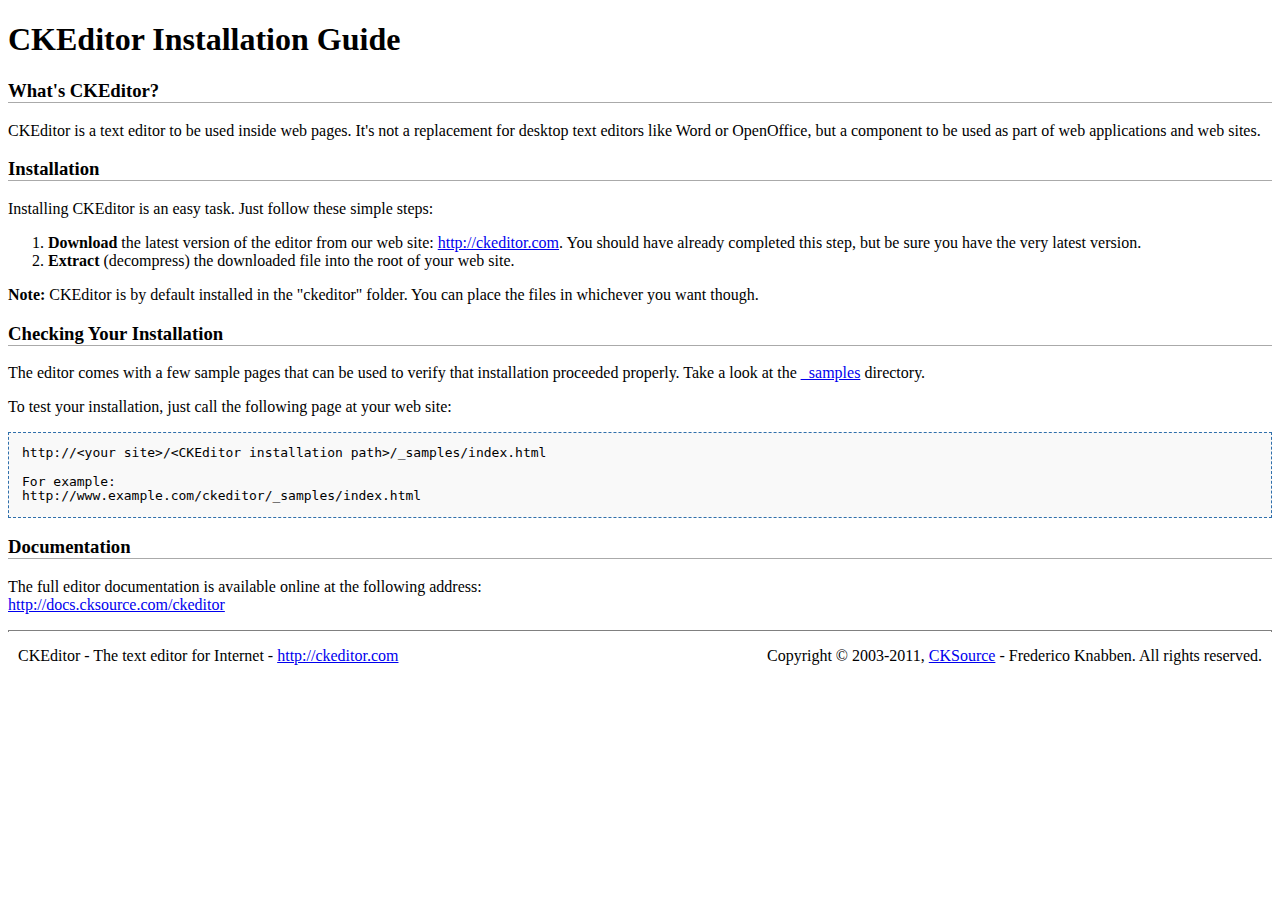
<file: ckeditor/INSTALL.html>
<!DOCTYPE html PUBLIC "-//W3C//DTD XHTML 1.0 Transitional//EN" "http://www.w3.org/TR/xhtml1/DTD/xhtml1-transitional.dtd">
<!--
Copyright (c) 2003-2011, CKSource - Frederico Knabben. All rights reserved.
For licensing, see LICENSE.html or http://ckeditor.com/license
-->
<html xmlns="http://www.w3.org/1999/xhtml">
<head>
	<title>Installation Guide - CKEditor</title>
	<meta http-equiv="content-type" content="text/html; charset=utf-8" />
	<style type="text/css">
		h3
		{
			border-bottom: 1px solid #AAAAAA;
		}
		pre
		{
			background-color: #F9F9F9;
			border: 1px dashed #2F6FAB;
			padding: 1em;
			line-height: 1.1em;
		}
		#footer hr
		{
			margin: 10px 0 15px 0;
			height: 1px;
			border: solid 1px gray;
			border-bottom: none;
		}
		#footer p
		{
			margin: 0 10px 10px 10px;
			float: left;
		}
		#footer #copy
		{
			float: right;
		}
	</style>
</head>
<body>
	<h1>
		CKEditor Installation Guide</h1>
	<h3>
		What&#39;s CKEditor?</h3>
	<p>
		CKEditor is a text editor to be used inside web pages. It&#39;s not a replacement
		for desktop text editors like Word or OpenOffice, but a component to be used as
		part of web applications and web sites.</p>
	<h3>
		Installation</h3>
	<p>
		Installing CKEditor is an easy task. Just follow these simple steps:</p>
	<ol>
		<li><strong>Download</strong> the latest version of the editor from our web site: <a
			href="http://ckeditor.com">http://ckeditor.com</a>. You should have already completed
			this step, but be sure you have the very latest version.</li>
		<li><strong>Extract</strong> (decompress) the downloaded file into the root of your
			web site.</li>
	</ol>
	<p>
		<strong>Note:</strong> CKEditor is by default installed in the &quot;ckeditor&quot;
		folder. You can place the files in whichever you want though.</p>
	<h3>
		Checking Your Installation
	</h3>
	<p>
		The editor comes with a few sample pages that can be used to verify that installation
		proceeded properly. Take a look at the <a href="_samples">_samples</a> directory.</p>
	<p>
		To test your installation, just call the following page at your web site:</p>
	<pre>
http://&lt;your site&gt;/&lt;CKEditor installation path&gt;/_samples/index.html

For example:
http://www.example.com/ckeditor/_samples/index.html</pre>
	<h3>
		Documentation</h3>
	<p>
		The full editor documentation is available online at the following address:<br />
		<a href="http://docs.cksource.com/ckeditor">http://docs.cksource.com/ckeditor</a></p>
	<div id="footer">
		<hr />
		<p>
			CKEditor - The text editor for Internet - <a href="http://ckeditor.com/">http://ckeditor.com</a>
		</p>
		<p id="copy">
			Copyright &copy; 2003-2011, <a href="http://cksource.com/">CKSource</a> - Frederico
			Knabben. All rights reserved.
		</p>
	</div>
</body>
</html>
</file>
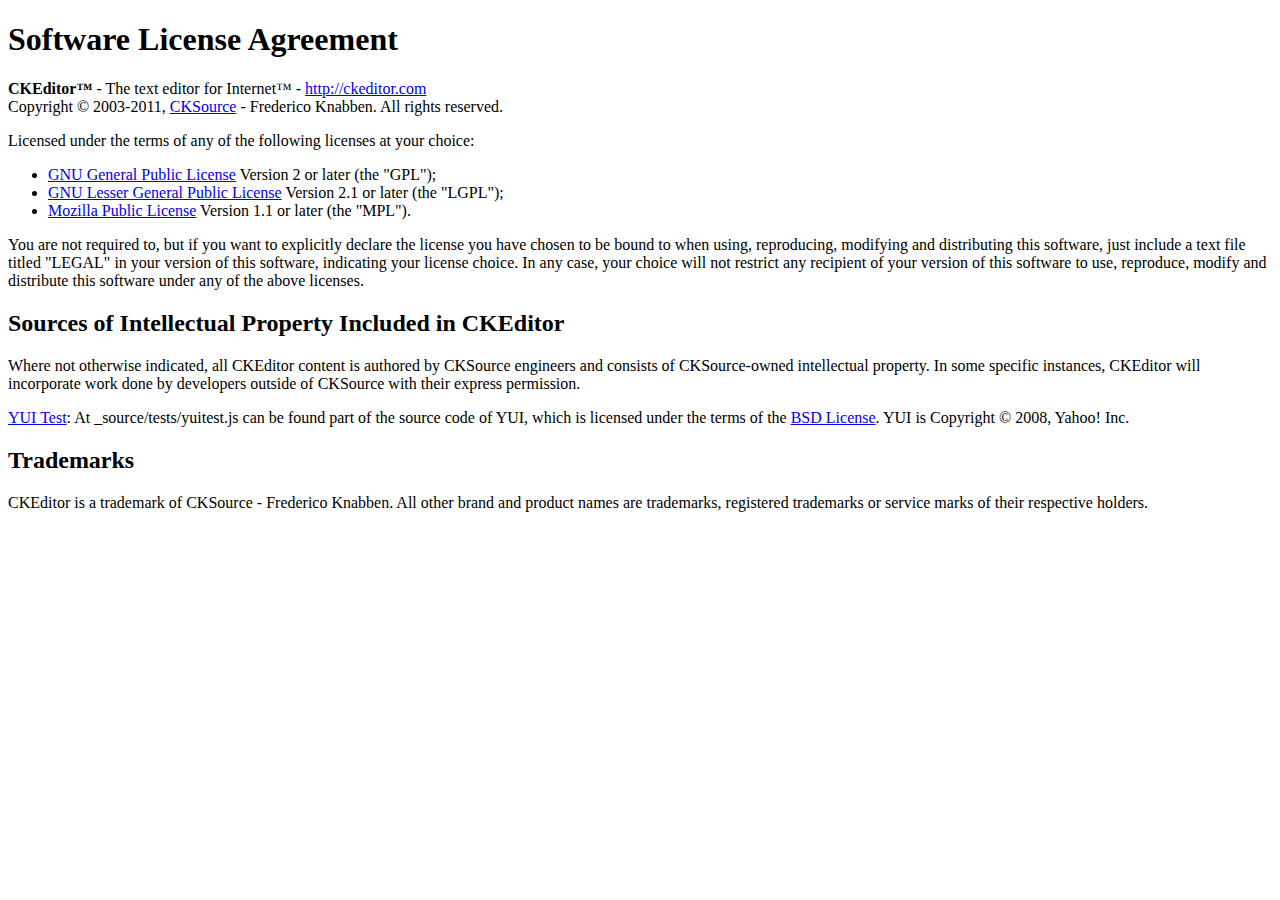
<file: ckeditor/LICENSE.html>
<!DOCTYPE html PUBLIC "-//W3C//DTD XHTML 1.0 Transitional//EN"
	"http://www.w3.org/TR/xhtml1/DTD/xhtml1-transitional.dtd">
<!--
== BEGIN TEXT ONLY VERSION ==

Software License Agreement
==========================

CKEditor - The text editor for Internet - http://ckeditor.com
Copyright (c) 2003-2011, CKSource - Frederico Knabben. All rights reserved.

Licensed under the terms of any of the following licenses at your
choice:

 - GNU General Public License Version 2 or later (the "GPL")
   http://www.gnu.org/licenses/gpl.html
   (See Appendix A)

 - GNU Lesser General Public License Version 2.1 or later (the "LGPL")
   http://www.gnu.org/licenses/lgpl.html
   (See Appendix B)

 - Mozilla Public License Version 1.1 or later (the "MPL")
   http://www.mozilla.org/MPL/MPL-1.1.html
   (See Appendix C)

You are not required to, but if you want to explicitly declare the
license you have chosen to be bound to when using, reproducing,
modifying and distributing this software, just include a text file
titled "legal.txt" in your version of this software, indicating your
license choice. In any case, your choice will not restrict any
recipient of your version of this software to use, reproduce, modify
and distribute this software under any of the above licenses.

Sources of Intellectual Property Included in CKEditor
=====================================================

Where not otherwise indicated, all CKEditor content is authored by
CKSource engineers and consists of CKSource-owned intellectual
property. In some specific instances, CKEditor will incorporate work
done by developers outside of CKSource with their express permission.

YUI Test: At _source/tests/yuitest.js can be found part of the source
code of YUI, which is licensed under the terms of the BSD License
(http://developer.yahoo.com/yui/license.txt). YUI is Copyright (C)
2008, Yahoo! Inc.

Trademarks
==========

CKEditor is a trademark of CKSource - Frederico Knabben. All other brand
and product names are trademarks, registered trademarks or service
marks of their respective holders.

Appendix A: The GPL License
===========================

		    GNU GENERAL PUBLIC LICENSE
		       Version 2, June 1991

 Copyright (C) 1989, 1991 Free Software Foundation, Inc.,
 51 Franklin Street, Fifth Floor, Boston, MA 02110-1301 USA
 Everyone is permitted to copy and distribute verbatim copies
 of this license document, but changing it is not allowed.

			    Preamble

  The licenses for most software are designed to take away your
freedom to share and change it.  By contrast, the GNU General Public
License is intended to guarantee your freedom to share and change free
software-to make sure the software is free for all its users.  This
General Public License applies to most of the Free Software
Foundation's software and to any other program whose authors commit to
using it.  (Some other Free Software Foundation software is covered by
the GNU Lesser General Public License instead.)  You can apply it to
your programs, too.

  When we speak of free software, we are referring to freedom, not
price.  Our General Public Licenses are designed to make sure that you
have the freedom to distribute copies of free software (and charge for
this service if you wish), that you receive source code or can get it
if you want it, that you can change the software or use pieces of it
in new free programs; and that you know you can do these things.

  To protect your rights, we need to make restrictions that forbid
anyone to deny you these rights or to ask you to surrender the rights.
These restrictions translate to certain responsibilities for you if you
distribute copies of the software, or if you modify it.

  For example, if you distribute copies of such a program, whether
gratis or for a fee, you must give the recipients all the rights that
you have.  You must make sure that they, too, receive or can get the
source code.  And you must show them these terms so they know their
rights.

  We protect your rights with two steps: (1) copyright the software, and
(2) offer you this license which gives you legal permission to copy,
distribute and/or modify the software.

  Also, for each author's protection and ours, we want to make certain
that everyone understands that there is no warranty for this free
software.  If the software is modified by someone else and passed on, we
want its recipients to know that what they have is not the original, so
that any problems introduced by others will not reflect on the original
authors' reputations.

  Finally, any free program is threatened constantly by software
patents.  We wish to avoid the danger that redistributors of a free
program will individually obtain patent licenses, in effect making the
program proprietary.  To prevent this, we have made it clear that any
patent must be licensed for everyone's free use or not licensed at all.

  The precise terms and conditions for copying, distribution and
modification follow.

		    GNU GENERAL PUBLIC LICENSE
   TERMS AND CONDITIONS FOR COPYING, DISTRIBUTION AND MODIFICATION

  0. This License applies to any program or other work which contains
a notice placed by the copyright holder saying it may be distributed
under the terms of this General Public License.  The "Program", below,
refers to any such program or work, and a "work based on the Program"
means either the Program or any derivative work under copyright law:
that is to say, a work containing the Program or a portion of it,
either verbatim or with modifications and/or translated into another
language.  (Hereinafter, translation is included without limitation in
the term "modification".)  Each licensee is addressed as "you".

Activities other than copying, distribution and modification are not
covered by this License; they are outside its scope.  The act of
running the Program is not restricted, and the output from the Program
is covered only if its contents constitute a work based on the
Program (independent of having been made by running the Program).
Whether that is true depends on what the Program does.

  1. You may copy and distribute verbatim copies of the Program's
source code as you receive it, in any medium, provided that you
conspicuously and appropriately publish on each copy an appropriate
copyright notice and disclaimer of warranty; keep intact all the
notices that refer to this License and to the absence of any warranty;
and give any other recipients of the Program a copy of this License
along with the Program.

You may charge a fee for the physical act of transferring a copy, and
you may at your option offer warranty protection in exchange for a fee.

  2. You may modify your copy or copies of the Program or any portion
of it, thus forming a work based on the Program, and copy and
distribute such modifications or work under the terms of Section 1
above, provided that you also meet all of these conditions:

    a) You must cause the modified files to carry prominent notices
    stating that you changed the files and the date of any change.

    b) You must cause any work that you distribute or publish, that in
    whole or in part contains or is derived from the Program or any
    part thereof, to be licensed as a whole at no charge to all third
    parties under the terms of this License.

    c) If the modified program normally reads commands interactively
    when run, you must cause it, when started running for such
    interactive use in the most ordinary way, to print or display an
    announcement including an appropriate copyright notice and a
    notice that there is no warranty (or else, saying that you provide
    a warranty) and that users may redistribute the program under
    these conditions, and telling the user how to view a copy of this
    License.  (Exception: if the Program itself is interactive but
    does not normally print such an announcement, your work based on
    the Program is not required to print an announcement.)

These requirements apply to the modified work as a whole.  If
identifiable sections of that work are not derived from the Program,
and can be reasonably considered independent and separate works in
themselves, then this License, and its terms, do not apply to those
sections when you distribute them as separate works.  But when you
distribute the same sections as part of a whole which is a work based
on the Program, the distribution of the whole must be on the terms of
this License, whose permissions for other licensees extend to the
entire whole, and thus to each and every part regardless of who wrote it.

Thus, it is not the intent of this section to claim rights or contest
your rights to work written entirely by you; rather, the intent is to
exercise the right to control the distribution of derivative or
collective works based on the Program.

In addition, mere aggregation of another work not based on the Program
with the Program (or with a work based on the Program) on a volume of
a storage or distribution medium does not bring the other work under
the scope of this License.

  3. You may copy and distribute the Program (or a work based on it,
under Section 2) in object code or executable form under the terms of
Sections 1 and 2 above provided that you also do one of the following:

    a) Accompany it with the complete corresponding machine-readable
    source code, which must be distributed under the terms of Sections
    1 and 2 above on a medium customarily used for software interchange; or,

    b) Accompany it with a written offer, valid for at least three
    years, to give any third party, for a charge no more than your
    cost of physically performing source distribution, a complete
    machine-readable copy of the corresponding source code, to be
    distributed under the terms of Sections 1 and 2 above on a medium
    customarily used for software interchange; or,

    c) Accompany it with the information you received as to the offer
    to distribute corresponding source code.  (This alternative is
    allowed only for noncommercial distribution and only if you
    received the program in object code or executable form with such
    an offer, in accord with Subsection b above.)

The source code for a work means the preferred form of the work for
making modifications to it.  For an executable work, complete source
code means all the source code for all modules it contains, plus any
associated interface definition files, plus the scripts used to
control compilation and installation of the executable.  However, as a
special exception, the source code distributed need not include
anything that is normally distributed (in either source or binary
form) with the major components (compiler, kernel, and so on) of the
operating system on which the executable runs, unless that component
itself accompanies the executable.

If distribution of executable or object code is made by offering
access to copy from a designated place, then offering equivalent
access to copy the source code from the same place counts as
distribution of the source code, even though third parties are not
compelled to copy the source along with the object code.

  4. You may not copy, modify, sublicense, or distribute the Program
except as expressly provided under this License.  Any attempt
otherwise to copy, modify, sublicense or distribute the Program is
void, and will automatically terminate your rights under this License.
However, parties who have received copies, or rights, from you under
this License will not have their licenses terminated so long as such
parties remain in full compliance.

  5. You are not required to accept this License, since you have not
signed it.  However, nothing else grants you permission to modify or
distribute the Program or its derivative works.  These actions are
prohibited by law if you do not accept this License.  Therefore, by
modifying or distributing the Program (or any work based on the
Program), you indicate your acceptance of this License to do so, and
all its terms and conditions for copying, distributing or modifying
the Program or works based on it.

  6. Each time you redistribute the Program (or any work based on the
Program), the recipient automatically receives a license from the
original licensor to copy, distribute or modify the Program subject to
these terms and conditions.  You may not impose any further
restrictions on the recipients' exercise of the rights granted herein.
You are not responsible for enforcing compliance by third parties to
this License.

  7. If, as a consequence of a court judgment or allegation of patent
infringement or for any other reason (not limited to patent issues),
conditions are imposed on you (whether by court order, agreement or
otherwise) that contradict the conditions of this License, they do not
excuse you from the conditions of this License.  If you cannot
distribute so as to satisfy simultaneously your obligations under this
License and any other pertinent obligations, then as a consequence you
may not distribute the Program at all.  For example, if a patent
license would not permit royalty-free redistribution of the Program by
all those who receive copies directly or indirectly through you, then
the only way you could satisfy both it and this License would be to
refrain entirely from distribution of the Program.

If any portion of this section is held invalid or unenforceable under
any particular circumstance, the balance of the section is intended to
apply and the section as a whole is intended to apply in other
circumstances.

It is not the purpose of this section to induce you to infringe any
patents or other property right claims or to contest validity of any
such claims; this section has the sole purpose of protecting the
integrity of the free software distribution system, which is
implemented by public license practices.  Many people have made
generous contributions to the wide range of software distributed
through that system in reliance on consistent application of that
system; it is up to the author/donor to decide if he or she is willing
to distribute software through any other system and a licensee cannot
impose that choice.

This section is intended to make thoroughly clear what is believed to
be a consequence of the rest of this License.

  8. If the distribution and/or use of the Program is restricted in
certain countries either by patents or by copyrighted interfaces, the
original copyright holder who places the Program under this License
may add an explicit geographical distribution limitation excluding
those countries, so that distribution is permitted only in or among
countries not thus excluded.  In such case, this License incorporates
the limitation as if written in the body of this License.

  9. The Free Software Foundation may publish revised and/or new versions
of the General Public License from time to time.  Such new versions will
be similar in spirit to the present version, but may differ in detail to
address new problems or concerns.

Each version is given a distinguishing version number.  If the Program
specifies a version number of this License which applies to it and "any
later version", you have the option of following the terms and conditions
either of that version or of any later version published by the Free
Software Foundation.  If the Program does not specify a version number of
this License, you may choose any version ever published by the Free Software
Foundation.

  10. If you wish to incorporate parts of the Program into other free
programs whose distribution conditions are different, write to the author
to ask for permission.  For software which is copyrighted by the Free
Software Foundation, write to the Free Software Foundation; we sometimes
make exceptions for this.  Our decision will be guided by the two goals
of preserving the free status of all derivatives of our free software and
of promoting the sharing and reuse of software generally.

			    NO WARRANTY

  11. BECAUSE THE PROGRAM IS LICENSED FREE OF CHARGE, THERE IS NO WARRANTY
FOR THE PROGRAM, TO THE EXTENT PERMITTED BY APPLICABLE LAW.  EXCEPT WHEN
OTHERWISE STATED IN WRITING THE COPYRIGHT HOLDERS AND/OR OTHER PARTIES
PROVIDE THE PROGRAM "AS IS" WITHOUT WARRANTY OF ANY KIND, EITHER EXPRESSED
OR IMPLIED, INCLUDING, BUT NOT LIMITED TO, THE IMPLIED WARRANTIES OF
MERCHANTABILITY AND FITNESS FOR A PARTICULAR PURPOSE.  THE ENTIRE RISK AS
TO THE QUALITY AND PERFORMANCE OF THE PROGRAM IS WITH YOU.  SHOULD THE
PROGRAM PROVE DEFECTIVE, YOU ASSUME THE COST OF ALL NECESSARY SERVICING,
REPAIR OR CORRECTION.

  12. IN NO EVENT UNLESS REQUIRED BY APPLICABLE LAW OR AGREED TO IN WRITING
WILL ANY COPYRIGHT HOLDER, OR ANY OTHER PARTY WHO MAY MODIFY AND/OR
REDISTRIBUTE THE PROGRAM AS PERMITTED ABOVE, BE LIABLE TO YOU FOR DAMAGES,
INCLUDING ANY GENERAL, SPECIAL, INCIDENTAL OR CONSEQUENTIAL DAMAGES ARISING
OUT OF THE USE OR INABILITY TO USE THE PROGRAM (INCLUDING BUT NOT LIMITED
TO LOSS OF DATA OR DATA BEING RENDERED INACCURATE OR LOSSES SUSTAINED BY
YOU OR THIRD PARTIES OR A FAILURE OF THE PROGRAM TO OPERATE WITH ANY OTHER
PROGRAMS), EVEN IF SUCH HOLDER OR OTHER PARTY HAS BEEN ADVISED OF THE
POSSIBILITY OF SUCH DAMAGES.

		     END OF TERMS AND CONDITIONS


Appendix B: The LGPL License
============================

		  GNU LESSER GENERAL PUBLIC LICENSE
		       Version 2.1, February 1999

 Copyright (C) 1991, 1999 Free Software Foundation, Inc.
     59 Temple Place, Suite 330, Boston, MA  02111-1307  USA
 Everyone is permitted to copy and distribute verbatim copies
 of this license document, but changing it is not allowed.

[This is the first released version of the Lesser GPL.  It also counts
 as the successor of the GNU Library Public License, version 2, hence
 the version number 2.1.]

			    Preamble

  The licenses for most software are designed to take away your
freedom to share and change it.  By contrast, the GNU General Public
Licenses are intended to guarantee your freedom to share and change
free software-to make sure the software is free for all its users.

  This license, the Lesser General Public License, applies to some
specially designated software packages-typically libraries-of the
Free Software Foundation and other authors who decide to use it.  You
can use it too, but we suggest you first think carefully about whether
this license or the ordinary General Public License is the better
strategy to use in any particular case, based on the explanations below.

  When we speak of free software, we are referring to freedom of use,
not price.  Our General Public Licenses are designed to make sure that
you have the freedom to distribute copies of free software (and charge
for this service if you wish); that you receive source code or can get
it if you want it; that you can change the software and use pieces of
it in new free programs; and that you are informed that you can do
these things.

  To protect your rights, we need to make restrictions that forbid
distributors to deny you these rights or to ask you to surrender these
rights.  These restrictions translate to certain responsibilities for
you if you distribute copies of the library or if you modify it.

  For example, if you distribute copies of the library, whether gratis
or for a fee, you must give the recipients all the rights that we gave
you.  You must make sure that they, too, receive or can get the source
code.  If you link other code with the library, you must provide
complete object files to the recipients, so that they can relink them
with the library after making changes to the library and recompiling
it.  And you must show them these terms so they know their rights.

  We protect your rights with a two-step method: (1) we copyright the
library, and (2) we offer you this license, which gives you legal
permission to copy, distribute and/or modify the library.

  To protect each distributor, we want to make it very clear that
there is no warranty for the free library.  Also, if the library is
modified by someone else and passed on, the recipients should know
that what they have is not the original version, so that the original
author's reputation will not be affected by problems that might be
introduced by others.

  Finally, software patents pose a constant threat to the existence of
any free program.  We wish to make sure that a company cannot
effectively restrict the users of a free program by obtaining a
restrictive license from a patent holder.  Therefore, we insist that
any patent license obtained for a version of the library must be
consistent with the full freedom of use specified in this license.

  Most GNU software, including some libraries, is covered by the
ordinary GNU General Public License.  This license, the GNU Lesser
General Public License, applies to certain designated libraries, and
is quite different from the ordinary General Public License.  We use
this license for certain libraries in order to permit linking those
libraries into non-free programs.

  When a program is linked with a library, whether statically or using
a shared library, the combination of the two is legally speaking a
combined work, a derivative of the original library.  The ordinary
General Public License therefore permits such linking only if the
entire combination fits its criteria of freedom.  The Lesser General
Public License permits more lax criteria for linking other code with
the library.

  We call this license the "Lesser" General Public License because it
does Less to protect the user's freedom than the ordinary General
Public License.  It also provides other free software developers Less
of an advantage over competing non-free programs.  These disadvantages
are the reason we use the ordinary General Public License for many
libraries.  However, the Lesser license provides advantages in certain
special circumstances.

  For example, on rare occasions, there may be a special need to
encourage the widest possible use of a certain library, so that it becomes
a de-facto standard.  To achieve this, non-free programs must be
allowed to use the library.  A more frequent case is that a free
library does the same job as widely used non-free libraries.  In this
case, there is little to gain by limiting the free library to free
software only, so we use the Lesser General Public License.

  In other cases, permission to use a particular library in non-free
programs enables a greater number of people to use a large body of
free software.  For example, permission to use the GNU C Library in
non-free programs enables many more people to use the whole GNU
operating system, as well as its variant, the GNU/Linux operating
system.

  Although the Lesser General Public License is Less protective of the
users' freedom, it does ensure that the user of a program that is
linked with the Library has the freedom and the wherewithal to run
that program using a modified version of the Library.

  The precise terms and conditions for copying, distribution and
modification follow.  Pay close attention to the difference between a
"work based on the library" and a "work that uses the library".  The
former contains code derived from the library, whereas the latter must
be combined with the library in order to run.

		  GNU LESSER GENERAL PUBLIC LICENSE
   TERMS AND CONDITIONS FOR COPYING, DISTRIBUTION AND MODIFICATION

  0. This License Agreement applies to any software library or other
program which contains a notice placed by the copyright holder or
other authorized party saying it may be distributed under the terms of
this Lesser General Public License (also called "this License").
Each licensee is addressed as "you".

  A "library" means a collection of software functions and/or data
prepared so as to be conveniently linked with application programs
(which use some of those functions and data) to form executables.

  The "Library", below, refers to any such software library or work
which has been distributed under these terms.  A "work based on the
Library" means either the Library or any derivative work under
copyright law: that is to say, a work containing the Library or a
portion of it, either verbatim or with modifications and/or translated
straightforwardly into another language.  (Hereinafter, translation is
included without limitation in the term "modification".)

  "Source code" for a work means the preferred form of the work for
making modifications to it.  For a library, complete source code means
all the source code for all modules it contains, plus any associated
interface definition files, plus the scripts used to control compilation
and installation of the library.

  Activities other than copying, distribution and modification are not
covered by this License; they are outside its scope.  The act of
running a program using the Library is not restricted, and output from
such a program is covered only if its contents constitute a work based
on the Library (independent of the use of the Library in a tool for
writing it).  Whether that is true depends on what the Library does
and what the program that uses the Library does.

  1. You may copy and distribute verbatim copies of the Library's
complete source code as you receive it, in any medium, provided that
you conspicuously and appropriately publish on each copy an
appropriate copyright notice and disclaimer of warranty; keep intact
all the notices that refer to this License and to the absence of any
warranty; and distribute a copy of this License along with the
Library.

  You may charge a fee for the physical act of transferring a copy,
and you may at your option offer warranty protection in exchange for a
fee.

  2. You may modify your copy or copies of the Library or any portion
of it, thus forming a work based on the Library, and copy and
distribute such modifications or work under the terms of Section 1
above, provided that you also meet all of these conditions:

    a) The modified work must itself be a software library.

    b) You must cause the files modified to carry prominent notices
    stating that you changed the files and the date of any change.

    c) You must cause the whole of the work to be licensed at no
    charge to all third parties under the terms of this License.

    d) If a facility in the modified Library refers to a function or a
    table of data to be supplied by an application program that uses
    the facility, other than as an argument passed when the facility
    is invoked, then you must make a good faith effort to ensure that,
    in the event an application does not supply such function or
    table, the facility still operates, and performs whatever part of
    its purpose remains meaningful.

    (For example, a function in a library to compute square roots has
    a purpose that is entirely well-defined independent of the
    application.  Therefore, Subsection 2d requires that any
    application-supplied function or table used by this function must
    be optional: if the application does not supply it, the square
    root function must still compute square roots.)

These requirements apply to the modified work as a whole.  If
identifiable sections of that work are not derived from the Library,
and can be reasonably considered independent and separate works in
themselves, then this License, and its terms, do not apply to those
sections when you distribute them as separate works.  But when you
distribute the same sections as part of a whole which is a work based
on the Library, the distribution of the whole must be on the terms of
this License, whose permissions for other licensees extend to the
entire whole, and thus to each and every part regardless of who wrote
it.

Thus, it is not the intent of this section to claim rights or contest
your rights to work written entirely by you; rather, the intent is to
exercise the right to control the distribution of derivative or
collective works based on the Library.

In addition, mere aggregation of another work not based on the Library
with the Library (or with a work based on the Library) on a volume of
a storage or distribution medium does not bring the other work under
the scope of this License.

  3. You may opt to apply the terms of the ordinary GNU General Public
License instead of this License to a given copy of the Library.  To do
this, you must alter all the notices that refer to this License, so
that they refer to the ordinary GNU General Public License, version 2,
instead of to this License.  (If a newer version than version 2 of the
ordinary GNU General Public License has appeared, then you can specify
that version instead if you wish.)  Do not make any other change in
these notices.

  Once this change is made in a given copy, it is irreversible for
that copy, so the ordinary GNU General Public License applies to all
subsequent copies and derivative works made from that copy.

  This option is useful when you wish to copy part of the code of
the Library into a program that is not a library.

  4. You may copy and distribute the Library (or a portion or
derivative of it, under Section 2) in object code or executable form
under the terms of Sections 1 and 2 above provided that you accompany
it with the complete corresponding machine-readable source code, which
must be distributed under the terms of Sections 1 and 2 above on a
medium customarily used for software interchange.

  If distribution of object code is made by offering access to copy
from a designated place, then offering equivalent access to copy the
source code from the same place satisfies the requirement to
distribute the source code, even though third parties are not
compelled to copy the source along with the object code.

  5. A program that contains no derivative of any portion of the
Library, but is designed to work with the Library by being compiled or
linked with it, is called a "work that uses the Library".  Such a
work, in isolation, is not a derivative work of the Library, and
therefore falls outside the scope of this License.

  However, linking a "work that uses the Library" with the Library
creates an executable that is a derivative of the Library (because it
contains portions of the Library), rather than a "work that uses the
library".  The executable is therefore covered by this License.
Section 6 states terms for distribution of such executables.

  When a "work that uses the Library" uses material from a header file
that is part of the Library, the object code for the work may be a
derivative work of the Library even though the source code is not.
Whether this is true is especially significant if the work can be
linked without the Library, or if the work is itself a library.  The
threshold for this to be true is not precisely defined by law.

  If such an object file uses only numerical parameters, data
structure layouts and accessors, and small macros and small inline
functions (ten lines or less in length), then the use of the object
file is unrestricted, regardless of whether it is legally a derivative
work.  (Executables containing this object code plus portions of the
Library will still fall under Section 6.)

  Otherwise, if the work is a derivative of the Library, you may
distribute the object code for the work under the terms of Section 6.
Any executables containing that work also fall under Section 6,
whether or not they are linked directly with the Library itself.

  6. As an exception to the Sections above, you may also combine or
link a "work that uses the Library" with the Library to produce a
work containing portions of the Library, and distribute that work
under terms of your choice, provided that the terms permit
modification of the work for the customer's own use and reverse
engineering for debugging such modifications.

  You must give prominent notice with each copy of the work that the
Library is used in it and that the Library and its use are covered by
this License.  You must supply a copy of this License.  If the work
during execution displays copyright notices, you must include the
copyright notice for the Library among them, as well as a reference
directing the user to the copy of this License.  Also, you must do one
of these things:

    a) Accompany the work with the complete corresponding
    machine-readable source code for the Library including whatever
    changes were used in the work (which must be distributed under
    Sections 1 and 2 above); and, if the work is an executable linked
    with the Library, with the complete machine-readable "work that
    uses the Library", as object code and/or source code, so that the
    user can modify the Library and then relink to produce a modified
    executable containing the modified Library.  (It is understood
    that the user who changes the contents of definitions files in the
    Library will not necessarily be able to recompile the application
    to use the modified definitions.)

    b) Use a suitable shared library mechanism for linking with the
    Library.  A suitable mechanism is one that (1) uses at run time a
    copy of the library already present on the user's computer system,
    rather than copying library functions into the executable, and (2)
    will operate properly with a modified version of the library, if
    the user installs one, as long as the modified version is
    interface-compatible with the version that the work was made with.

    c) Accompany the work with a written offer, valid for at
    least three years, to give the same user the materials
    specified in Subsection 6a, above, for a charge no more
    than the cost of performing this distribution.

    d) If distribution of the work is made by offering access to copy
    from a designated place, offer equivalent access to copy the above
    specified materials from the same place.

    e) Verify that the user has already received a copy of these
    materials or that you have already sent this user a copy.

  For an executable, the required form of the "work that uses the
Library" must include any data and utility programs needed for
reproducing the executable from it.  However, as a special exception,
the materials to be distributed need not include anything that is
normally distributed (in either source or binary form) with the major
components (compiler, kernel, and so on) of the operating system on
which the executable runs, unless that component itself accompanies
the executable.

  It may happen that this requirement contradicts the license
restrictions of other proprietary libraries that do not normally
accompany the operating system.  Such a contradiction means you cannot
use both them and the Library together in an executable that you
distribute.

  7. You may place library facilities that are a work based on the
Library side-by-side in a single library together with other library
facilities not covered by this License, and distribute such a combined
library, provided that the separate distribution of the work based on
the Library and of the other library facilities is otherwise
permitted, and provided that you do these two things:

    a) Accompany the combined library with a copy of the same work
    based on the Library, uncombined with any other library
    facilities.  This must be distributed under the terms of the
    Sections above.

    b) Give prominent notice with the combined library of the fact
    that part of it is a work based on the Library, and explaining
    where to find the accompanying uncombined form of the same work.

  8. You may not copy, modify, sublicense, link with, or distribute
the Library except as expressly provided under this License.  Any
attempt otherwise to copy, modify, sublicense, link with, or
distribute the Library is void, and will automatically terminate your
rights under this License.  However, parties who have received copies,
or rights, from you under this License will not have their licenses
terminated so long as such parties remain in full compliance.

  9. You are not required to accept this License, since you have not
signed it.  However, nothing else grants you permission to modify or
distribute the Library or its derivative works.  These actions are
prohibited by law if you do not accept this License.  Therefore, by
modifying or distributing the Library (or any work based on the
Library), you indicate your acceptance of this License to do so, and
all its terms and conditions for copying, distributing or modifying
the Library or works based on it.

  10. Each time you redistribute the Library (or any work based on the
Library), the recipient automatically receives a license from the
original licensor to copy, distribute, link with or modify the Library
subject to these terms and conditions.  You may not impose any further
restrictions on the recipients' exercise of the rights granted herein.
You are not responsible for enforcing compliance by third parties with
this License.

  11. If, as a consequence of a court judgment or allegation of patent
infringement or for any other reason (not limited to patent issues),
conditions are imposed on you (whether by court order, agreement or
otherwise) that contradict the conditions of this License, they do not
excuse you from the conditions of this License.  If you cannot
distribute so as to satisfy simultaneously your obligations under this
License and any other pertinent obligations, then as a consequence you
may not distribute the Library at all.  For example, if a patent
license would not permit royalty-free redistribution of the Library by
all those who receive copies directly or indirectly through you, then
the only way you could satisfy both it and this License would be to
refrain entirely from distribution of the Library.

If any portion of this section is held invalid or unenforceable under any
particular circumstance, the balance of the section is intended to apply,
and the section as a whole is intended to apply in other circumstances.

It is not the purpose of this section to induce you to infringe any
patents or other property right claims or to contest validity of any
such claims; this section has the sole purpose of protecting the
integrity of the free software distribution system which is
implemented by public license practices.  Many people have made
generous contributions to the wide range of software distributed
through that system in reliance on consistent application of that
system; it is up to the author/donor to decide if he or she is willing
to distribute software through any other system and a licensee cannot
impose that choice.

This section is intended to make thoroughly clear what is believed to
be a consequence of the rest of this License.

  12. If the distribution and/or use of the Library is restricted in
certain countries either by patents or by copyrighted interfaces, the
original copyright holder who places the Library under this License may add
an explicit geographical distribution limitation excluding those countries,
so that distribution is permitted only in or among countries not thus
excluded.  In such case, this License incorporates the limitation as if
written in the body of this License.

  13. The Free Software Foundation may publish revised and/or new
versions of the Lesser General Public License from time to time.
Such new versions will be similar in spirit to the present version,
but may differ in detail to address new problems or concerns.

Each version is given a distinguishing version number.  If the Library
specifies a version number of this License which applies to it and
"any later version", you have the option of following the terms and
conditions either of that version or of any later version published by
the Free Software Foundation.  If the Library does not specify a
license version number, you may choose any version ever published by
the Free Software Foundation.

  14. If you wish to incorporate parts of the Library into other free
programs whose distribution conditions are incompatible with these,
write to the author to ask for permission.  For software which is
copyrighted by the Free Software Foundation, write to the Free
Software Foundation; we sometimes make exceptions for this.  Our
decision will be guided by the two goals of preserving the free status
of all derivatives of our free software and of promoting the sharing
and reuse of software generally.

			    NO WARRANTY

  15. BECAUSE THE LIBRARY IS LICENSED FREE OF CHARGE, THERE IS NO
WARRANTY FOR THE LIBRARY, TO THE EXTENT PERMITTED BY APPLICABLE LAW.
EXCEPT WHEN OTHERWISE STATED IN WRITING THE COPYRIGHT HOLDERS AND/OR
OTHER PARTIES PROVIDE THE LIBRARY "AS IS" WITHOUT WARRANTY OF ANY
KIND, EITHER EXPRESSED OR IMPLIED, INCLUDING, BUT NOT LIMITED TO, THE
IMPLIED WARRANTIES OF MERCHANTABILITY AND FITNESS FOR A PARTICULAR
PURPOSE.  THE ENTIRE RISK AS TO THE QUALITY AND PERFORMANCE OF THE
LIBRARY IS WITH YOU.  SHOULD THE LIBRARY PROVE DEFECTIVE, YOU ASSUME
THE COST OF ALL NECESSARY SERVICING, REPAIR OR CORRECTION.

  16. IN NO EVENT UNLESS REQUIRED BY APPLICABLE LAW OR AGREED TO IN
WRITING WILL ANY COPYRIGHT HOLDER, OR ANY OTHER PARTY WHO MAY MODIFY
AND/OR REDISTRIBUTE THE LIBRARY AS PERMITTED ABOVE, BE LIABLE TO YOU
FOR DAMAGES, INCLUDING ANY GENERAL, SPECIAL, INCIDENTAL OR
CONSEQUENTIAL DAMAGES ARISING OUT OF THE USE OR INABILITY TO USE THE
LIBRARY (INCLUDING BUT NOT LIMITED TO LOSS OF DATA OR DATA BEING
RENDERED INACCURATE OR LOSSES SUSTAINED BY YOU OR THIRD PARTIES OR A
FAILURE OF THE LIBRARY TO OPERATE WITH ANY OTHER SOFTWARE), EVEN IF
SUCH HOLDER OR OTHER PARTY HAS BEEN ADVISED OF THE POSSIBILITY OF SUCH
DAMAGES.

		     END OF TERMS AND CONDITIONS


Appendix C: The MPL License
===========================

                          MOZILLA PUBLIC LICENSE
                                Version 1.1

                              ===============

1. Definitions.

     1.0.1. "Commercial Use" means distribution or otherwise making the
     Covered Code available to a third party.

     1.1. "Contributor" means each entity that creates or contributes to
     the creation of Modifications.

     1.2. "Contributor Version" means the combination of the Original
     Code, prior Modifications used by a Contributor, and the Modifications
     made by that particular Contributor.

     1.3. "Covered Code" means the Original Code or Modifications or the
     combination of the Original Code and Modifications, in each case
     including portions thereof.

     1.4. "Electronic Distribution Mechanism" means a mechanism generally
     accepted in the software development community for the electronic
     transfer of data.

     1.5. "Executable" means Covered Code in any form other than Source
     Code.

     1.6. "Initial Developer" means the individual or entity identified
     as the Initial Developer in the Source Code notice required by Exhibit
     A.

     1.7. "Larger Work" means a work which combines Covered Code or
     portions thereof with code not governed by the terms of this License.

     1.8. "License" means this document.

     1.8.1. "Licensable" means having the right to grant, to the maximum
     extent possible, whether at the time of the initial grant or
     subsequently acquired, any and all of the rights conveyed herein.

     1.9. "Modifications" means any addition to or deletion from the
     substance or structure of either the Original Code or any previous
     Modifications. When Covered Code is released as a series of files, a
     Modification is:
          A. Any addition to or deletion from the contents of a file
          containing Original Code or previous Modifications.

          B. Any new file that contains any part of the Original Code or
          previous Modifications.

     1.10. "Original Code" means Source Code of computer software code
     which is described in the Source Code notice required by Exhibit A as
     Original Code, and which, at the time of its release under this
     License is not already Covered Code governed by this License.

     1.10.1. "Patent Claims" means any patent claim(s), now owned or
     hereafter acquired, including without limitation,  method, process,
     and apparatus claims, in any patent Licensable by grantor.

     1.11. "Source Code" means the preferred form of the Covered Code for
     making modifications to it, including all modules it contains, plus
     any associated interface definition files, scripts used to control
     compilation and installation of an Executable, or source code
     differential comparisons against either the Original Code or another
     well known, available Covered Code of the Contributor's choice. The
     Source Code can be in a compressed or archival form, provided the
     appropriate decompression or de-archiving software is widely available
     for no charge.

     1.12. "You" (or "Your")  means an individual or a legal entity
     exercising rights under, and complying with all of the terms of, this
     License or a future version of this License issued under Section 6.1.
     For legal entities, "You" includes any entity which controls, is
     controlled by, or is under common control with You. For purposes of
     this definition, "control" means (a) the power, direct or indirect,
     to cause the direction or management of such entity, whether by
     contract or otherwise, or (b) ownership of more than fifty percent
     (50%) of the outstanding shares or beneficial ownership of such
     entity.

2. Source Code License.

     2.1. The Initial Developer Grant.
     The Initial Developer hereby grants You a world-wide, royalty-free,
     non-exclusive license, subject to third party intellectual property
     claims:
          (a)  under intellectual property rights (other than patent or
          trademark) Licensable by Initial Developer to use, reproduce,
          modify, display, perform, sublicense and distribute the Original
          Code (or portions thereof) with or without Modifications, and/or
          as part of a Larger Work; and

          (b) under Patents Claims infringed by the making, using or
          selling of Original Code, to make, have made, use, practice,
          sell, and offer for sale, and/or otherwise dispose of the
          Original Code (or portions thereof).

          (c) the licenses granted in this Section 2.1(a) and (b) are
          effective on the date Initial Developer first distributes
          Original Code under the terms of this License.

          (d) Notwithstanding Section 2.1(b) above, no patent license is
          granted: 1) for code that You delete from the Original Code; 2)
          separate from the Original Code;  or 3) for infringements caused
          by: i) the modification of the Original Code or ii) the
          combination of the Original Code with other software or devices.

     2.2. Contributor Grant.
     Subject to third party intellectual property claims, each Contributor
     hereby grants You a world-wide, royalty-free, non-exclusive license

          (a)  under intellectual property rights (other than patent or
          trademark) Licensable by Contributor, to use, reproduce, modify,
          display, perform, sublicense and distribute the Modifications
          created by such Contributor (or portions thereof) either on an
          unmodified basis, with other Modifications, as Covered Code
          and/or as part of a Larger Work; and

          (b) under Patent Claims infringed by the making, using, or
          selling of  Modifications made by that Contributor either alone
          and/or in combination with its Contributor Version (or portions
          of such combination), to make, use, sell, offer for sale, have
          made, and/or otherwise dispose of: 1) Modifications made by that
          Contributor (or portions thereof); and 2) the combination of
          Modifications made by that Contributor with its Contributor
          Version (or portions of such combination).

          (c) the licenses granted in Sections 2.2(a) and 2.2(b) are
          effective on the date Contributor first makes Commercial Use of
          the Covered Code.

          (d)    Notwithstanding Section 2.2(b) above, no patent license is
          granted: 1) for any code that Contributor has deleted from the
          Contributor Version; 2)  separate from the Contributor Version;
          3)  for infringements caused by: i) third party modifications of
          Contributor Version or ii)  the combination of Modifications made
          by that Contributor with other software  (except as part of the
          Contributor Version) or other devices; or 4) under Patent Claims
          infringed by Covered Code in the absence of Modifications made by
          that Contributor.

3. Distribution Obligations.

     3.1. Application of License.
     The Modifications which You create or to which You contribute are
     governed by the terms of this License, including without limitation
     Section 2.2. The Source Code version of Covered Code may be
     distributed only under the terms of this License or a future version
     of this License released under Section 6.1, and You must include a
     copy of this License with every copy of the Source Code You
     distribute. You may not offer or impose any terms on any Source Code
     version that alters or restricts the applicable version of this
     License or the recipients' rights hereunder. However, You may include
     an additional document offering the additional rights described in
     Section 3.5.

     3.2. Availability of Source Code.
     Any Modification which You create or to which You contribute must be
     made available in Source Code form under the terms of this License
     either on the same media as an Executable version or via an accepted
     Electronic Distribution Mechanism to anyone to whom you made an
     Executable version available; and if made available via Electronic
     Distribution Mechanism, must remain available for at least twelve (12)
     months after the date it initially became available, or at least six
     (6) months after a subsequent version of that particular Modification
     has been made available to such recipients. You are responsible for
     ensuring that the Source Code version remains available even if the
     Electronic Distribution Mechanism is maintained by a third party.

     3.3. Description of Modifications.
     You must cause all Covered Code to which You contribute to contain a
     file documenting the changes You made to create that Covered Code and
     the date of any change. You must include a prominent statement that
     the Modification is derived, directly or indirectly, from Original
     Code provided by the Initial Developer and including the name of the
     Initial Developer in (a) the Source Code, and (b) in any notice in an
     Executable version or related documentation in which You describe the
     origin or ownership of the Covered Code.

     3.4. Intellectual Property Matters
          (a) Third Party Claims.
          If Contributor has knowledge that a license under a third party's
          intellectual property rights is required to exercise the rights
          granted by such Contributor under Sections 2.1 or 2.2,
          Contributor must include a text file with the Source Code
          distribution titled "LEGAL" which describes the claim and the
          party making the claim in sufficient detail that a recipient will
          know whom to contact. If Contributor obtains such knowledge after
          the Modification is made available as described in Section 3.2,
          Contributor shall promptly modify the LEGAL file in all copies
          Contributor makes available thereafter and shall take other steps
          (such as notifying appropriate mailing lists or newsgroups)
          reasonably calculated to inform those who received the Covered
          Code that new knowledge has been obtained.

          (b) Contributor APIs.
          If Contributor's Modifications include an application programming
          interface and Contributor has knowledge of patent licenses which
          are reasonably necessary to implement that API, Contributor must
          also include this information in the LEGAL file.

               (c)    Representations.
          Contributor represents that, except as disclosed pursuant to
          Section 3.4(a) above, Contributor believes that Contributor's
          Modifications are Contributor's original creation(s) and/or
          Contributor has sufficient rights to grant the rights conveyed by
          this License.

     3.5. Required Notices.
     You must duplicate the notice in Exhibit A in each file of the Source
     Code.  If it is not possible to put such notice in a particular Source
     Code file due to its structure, then You must include such notice in a
     location (such as a relevant directory) where a user would be likely
     to look for such a notice.  If You created one or more Modification(s)
     You may add your name as a Contributor to the notice described in
     Exhibit A.  You must also duplicate this License in any documentation
     for the Source Code where You describe recipients' rights or ownership
     rights relating to Covered Code.  You may choose to offer, and to
     charge a fee for, warranty, support, indemnity or liability
     obligations to one or more recipients of Covered Code. However, You
     may do so only on Your own behalf, and not on behalf of the Initial
     Developer or any Contributor. You must make it absolutely clear than
     any such warranty, support, indemnity or liability obligation is
     offered by You alone, and You hereby agree to indemnify the Initial
     Developer and every Contributor for any liability incurred by the
     Initial Developer or such Contributor as a result of warranty,
     support, indemnity or liability terms You offer.

     3.6. Distribution of Executable Versions.
     You may distribute Covered Code in Executable form only if the
     requirements of Section 3.1-3.5 have been met for that Covered Code,
     and if You include a notice stating that the Source Code version of
     the Covered Code is available under the terms of this License,
     including a description of how and where You have fulfilled the
     obligations of Section 3.2. The notice must be conspicuously included
     in any notice in an Executable version, related documentation or
     collateral in which You describe recipients' rights relating to the
     Covered Code. You may distribute the Executable version of Covered
     Code or ownership rights under a license of Your choice, which may
     contain terms different from this License, provided that You are in
     compliance with the terms of this License and that the license for the
     Executable version does not attempt to limit or alter the recipient's
     rights in the Source Code version from the rights set forth in this
     License. If You distribute the Executable version under a different
     license You must make it absolutely clear that any terms which differ
     from this License are offered by You alone, not by the Initial
     Developer or any Contributor. You hereby agree to indemnify the
     Initial Developer and every Contributor for any liability incurred by
     the Initial Developer or such Contributor as a result of any such
     terms You offer.

     3.7. Larger Works.
     You may create a Larger Work by combining Covered Code with other code
     not governed by the terms of this License and distribute the Larger
     Work as a single product. In such a case, You must make sure the
     requirements of this License are fulfilled for the Covered Code.

4. Inability to Comply Due to Statute or Regulation.

     If it is impossible for You to comply with any of the terms of this
     License with respect to some or all of the Covered Code due to
     statute, judicial order, or regulation then You must: (a) comply with
     the terms of this License to the maximum extent possible; and (b)
     describe the limitations and the code they affect. Such description
     must be included in the LEGAL file described in Section 3.4 and must
     be included with all distributions of the Source Code. Except to the
     extent prohibited by statute or regulation, such description must be
     sufficiently detailed for a recipient of ordinary skill to be able to
     understand it.

5. Application of this License.

     This License applies to code to which the Initial Developer has
     attached the notice in Exhibit A and to related Covered Code.

6. Versions of the License.

     6.1. New Versions.
     Netscape Communications Corporation ("Netscape") may publish revised
     and/or new versions of the License from time to time. Each version
     will be given a distinguishing version number.

     6.2. Effect of New Versions.
     Once Covered Code has been published under a particular version of the
     License, You may always continue to use it under the terms of that
     version. You may also choose to use such Covered Code under the terms
     of any subsequent version of the License published by Netscape. No one
     other than Netscape has the right to modify the terms applicable to
     Covered Code created under this License.

     6.3. Derivative Works.
     If You create or use a modified version of this License (which you may
     only do in order to apply it to code which is not already Covered Code
     governed by this License), You must (a) rename Your license so that
     the phrases "Mozilla", "MOZILLAPL", "MOZPL", "Netscape",
     "MPL", "NPL" or any confusingly similar phrase do not appear in your
     license (except to note that your license differs from this License)
     and (b) otherwise make it clear that Your version of the license
     contains terms which differ from the Mozilla Public License and
     Netscape Public License. (Filling in the name of the Initial
     Developer, Original Code or Contributor in the notice described in
     Exhibit A shall not of themselves be deemed to be modifications of
     this License.)

7. DISCLAIMER OF WARRANTY.

     COVERED CODE IS PROVIDED UNDER THIS LICENSE ON AN "AS IS" BASIS,
     WITHOUT WARRANTY OF ANY KIND, EITHER EXPRESSED OR IMPLIED, INCLUDING,
     WITHOUT LIMITATION, WARRANTIES THAT THE COVERED CODE IS FREE OF
     DEFECTS, MERCHANTABLE, FIT FOR A PARTICULAR PURPOSE OR NON-INFRINGING.
     THE ENTIRE RISK AS TO THE QUALITY AND PERFORMANCE OF THE COVERED CODE
     IS WITH YOU. SHOULD ANY COVERED CODE PROVE DEFECTIVE IN ANY RESPECT,
     YOU (NOT THE INITIAL DEVELOPER OR ANY OTHER CONTRIBUTOR) ASSUME THE
     COST OF ANY NECESSARY SERVICING, REPAIR OR CORRECTION. THIS DISCLAIMER
     OF WARRANTY CONSTITUTES AN ESSENTIAL PART OF THIS LICENSE. NO USE OF
     ANY COVERED CODE IS AUTHORIZED HEREUNDER EXCEPT UNDER THIS DISCLAIMER.

8. TERMINATION.

     8.1.  This License and the rights granted hereunder will terminate
     automatically if You fail to comply with terms herein and fail to cure
     such breach within 30 days of becoming aware of the breach. All
     sublicenses to the Covered Code which are properly granted shall
     survive any termination of this License. Provisions which, by their
     nature, must remain in effect beyond the termination of this License
     shall survive.

     8.2.  If You initiate litigation by asserting a patent infringement
     claim (excluding declatory judgment actions) against Initial Developer
     or a Contributor (the Initial Developer or Contributor against whom
     You file such action is referred to as "Participant")  alleging that:

     (a)  such Participant's Contributor Version directly or indirectly
     infringes any patent, then any and all rights granted by such
     Participant to You under Sections 2.1 and/or 2.2 of this License
     shall, upon 60 days notice from Participant terminate prospectively,
     unless if within 60 days after receipt of notice You either: (i)
     agree in writing to pay Participant a mutually agreeable reasonable
     royalty for Your past and future use of Modifications made by such
     Participant, or (ii) withdraw Your litigation claim with respect to
     the Contributor Version against such Participant.  If within 60 days
     of notice, a reasonable royalty and payment arrangement are not
     mutually agreed upon in writing by the parties or the litigation claim
     is not withdrawn, the rights granted by Participant to You under
     Sections 2.1 and/or 2.2 automatically terminate at the expiration of
     the 60 day notice period specified above.

     (b)  any software, hardware, or device, other than such Participant's
     Contributor Version, directly or indirectly infringes any patent, then
     any rights granted to You by such Participant under Sections 2.1(b)
     and 2.2(b) are revoked effective as of the date You first made, used,
     sold, distributed, or had made, Modifications made by that
     Participant.

     8.3.  If You assert a patent infringement claim against Participant
     alleging that such Participant's Contributor Version directly or
     indirectly infringes any patent where such claim is resolved (such as
     by license or settlement) prior to the initiation of patent
     infringement litigation, then the reasonable value of the licenses
     granted by such Participant under Sections 2.1 or 2.2 shall be taken
     into account in determining the amount or value of any payment or
     license.

     8.4.  In the event of termination under Sections 8.1 or 8.2 above,
     all end user license agreements (excluding distributors and resellers)
     which have been validly granted by You or any distributor hereunder
     prior to termination shall survive termination.

9. LIMITATION OF LIABILITY.

     UNDER NO CIRCUMSTANCES AND UNDER NO LEGAL THEORY, WHETHER TORT
     (INCLUDING NEGLIGENCE), CONTRACT, OR OTHERWISE, SHALL YOU, THE INITIAL
     DEVELOPER, ANY OTHER CONTRIBUTOR, OR ANY DISTRIBUTOR OF COVERED CODE,
     OR ANY SUPPLIER OF ANY OF SUCH PARTIES, BE LIABLE TO ANY PERSON FOR
     ANY INDIRECT, SPECIAL, INCIDENTAL, OR CONSEQUENTIAL DAMAGES OF ANY
     CHARACTER INCLUDING, WITHOUT LIMITATION, DAMAGES FOR LOSS OF GOODWILL,
     WORK STOPPAGE, COMPUTER FAILURE OR MALFUNCTION, OR ANY AND ALL OTHER
     COMMERCIAL DAMAGES OR LOSSES, EVEN IF SUCH PARTY SHALL HAVE BEEN
     INFORMED OF THE POSSIBILITY OF SUCH DAMAGES. THIS LIMITATION OF
     LIABILITY SHALL NOT APPLY TO LIABILITY FOR DEATH OR PERSONAL INJURY
     RESULTING FROM SUCH PARTY'S NEGLIGENCE TO THE EXTENT APPLICABLE LAW
     PROHIBITS SUCH LIMITATION. SOME JURISDICTIONS DO NOT ALLOW THE
     EXCLUSION OR LIMITATION OF INCIDENTAL OR CONSEQUENTIAL DAMAGES, SO
     THIS EXCLUSION AND LIMITATION MAY NOT APPLY TO YOU.

10. U.S. GOVERNMENT END USERS.

     The Covered Code is a "commercial item," as that term is defined in
     48 C.F.R. 2.101 (Oct. 1995), consisting of "commercial computer
     software" and "commercial computer software documentation," as such
     terms are used in 48 C.F.R. 12.212 (Sept. 1995). Consistent with 48
     C.F.R. 12.212 and 48 C.F.R. 227.7202-1 through 227.7202-4 (June 1995),
     all U.S. Government End Users acquire Covered Code with only those
     rights set forth herein.

11. MISCELLANEOUS.

     This License represents the complete agreement concerning subject
     matter hereof. If any provision of this License is held to be
     unenforceable, such provision shall be reformed only to the extent
     necessary to make it enforceable. This License shall be governed by
     California law provisions (except to the extent applicable law, if
     any, provides otherwise), excluding its conflict-of-law provisions.
     With respect to disputes in which at least one party is a citizen of,
     or an entity chartered or registered to do business in the United
     States of America, any litigation relating to this License shall be
     subject to the jurisdiction of the Federal Courts of the Northern
     District of California, with venue lying in Santa Clara County,
     California, with the losing party responsible for costs, including
     without limitation, court costs and reasonable attorneys' fees and
     expenses. The application of the United Nations Convention on
     Contracts for the International Sale of Goods is expressly excluded.
     Any law or regulation which provides that the language of a contract
     shall be construed against the drafter shall not apply to this
     License.

12. RESPONSIBILITY FOR CLAIMS.

     As between Initial Developer and the Contributors, each party is
     responsible for claims and damages arising, directly or indirectly,
     out of its utilization of rights under this License and You agree to
     work with Initial Developer and Contributors to distribute such
     responsibility on an equitable basis. Nothing herein is intended or
     shall be deemed to constitute any admission of liability.

13. MULTIPLE-LICENSED CODE.

     Initial Developer may designate portions of the Covered Code as
     "Multiple-Licensed".  "Multiple-Licensed" means that the Initial
     Developer permits you to utilize portions of the Covered Code under
     Your choice of the NPL or the alternative licenses, if any, specified
     by the Initial Developer in the file described in Exhibit A.

EXHIBIT A -Mozilla Public License.

     ``The contents of this file are subject to the Mozilla Public License
     Version 1.1 (the "License"); you may not use this file except in
     compliance with the License. You may obtain a copy of the License at
     http://www.mozilla.org/MPL/

     Software distributed under the License is distributed on an "AS IS"
     basis, WITHOUT WARRANTY OF ANY KIND, either express or implied. See the
     License for the specific language governing rights and limitations
     under the License.

     The Original Code is ______________________________________.

     The Initial Developer of the Original Code is ________________________.
     Portions created by ______________________ are Copyright (C) ______
     _______________________. All Rights Reserved.

     Contributor(s): ______________________________________.

     Alternatively, the contents of this file may be used under the terms
     of the _____ license (the  "[___] License"), in which case the
     provisions of [______] License are applicable instead of those
     above.  If you wish to allow use of your version of this file only
     under the terms of the [____] License and not to allow others to use
     your version of this file under the MPL, indicate your decision by
     deleting  the provisions above and replace  them with the notice and
     other provisions required by the [___] License.  If you do not delete
     the provisions above, a recipient may use your version of this file
     under either the MPL or the [___] License."

     [NOTE: The text of this Exhibit A may differ slightly from the text of
     the notices in the Source Code files of the Original Code. You should
     use the text of this Exhibit A rather than the text found in the
     Original Code Source Code for Your Modifications.]

== END TEXT ONLY VERSION ==
-->
<html xmlns="http://www.w3.org/1999/xhtml">
<head>
	<title>License - CKEditor</title>
</head>
<body>
	<h1>
		Software License Agreement
	</h1>
	<p>
		<strong>CKEditor&trade;</strong> - The text editor for Internet&trade; - <a href="http://ckeditor.com">
			http://ckeditor.com</a><br />
		Copyright &copy; 2003-2011, <a href="http://cksource.com/">CKSource</a> - Frederico Knabben. All rights reserved.
	</p>
	<p>
		Licensed under the terms of any of the following licenses at your choice:
	</p>
	<ul>
		<li><a href="http://www.gnu.org/licenses/gpl.html">GNU General Public License</a> Version
			2 or later (the "GPL");</li>
		<li><a href="http://www.gnu.org/licenses/lgpl.html">GNU Lesser General Public License</a>
			Version 2.1 or later (the "LGPL");</li>
		<li><a href="http://www.mozilla.org/MPL/MPL-1.1.html">Mozilla Public License</a> Version
			1.1 or later (the "MPL").</li>
	</ul>
	<p>
		You are not required to, but if you want to explicitly declare the license you have
		chosen to be bound to when using, reproducing, modifying and distributing this software,
		just include a text file titled "LEGAL" in your version of this software, indicating
		your license choice. In any case, your choice will not restrict any recipient of
		your version of this software to use, reproduce, modify and distribute this software
		under any of the above licenses.
	</p>
	<h2>
		Sources of Intellectual Property Included in CKEditor
	</h2>
	<p>
		Where not otherwise indicated, all CKEditor content is authored by CKSource engineers
		and consists of CKSource-owned intellectual property. In some specific instances,
		CKEditor will incorporate work done by developers outside of CKSource with their
		express permission.
	</p>
	<p>
		<a href="http://developer.yahoo.com/yui/yuitest/">YUI Test</a>: At _source/tests/yuitest.js
		can be found part of the source code of YUI, which is licensed under the terms of
		the <a href="http://developer.yahoo.com/yui/license.txt">BSD License</a>. YUI is
		Copyright &copy; 2008, Yahoo! Inc.
	</p>
	<h2>
		Trademarks
	</h2>
	<p>
		CKEditor is a trademark of CKSource - Frederico Knabben. All other brand and product
		names are trademarks, registered trademarks or service marks of their respective
		holders.
	</p>
</body>
</html>
</file>
<file: ckeditor/_samples/sample.css>
/*
Copyright (c) 2003-2011, CKSource - Frederico Knabben. All rights reserved.
For licensing, see LICENSE.html or http://ckeditor.com/license
*/

html, body, h1, h2, h3, h4, h5, h6, div, span, blockquote, p, address, form, fieldset, img, ul, ol, dl, dt, dd, li, hr, table, td, th, strong, em, sup, sub, dfn, ins, del, q, cite, var, samp, code, kbd, tt, pre {
	line-height: 1.5em;
}

body {
	padding:10px 30px;
}

input, textarea, select, option, optgroup, button, td, th {
	font-size: 100%;
}

pre,
code,
kbd,
samp,
tt{
  font-family: monospace,monospace;
  font-size: 1em;
}

h1.samples {
  color:#0782C1;
  font-size:200%;
  font-weight:normal;
  margin: 0;
  padding: 0;
}

h2.samples {
  color:#000000;
  font-size:130%;
  margin: 0;
  padding: 0;
}

p, blockquote, address, form, pre, dl, h1.samples, h2.samples {
	margin-bottom:15px;
}

ul.samples {
	margin-bottom:15px;
}

.clear {
	clear:both;
}

fieldset
{
	margin: 0;
	padding: 10px;
}

body, input, textarea {
	color: #333333;
	font-family: Arial, Helvetica, sans-serif;
}

body {
	font-size: 75%;
}

a.samples {
	color:#189DE1;
	text-decoration:none;
}

a.samples:hover {
  text-decoration:underline;
}

form
{
	margin: 0;
	padding: 0;
}

pre.samples
{
	background-color: #F7F7F7;
	border: 1px solid #D7D7D7;
	overflow: auto;
	padding: 0.25em;
}

#alerts
{
	color: Red;
}

#footer hr
{
	margin: 10px 0 15px 0;
	height: 1px;
	border: solid 1px gray;
	border-bottom: none;
}

#footer p
{
	margin: 0 10px 10px 10px;
	float: left;
}

#footer #copy
{
	float: right;
}

#outputSample
{
	width: 100%;
	table-layout: fixed;
}

#outputSample thead th
{
	color: #dddddd;
	background-color: #999999;
	padding: 4px;
	white-space: nowrap;
}

#outputSample tbody th
{
	vertical-align: top;
	text-align: left;
}

#outputSample pre
{
	margin: 0;
	padding: 0;
	white-space: pre; /* CSS2 */
	white-space: -moz-pre-wrap; /* Mozilla*/
	white-space: -o-pre-wrap; /* Opera 7 */
	white-space: pre-wrap; /* CSS 2.1 */
	white-space: pre-line; /* CSS 3 (and 2.1 as well, actually) */
	word-wrap: break-word; /* IE */
}

.description {
	border: 1px dotted #B7B7B7;
	margin-bottom: 10px;
	padding: 10px 10px 0;
}

label {
	display: block;
	margin-bottom:6px;
}

.cke_dialog label
{
	display: inline;
	margin-bottom: auto;
}
</file>
